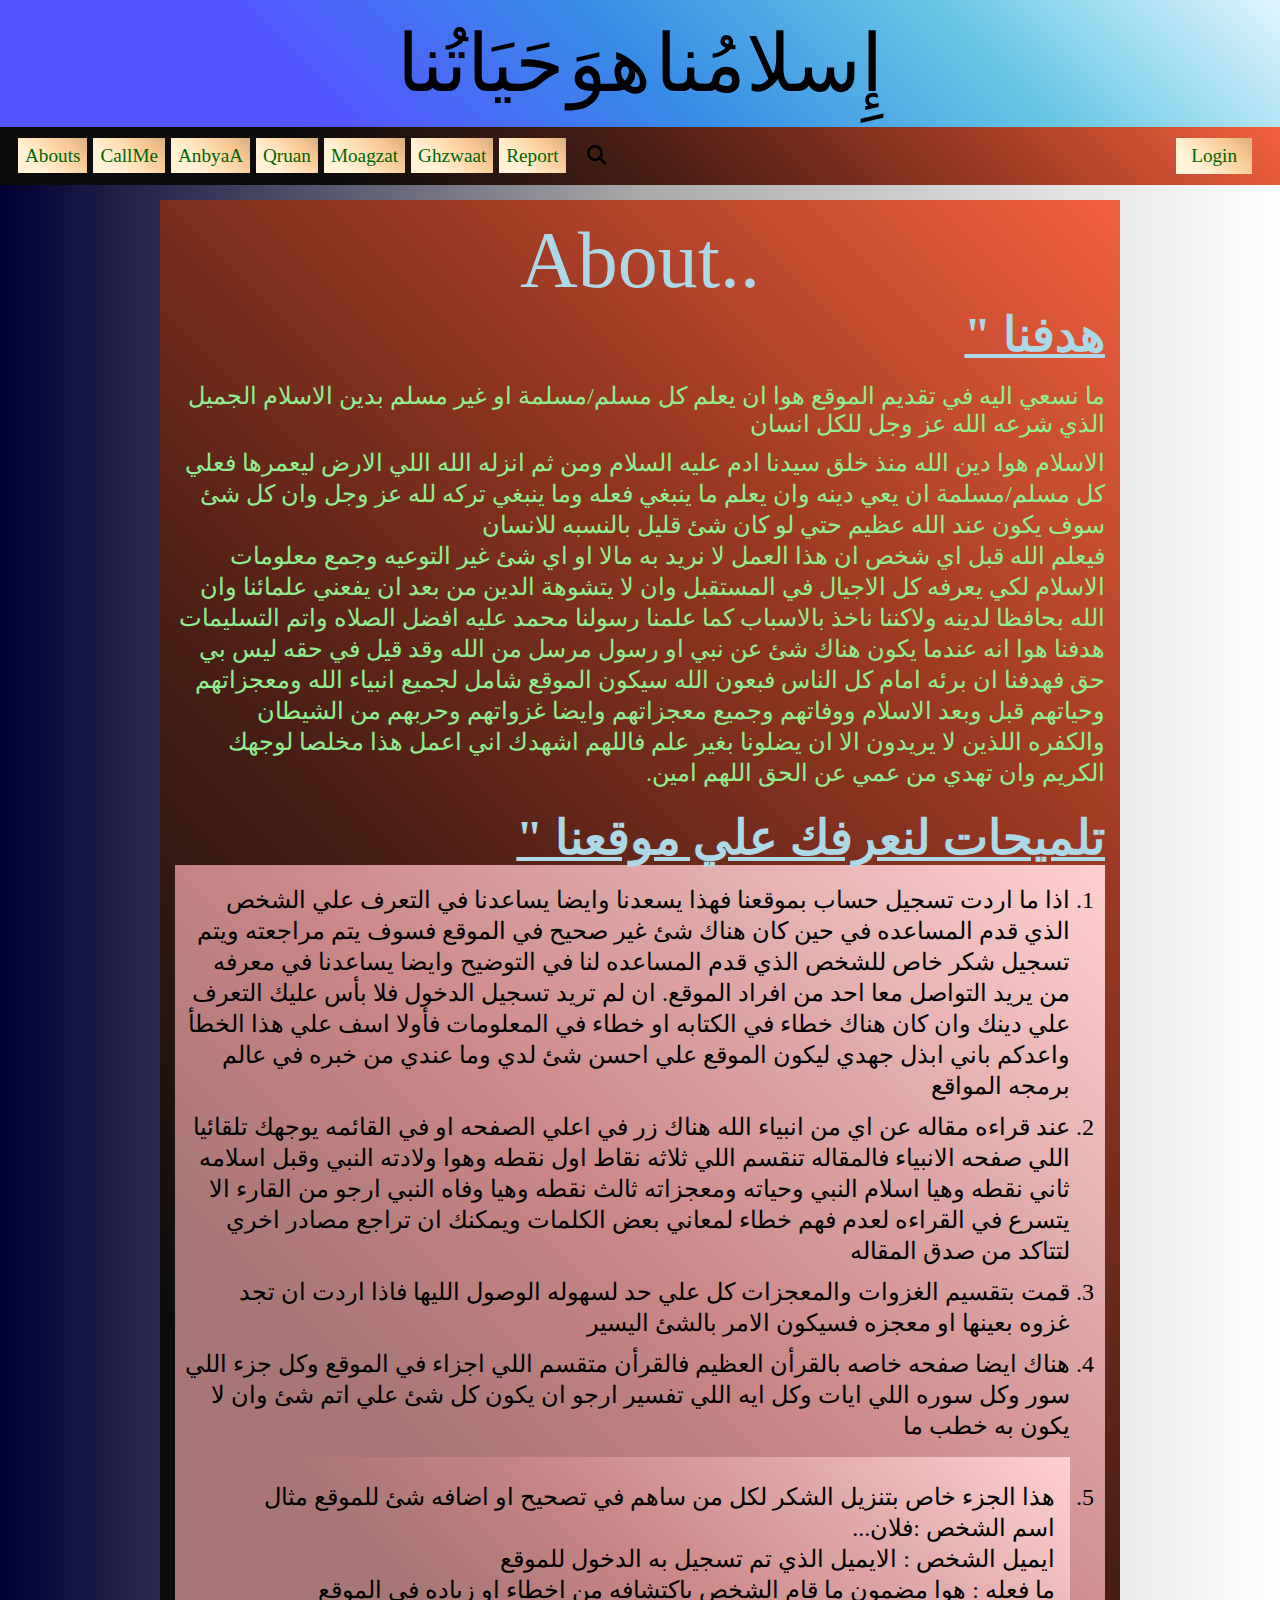
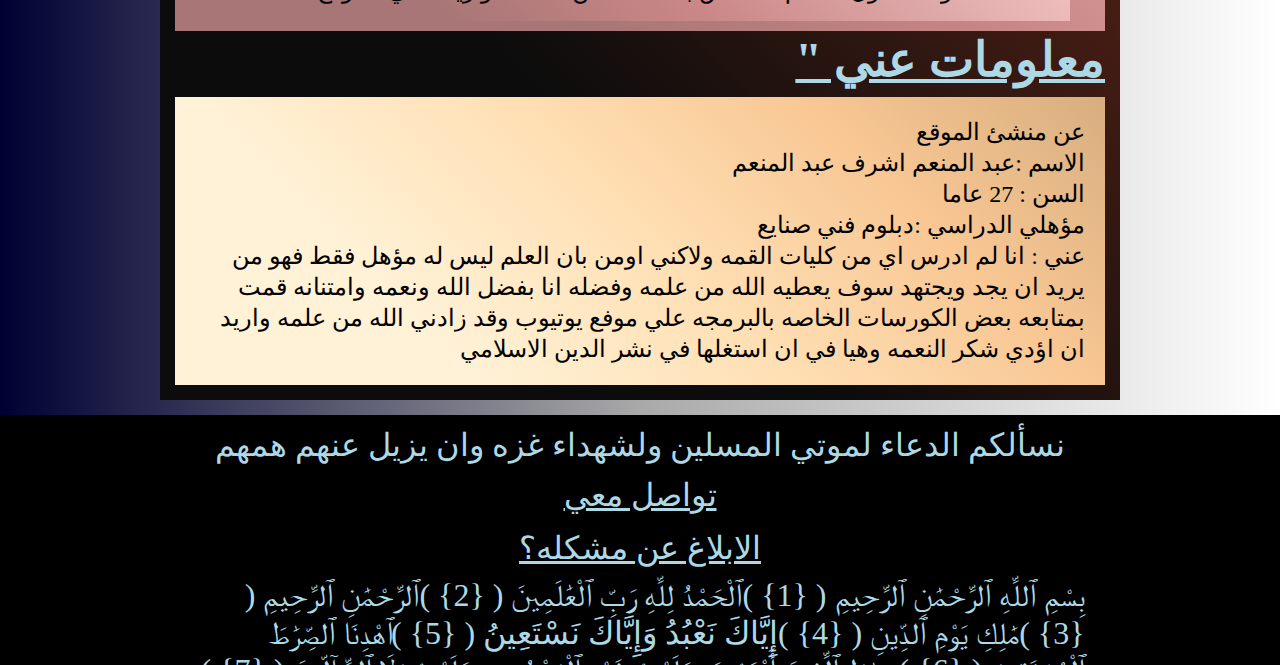
<file: index.html>
<!DOCTYPE html>
<html lang="en">

<head>
    <meta charset="UTF-8">
    <meta name="viewport" content="width=device-width, initial-scale=1.0">
    <link rel="stylesheet" href="css/allClass.css">
    <link rel="stylesheet" href="css/all.min.css">
    <link rel="stylesheet" href="css/test.css">
    <link rel="stylesheet" href="css/eslamstyle.css">
    <link rel="stylesheet" href="css/2.css">
    <title>اسلامنا هوا حياتنا</title>
</head>

<!-- الفتحة: &#1614; أو U+064E
الضمة: &#1615; أو U+064F
الكسرة: &#1616; أو U+0650
السكون: &#1618; أو U+0652
الشدة: &#1617; أو U+0651 -->

<body>
    <div class="d-v over-f-h d-n">

        <div class="div-drop d-  w-50 pos-abs  ">

            <ul class=" p-15 ul-list-dropdown bg-palet-5 ">
                <div class="div-2 w-100 r-t-l pos  d-felx a-start ">
                    <div class="div-close f-s-2-3rem br-s-2 r-50 w-50px h-50px d-felx j-center a-center p-1 m-r-20 ">
                        <!-- <p class="f-s-5rem x-close bg-palet-10 w-35px h-35px r-50 ">x</p> -->
                        <p class="f-s-3rem m-b-7">x</p>
                    </div>
                </div>
                <div class="div-1 w-100 d-felx a-center g-10 wrap-w ">

                    <li class="li-m f-s-1-8rem p-7 w-100 bg-palet-2 text-c lists "><a href="" class="no-line  f-c-1green p-7 lists">About</a></li>
                    <li class="li-m f-s-1-8rem p-7 w-100 bg-palet-2 text-c lists "><a href="" class="no-line  f-c-1green p-7 lists">CallMe</a></li>
                    <li class="li-m f-s-1-8rem p-7 w-100 bg-palet-2 text-c lists"><a href="" class="no-line  f-c-1green p-7 lists">AnbyaA</a></li>
                    <li class="li-m f-s-1-8rem p-7 w-100 bg-palet-2 text-c lists"><a href="" class="no-line  f-c-1green p-7 lists">Qruan</a></li>
                    <li class="li-m f-s-1-8rem p-7 w-100 bg-palet-2 text-c lists"><a href="" class="no-line f-c-1green p-7 lists">Moagzat</a></li>
                    <li class="li-m f-s-1-8rem p-7 w-100 bg-palet-2 text-c lists"><a href="" class="no-line  f-c-1green p-7 lists">Ghzwaat</a></li>
                    <li class="li-m f-s-1-8rem p-7 w-100 bg-palet-2 text-c lists tr"><a href="" class="no-line  f-c-1green p-7 lists tr">Report</a></li>
                </div>
            </ul>
        </div>
    </div>
    <div class="div-nav w-100">
        <nav class="">
            <div class="logo bg-palet-7 d-felx j-center wrap-w p-t-15 p-b-15 over-f-h ">


                <p class="f-s-5rem p-2 logo-0"> &#1573;&#1616;سلام&#1615;نا</p>
                <p class="f-s-5rem p-2 logo-1">هو&#1614;</p>
                <p class="f-s-5rem p-2 logo-2">ح&#1614;ي&#1614;ات&#1615;نا</p>

            </div>
            <div class="list d-felx bg-palet-5 j-between over-f-h">
                <ul class="ul-m p-15 ul-list ">
                    <li class="li-m f-s-1-2rem p-7 lists li-list-icon bg-palet-2 d-n">
                        <i class="fa-solid fa-list p-3 "></i>
                    </li>
                    <li class="li-m f-s-1-2rem p-7 d-f  j-center a-center  d-n li-serch">
                        <i class="fa-solid fa-magnifying-glass lists "></i>

                        <input type="search" class="w-170px h-25px r-5px p-10 m-l-5 text-serching">

                    </li>

                    <div class="div-li-list d-felx j-center">

                        <li class="li-m f-s-1-2rem p-7"><a href="html/Quran.html" target="_blank" class="no-line bg-palet-2 f-c-1green p-7 lists">Abouts</a></li>
                        <li class="li-m f-s-1-2rem p-7 "><a href="" class="no-line bg-palet-2 f-c-1green p-7 lists">CallMe</a></li>
                        <li class="li-m f-s-1-2rem p-7 "><a href="" class="no-line bg-palet-2 f-c-1green p-7 lists">AnbyaA</a></li>
                        <li class="li-m f-s-1-2rem p-7"><a href="" class="no-line bg-palet-2 f-c-1green p-7 lists">Qruan</a></li>
                        <li class="li-m f-s-1-2rem p-7"><a href="" class="no-line bg-palet-2 f-c-1green p-7 lists">Moagzat</a></li>
                        <li class="li-m f-s-1-2rem p-7"><a href="" class="no-line bg-palet-2 f-c-1green p-7 lists">Ghzwaat</a></li>
                        <li class="li-m f-s-1-2rem p-7 tr"><a href="" class="no-line bg-palet-2 f-c-1green p-7 lists tr">Report</a></li>
                    </div>
                    <li class="li-m f-s-1-2rem p-7 d-f  j-center a-center ">
                        <i class="fa-solid fa-magnifying-glass lists"></i>

                        <input type="search" class="w-170px h-25px r-5px p-10 m-l-5  text-serching">

                    </li>

                </ul>
                <div class="div-Login li-m f-s-1-2rem tt d-felx a-center ">
                    <span href="" class="no-line bg-palet-2 f-c-1green login lists p-7 m-r-25 ">Login</span>
                </div>

            </div>
        </nav>
    </div>
    <div class="div-body w-100 d-felx bg-palet-1 j-center p-t-15 p-b-15">
        <div class="div-content w-75 bg-palet-10 p-15 text-auto">
            <p class="f-s-5rem f-c-0blue text-c">About..</p>
            <p class="f-s-3rem f-c-0blue r-t-l line bold ">هدفنا "</p>
            <p class="f-s-1-5rem f-c-0green r-t-l  m-t-20 "> ما نسعي اليه في تقديم الموقع هوا ان يعلم كل مسلم/مسلمة او غير مسلم بدين الاسلام الجميل الذي شرعه الله عز وجل للكل انسان </p>
            <p class="f-s-1-5rem f-c-0green r-t-l m-t-10 line-h-31 ">الاسلام هوا دين الله منذ خلق سيدنا ادم عليه السلام ومن ثم انزله الله اللي الارض ليعمرها فعلي كل مسلم/مسلمة ان يعي دينه وان يعلم ما ينبغي فعله وما ينبغي تركه لله عز وجل وان كل شئ سوف يكون عند الله عظيم حتي لو كان شئ قليل بالنسبه للانسان <br>                فيعلم الله قبل اي شخص ان هذا العمل لا نريد به مالا او اي شئ غير التوعيه وجمع معلومات الاسلام لكي يعرفه كل الاجيال في المستقبل وان لا يتشوهة الدين من بعد ان يفعني علمائنا وان الله بحافظا لدينه ولاكننا ناخذ بالاسباب كما علمنا رسولنا محمد
                عليه افضل الصلاه واتم التسليمات هدفنا هوا انه عندما يكون هناك شئ عن نبي او رسول مرسل من الله وقد قيل في حقه ليس بي حق فهدفنا ان برئه امام كل الناس فبعون الله سيكون الموقع شامل لجميع انبياء الله ومعجزاتهم وحياتهم قبل وبعد الاسلام ووفاتهم
                وجميع معجزاتهم وايضا غزواتهم وحربهم من الشيطان والكفره اللذين لا يريدون الا ان يضلونا بغير علم فاللهم اشهدك اني اعمل هذا مخلصا لوجهك الكريم وان تهدي من عمي عن الحق اللهم امين.
            </p>
            <p class="f-s-3rem f-c-0blue r-t-l line bold m-t-20 ">تلميحات لنعرفك علي موقعنا "</p>
            <ul class="p-t-10 p-b-10 p-l-10 p-r-35 r-t-l ul-for-help bg-palet-3 f-c-0black">
                <li class=" r-t-l f-s-1-5rem f-c-black">
                    <p class="f-s-1-5rem f-c-black r-t-l m-t-10 line-h-31">اذا ما اردت تسجيل حساب بموقعنا فهذا يسعدنا وايضا يساعدنا في التعرف علي الشخص الذي قدم المساعده في حين كان هناك شئ غير صحيح في الموقع فسوف يتم مراجعته ويتم تسجيل شكر خاص للشخص الذي قدم المساعده لنا في التوضيح وايضا يساعدنا في معرفه
                        من يريد التواصل معا احد من افراد الموقع. ان لم تريد تسجيل الدخول فلا بأس عليك التعرف علي دينك وان كان هناك خطاء في الكتابه او خطاء في المعلومات فأولا اسف علي هذا الخطأ واعدكم باني ابذل جهدي ليكون الموقع علي احسن شئ لدي وما عندي
                        من خبره في عالم برمجه المواقع
                    </p>
                </li>
                <li class="r-t-l f-s-1-5rem f-c-black">
                    <p class="f-s-1-5rem f-c-black r-t-l m-t-10 line-h-31">
                        عند قراءه مقاله عن اي من انبياء الله هناك زر في اعلي الصفحه او في القائمه يوجهك تلقائيا اللي صفحه الانبياء فالمقاله تنقسم اللي ثلاثه نقاط اول نقطه وهوا ولادته النبي وقبل اسلامه ثاني نقطه وهيا اسلام النبي وحياته ومعجزاته ثالث نقطه وهيا وفاه النبي ارجو
                        من القارء الا يتسرع في القراءه لعدم فهم خطاء لمعاني بعض الكلمات ويمكنك ان تراجع مصادر اخري لتتاكد من صدق المقاله
                    </p>
                </li>
                <li class="r-t-l f-s-1-5rem f-c-black">
                    <p class="f-s-1-5rem f-c-black r-t-l m-t-10 line-h-31">
                        قمت بتقسيم الغزوات والمعجزات كل علي حد لسهوله الوصول الليها فاذا اردت ان تجد غزوه بعينها او معجزه فسيكون الامر بالشئ اليسير
                    </p>
                </li>
                <li class="r-t-l f-s-1-5rem f-c-black">
                    <p class="f-s-1-5rem f-c-black r-t-l m-t-10 line-h-31">
                        هناك ايضا صفحه خاصه بالقرأن العظيم فالقرأن متقسم اللي اجزاء في الموقع وكل جزء اللي سور وكل سوره اللي ايات وكل ايه اللي تفسير ارجو ان يكون كل شئ علي اتم شئ وان لا يكون به خطب ما
                    </p>

                </li>
                <li class="r-t-l f-s-1-5rem f-c-black bg-palet-3 p-15 m-t-15">
                    <p class="f-s-1-5rem f-c-black r-t-l m-t-10 line-h-31">

                        هذا الجزء خاص بتنزيل الشكر لكل من ساهم في تصحيح او اضافه شئ للموقع مثال <br>اسم الشخص :فلان... <br>ايميل الشخص : الايميل الذي تم تسجيل به الدخول للموقع<br> ما فعله : هوا مضمون ما قام الشخص باكتشافه من اخطاء او زياده في الموقع
                    </p>
                </li>
            </ul>
            <p class="f-s-3rem f-c-0blue r-t-l line bold ">معلومات عني "</p>
            <p class="f-s-1-5rem f-c-black r-t-l m-t-10 line-h-31 bg-palet-2 p-20">
                عن منشئ الموقع <br> الاسم :عبد المنعم اشرف عبد المنعم<br> السن : 27 عاما <br> مؤهلي الدراسي :دبلوم فني صنايع
                <br> عني : انا لم ادرس اي من كليات القمه ولاكني اومن بان العلم ليس له مؤهل فقط فهو من يريد ان يجد ويجتهد سوف يعطيه الله من علمه وفضله انا بفضل الله ونعمه وامتنانه قمت بمتابعه بعض الكورسات الخاصه بالبرمجه علي موفع يوتيوب وقد زادني الله
                من علمه واريد ان اؤدي شكر النعمه وهيا في ان استغلها في نشر الدين الاسلامي

            </p>

        </div>

    </div>
    <footer class="d-felx j-center w-100 h-250px bg-palet-12 f-t-r over-f-h ">
        <div class="div-foter w-70 p-b-25 ">
            <p class="f-s-2rem text-c f-c-0blue r-t-l m-t-10 line-h-31 lists">
                نسألكم الدعاء لموتي المسلين ولشهداء غزه وان يزيل عنهم همهم
                <div class="div-f d-felx j-center wrap-w g-10 m-t-10  ">

                    <a href="" class="f-s-2rem w-100 text-c f-c-0blue m-t-5 lists">تواصل معي</a>
                    <a href="" class="f-s-2rem w100 text-c f-c-0blue m-t-5 lists ">الابلاغ عن مشكله؟</a>
                    <p class="f-s-2rem w100 r-t-l f-c-0blue text-auto lists ">بِسْمِ ٱللَّهِ ٱلرَّحْمَٰنِ ٱلرَّحِيمِ ( {1} )ٱلْحَمْدُ لِلَّهِ رَبِّ ٱلْعَٰلَمِينَ ( {2} )ٱلرَّحْمَٰنِ ٱلرَّحِيمِ ( {3} )مَٰلِكِ يَوْمِ ٱلدِّينِ ( {4} )إِيَّاكَ نَعْبُدُ وَإِيَّاكَ نَسْتَعِينُ ( {5} )ٱهْدِنَا ٱلصِّرَٰطَ ٱلْمُسْتَقِيمَ
                        ( {6} )صِرَٰطَ ٱلَّذِينَ أَنْعَمْتَ عَلَيْهِمْ غَيْرِ ٱلْمَغْضُوبِ عَلَيْهِمْ وَلَا ٱلضَّآلِّينَ ( {7} )</p>
                </div>
            </p>
        </div>
    </footer>
</body>

</html>
</file>
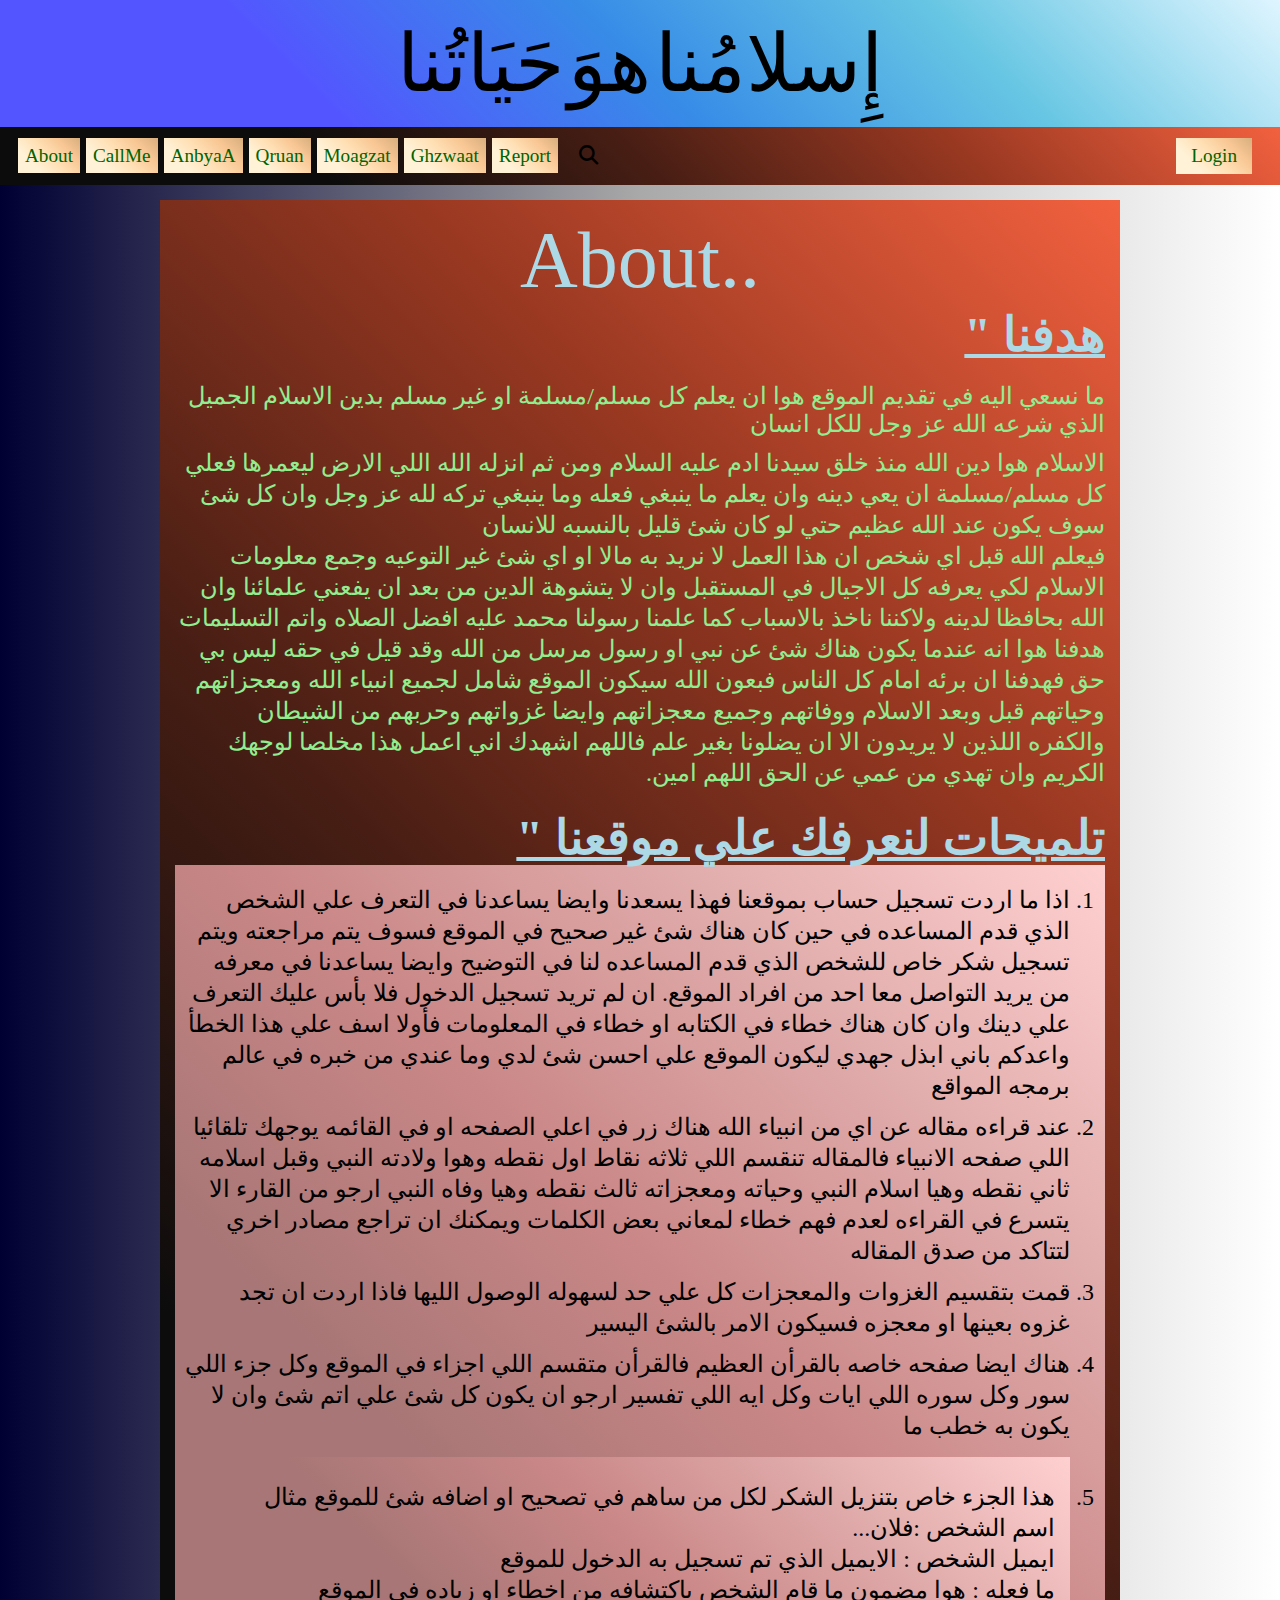
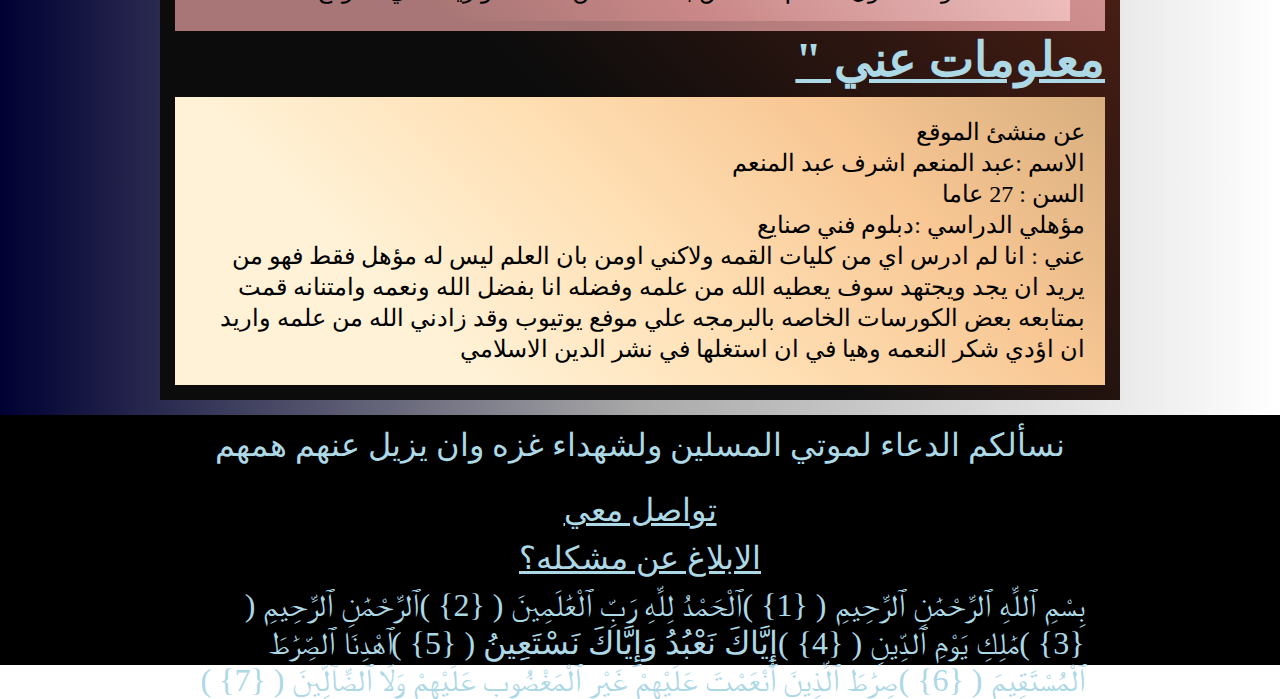
<file: html/index.html>
<!DOCTYPE html>
<html lang="en">

<head>
    <meta charset="UTF-8">
    <meta name="viewport" content="width=device-width, initial-scale=1.0">
    <link rel="stylesheet" href="../css/allClass.css">
    <link rel="stylesheet" href="../css/test.css">
    <link rel="stylesheet" href="../css/eslamstyle.css">
    <link rel="stylesheet" href="../css/2.css">
    <link rel="stylesheet" href="../css/all.min.css">
    <title>اسلامنا هوا حياتنا</title>
</head>

<!-- الفتحة: &#1614; أو U+064E
الضمة: &#1615; أو U+064F
الكسرة: &#1616; أو U+0650
السكون: &#1618; أو U+0652
الشدة: &#1617; أو U+0651 -->

<body>
    <div class="d-v over-f-h">

        <div class="div-drop d-  w-50 pos-abs  ">

            <ul class=" p-15 ul-list-dropdown bg-palet-5 ">
                <div class="div-2 w-100 r-t-l pos  d-felx a-start ">
                    <div class="div-close f-s-2-3rem br-s-2 r-50 w-50px h-50px d-felx j-center a-center p-1 m-r-20 ">
                        <!-- <p class="f-s-5rem x-close bg-palet-10 w-35px h-35px r-50 ">x</p> -->
                        <p class="f-s-3rem m-b-7">x</p>
                    </div>
                </div>
                <div class="div-1 w-100 d-felx a-center g-10 wrap-w ">

                    <li class="li-m f-s-1-8rem p-7 w-100 bg-palet-2 text-c lists "><a href="" class="no-line  f-c-1green p-7 lists">About</a></li>
                    <li class="li-m f-s-1-8rem p-7 w-100 bg-palet-2 text-c lists "><a href="" class="no-line  f-c-1green p-7 lists">CallMe</a></li>
                    <li class="li-m f-s-1-8rem p-7 w-100 bg-palet-2 text-c lists"><a href="" class="no-line  f-c-1green p-7 lists">AnbyaA</a></li>
                    <li class="li-m f-s-1-8rem p-7 w-100 bg-palet-2 text-c lists"><a href="" class="no-line  f-c-1green p-7 lists">Qruan</a></li>
                    <li class="li-m f-s-1-8rem p-7 w-100 bg-palet-2 text-c lists"><a href="" class="no-line f-c-1green p-7 lists">Moagzat</a></li>
                    <li class="li-m f-s-1-8rem p-7 w-100 bg-palet-2 text-c lists"><a href="" class="no-line  f-c-1green p-7 lists">Ghzwaat</a></li>
                    <li class="li-m f-s-1-8rem p-7 w-100 bg-palet-2 text-c lists"><a href="" class="no-line  f-c-1green p-7 lists">Report</a></li>
                </div>
            </ul>
        </div>
    </div>
    <div class="div-nav w-100">
        <nav class="">
            <div class="logo bg-palet-7 d-felx j-center wrap-w p-t-15 p-b-15 over-f-h ">


                <p class="f-s-5rem p-2 logo-0"> &#1573;&#1616;سلام&#1615;نا</p>
                <p class="f-s-5rem p-2 logo-1">هو&#1614;</p>
                <p class="f-s-5rem p-2 logo-2">ح&#1614;ي&#1614;ات&#1615;نا</p>

            </div>
            <div class="list d-felx bg-palet-5 j-between over-f-h">
                <ul class="ul-m p-15 ul-list ">
                    <li class="li-m f-s-1-2rem p-7 lists li-list-icon bg-palet-2 d-n">
                        <i class="fa-solid fa-list p-3 "></i>
                    </li>
                    <li class="li-m f-s-1-2rem p-7 d-f  j-center a-center  d-n li-serch">
                        <i class="fa-solid fa-magnifying-glass lists "></i>

                        <input type="search" class="w-170px h-25px r-5px p-10 m-l-5  text-serching">

                    </li>

                    <div class="div-li-list d-felx j-center">

                        <li class="li-m f-s-1-2rem p-7 "><a href="" class="no-line bg-palet-2 f-c-1green p-7 lists">About</a></li>
                        <li class="li-m f-s-1-2rem p-7 "><a href="" class="no-line bg-palet-2 f-c-1green p-7 lists">CallMe</a></li>
                        <li class="li-m f-s-1-2rem p-7 "><a href="" class="no-line bg-palet-2 f-c-1green p-7 lists">AnbyaA</a></li>
                        <li class="li-m f-s-1-2rem p-7"><a href="" class="no-line bg-palet-2 f-c-1green p-7 lists">Qruan</a></li>
                        <li class="li-m f-s-1-2rem p-7"><a href="" class="no-line bg-palet-2 f-c-1green p-7 lists">Moagzat</a></li>
                        <li class="li-m f-s-1-2rem p-7"><a href="" class="no-line bg-palet-2 f-c-1green p-7 lists">Ghzwaat</a></li>
                        <li class="li-m f-s-1-2rem p-7"><a href="" class="no-line bg-palet-2 f-c-1green p-7 lists">Report</a></li>
                    </div>
                    <li class="li-m f-s-1-2rem p-7 d-f  j-center a-center ">
                        <i class="fa-solid fa-magnifying-glass lists "></i>

                        <input type="search" class="w-170px h-25px r-5px p-10 m-l-5  text-serching">

                    </li>

                </ul>
                <div class="div-Login li-m f-s-1-2rem tt d-felx a-center ">
                    <span href="" class="no-line bg-palet-2 f-c-1green login lists p-7 m-r-25">Login</span>
                </div>

            </div>
        </nav>
    </div>
    <div class="div-body w-100 d-felx bg-palet-1 j-center p-t-15 p-b-15">
        <div class="div-content w-75 bg-palet-10 p-15 text-auto">
            <p class="f-s-5rem f-c-0blue text-c">About..</p>
            <p class="f-s-3rem f-c-0blue r-t-l line bold ">هدفنا "</p>
            <p class="f-s-1-5rem f-c-0green r-t-l  m-t-20"> ما نسعي اليه في تقديم الموقع هوا ان يعلم كل مسلم/مسلمة او غير مسلم بدين الاسلام الجميل الذي شرعه الله عز وجل للكل انسان </p>
            <p class="f-s-1-5rem f-c-0green r-t-l m-t-10 line-h-31 ">الاسلام هوا دين الله منذ خلق سيدنا ادم عليه السلام ومن ثم انزله الله اللي الارض ليعمرها فعلي كل مسلم/مسلمة ان يعي دينه وان يعلم ما ينبغي فعله وما ينبغي تركه لله عز وجل وان كل شئ سوف يكون عند الله عظيم حتي لو كان شئ قليل بالنسبه للانسان <br>                فيعلم الله قبل اي شخص ان هذا العمل لا نريد به مالا او اي شئ غير التوعيه وجمع معلومات الاسلام لكي يعرفه كل الاجيال في المستقبل وان لا يتشوهة الدين من بعد ان يفعني علمائنا وان الله بحافظا لدينه ولاكننا ناخذ بالاسباب كما علمنا رسولنا محمد
                عليه افضل الصلاه واتم التسليمات هدفنا هوا انه عندما يكون هناك شئ عن نبي او رسول مرسل من الله وقد قيل في حقه ليس بي حق فهدفنا ان برئه امام كل الناس فبعون الله سيكون الموقع شامل لجميع انبياء الله ومعجزاتهم وحياتهم قبل وبعد الاسلام ووفاتهم
                وجميع معجزاتهم وايضا غزواتهم وحربهم من الشيطان والكفره اللذين لا يريدون الا ان يضلونا بغير علم فاللهم اشهدك اني اعمل هذا مخلصا لوجهك الكريم وان تهدي من عمي عن الحق اللهم امين.
            </p>
            <p class="f-s-3rem f-c-0blue r-t-l line bold m-t-20 ">تلميحات لنعرفك علي موقعنا "</p>
            <ul class="p-t-10 p-b-10 p-l-10 p-r-35 r-t-l ul-for-help bg-palet-3 f-c-0black">
                <li class=" r-t-l f-s-1-5rem f-c-black">
                    <p class="f-s-1-5rem f-c-black r-t-l m-t-10 line-h-31">اذا ما اردت تسجيل حساب بموقعنا فهذا يسعدنا وايضا يساعدنا في التعرف علي الشخص الذي قدم المساعده في حين كان هناك شئ غير صحيح في الموقع فسوف يتم مراجعته ويتم تسجيل شكر خاص للشخص الذي قدم المساعده لنا في التوضيح وايضا يساعدنا في معرفه
                        من يريد التواصل معا احد من افراد الموقع. ان لم تريد تسجيل الدخول فلا بأس عليك التعرف علي دينك وان كان هناك خطاء في الكتابه او خطاء في المعلومات فأولا اسف علي هذا الخطأ واعدكم باني ابذل جهدي ليكون الموقع علي احسن شئ لدي وما عندي
                        من خبره في عالم برمجه المواقع
                    </p>
                </li>
                <li class="r-t-l f-s-1-5rem f-c-black">
                    <p class="f-s-1-5rem f-c-black r-t-l m-t-10 line-h-31">
                        عند قراءه مقاله عن اي من انبياء الله هناك زر في اعلي الصفحه او في القائمه يوجهك تلقائيا اللي صفحه الانبياء فالمقاله تنقسم اللي ثلاثه نقاط اول نقطه وهوا ولادته النبي وقبل اسلامه ثاني نقطه وهيا اسلام النبي وحياته ومعجزاته ثالث نقطه وهيا وفاه النبي ارجو
                        من القارء الا يتسرع في القراءه لعدم فهم خطاء لمعاني بعض الكلمات ويمكنك ان تراجع مصادر اخري لتتاكد من صدق المقاله
                    </p>
                </li>
                <li class="r-t-l f-s-1-5rem f-c-black">
                    <p class="f-s-1-5rem f-c-black r-t-l m-t-10 line-h-31">
                        قمت بتقسيم الغزوات والمعجزات كل علي حد لسهوله الوصول الليها فاذا اردت ان تجد غزوه بعينها او معجزه فسيكون الامر بالشئ اليسير
                    </p>
                </li>
                <li class="r-t-l f-s-1-5rem f-c-black">
                    <p class="f-s-1-5rem f-c-black r-t-l m-t-10 line-h-31">
                        هناك ايضا صفحه خاصه بالقرأن العظيم فالقرأن متقسم اللي اجزاء في الموقع وكل جزء اللي سور وكل سوره اللي ايات وكل ايه اللي تفسير ارجو ان يكون كل شئ علي اتم شئ وان لا يكون به خطب ما
                    </p>

                </li>
                <li class="r-t-l f-s-1-5rem f-c-black bg-palet-3 p-15 m-t-15">
                    <p class="f-s-1-5rem f-c-black r-t-l m-t-10 line-h-31">

                        هذا الجزء خاص بتنزيل الشكر لكل من ساهم في تصحيح او اضافه شئ للموقع مثال <br>اسم الشخص :فلان... <br>ايميل الشخص : الايميل الذي تم تسجيل به الدخول للموقع<br> ما فعله : هوا مضمون ما قام الشخص باكتشافه من اخطاء او زياده في الموقع
                    </p>
                </li>
            </ul>
            <p class="f-s-3rem f-c-0blue r-t-l line bold ">معلومات عني "</p>
            <p class="f-s-1-5rem f-c-black r-t-l m-t-10 line-h-31 bg-palet-2 p-20">
                عن منشئ الموقع <br> الاسم :عبد المنعم اشرف عبد المنعم<br> السن : 27 عاما <br> مؤهلي الدراسي :دبلوم فني صنايع
                <br> عني : انا لم ادرس اي من كليات القمه ولاكني اومن بان العلم ليس له مؤهل فقط فهو من يريد ان يجد ويجتهد سوف يعطيه الله من علمه وفضله انا بفضل الله ونعمه وامتنانه قمت بمتابعه بعض الكورسات الخاصه بالبرمجه علي موفع يوتيوب وقد زادني الله
                من علمه واريد ان اؤدي شكر النعمه وهيا في ان استغلها في نشر الدين الاسلامي

            </p>

        </div>

    </div>
    <footer class="d-felx j-center w-100 h-250px bg-palet-12">
        <div class="div-foter w-70 ">
            <p class="f-s-2rem text-c f-c-0blue r-t-l m-t-10 line-h-31">
                نسألكم الدعاء لموتي المسلين ولشهداء غزه وان يزيل عنهم همهم
                <div class="div-f d-felx j-center wrap-w g-10 m-t-30 ">

                    <a href="" class="f-s-2rem w-100 text-c f-c-0blue">تواصل معي</a>
                    <a href="" class="f-s-2rem w100 text-c f-c-0blue">الابلاغ عن مشكله؟</a>
                    <p class="f-s-2rem w100 r-t-l f-c-0blue">بِسْمِ ٱللَّهِ ٱلرَّحْمَٰنِ ٱلرَّحِيمِ ( {1} )ٱلْحَمْدُ لِلَّهِ رَبِّ ٱلْعَٰلَمِينَ ( {2} )ٱلرَّحْمَٰنِ ٱلرَّحِيمِ ( {3} )مَٰلِكِ يَوْمِ ٱلدِّينِ ( {4} )إِيَّاكَ نَعْبُدُ وَإِيَّاكَ نَسْتَعِينُ ( {5} )ٱهْدِنَا ٱلصِّرَٰطَ ٱلْمُسْتَقِيمَ
                        ( {6} )صِرَٰطَ ٱلَّذِينَ أَنْعَمْتَ عَلَيْهِمْ غَيْرِ ٱلْمَغْضُوبِ عَلَيْهِمْ وَلَا ٱلضَّآلِّينَ ( {7} )</p>
                </div>
            </p>
        </div>
    </footer>
</body>

</html>
</file>
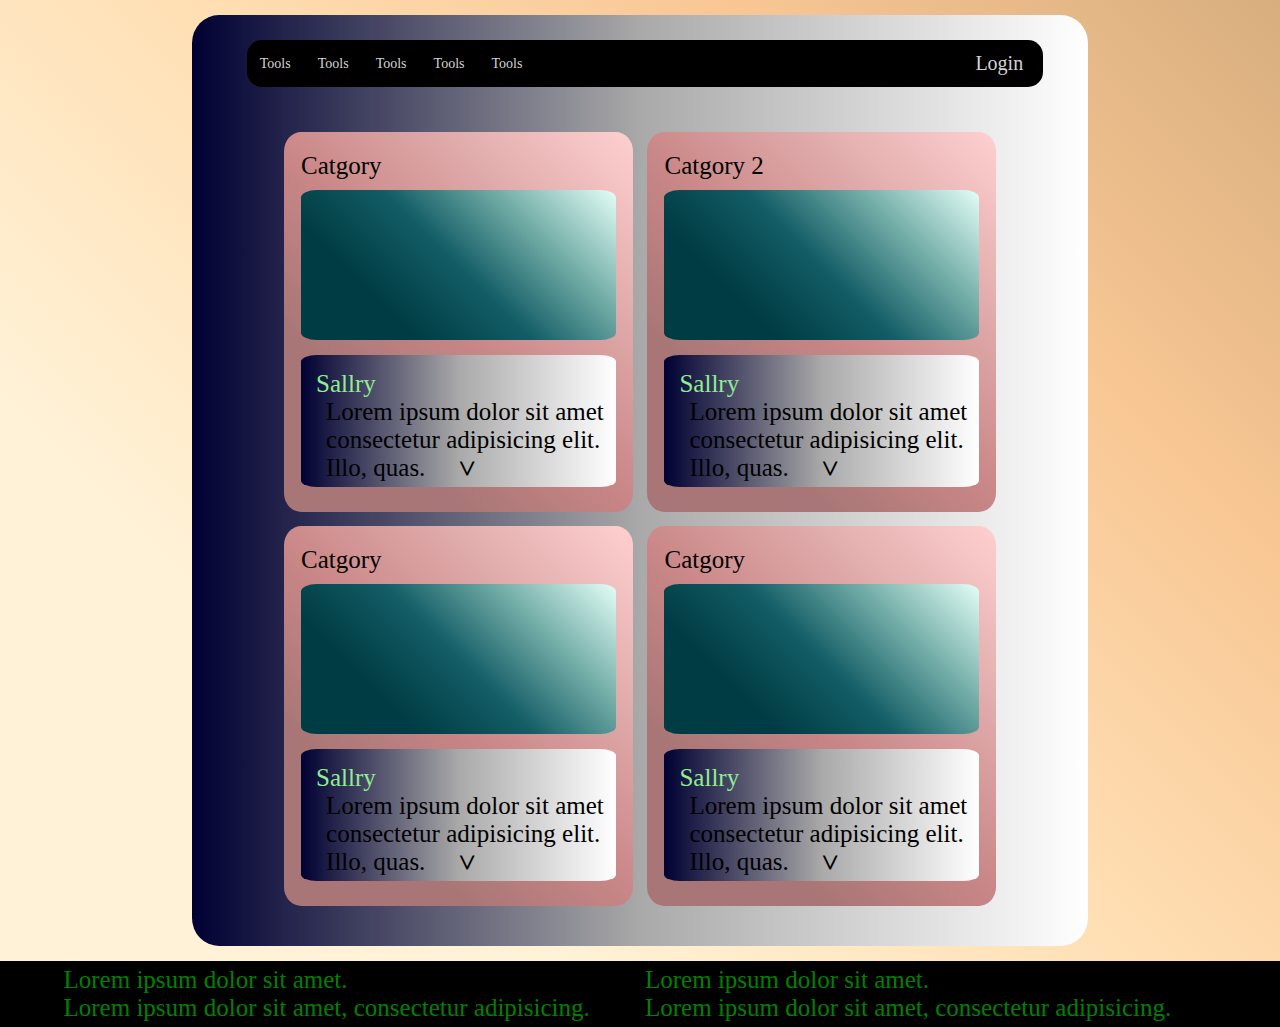
<file: html/1.html>
<!DOCTYPE html>
<html lang="en" class="f-s-20px">

<head>
    <meta charset="UTF-8">
    <meta name="viewport" content="width=device-width, initial-scale=1.0">
    <link rel="stylesheet" href="../css/1.css">
    <link rel="stylesheet" href="../css/2.css">
    <link rel="stylesheet" href="../css/test.css">
    <link rel="stylesheet" href="../css/allClass.css">
    <title>Document</title>
</head>

<body class="">

    <!-- دا الكونتينت الخاص باللود معا كلاس من test.css هوا اللي بيععل خواص اللود -->
    <!-- <div class="loader-container">
        <div class="loader">
            <div></div>
            <div></div>
            <div></div>
            <div></div>
            <div></div>
            <div></div>
        </div>
    </div> -->


    <div class="page bg-palet-2 w-100  d-felx j-center a-center ">
        <div class="container bg-palet-1 w-70 d-felx a-center j-center r-3 wrap-w m-t-15 m-b-15 ">

            <div class="allproduct w-90 d-felx j-between wrap-w g-10 m-t-25 m-b-25  ">
                <div class="nav w-100 m-b-20 m-l-10 r-15px d-felx j-between p-2">
                    <ul class="ul-m  m-l-5">
                        <li class="li-m  d-felx a-center">
                            <p href="" class="no-line f-c-0black p-l-3 p-r-3 f-s-0-7rem">Tools</p>
                        </li>
                        <li class="li-m d-felx a-center">
                            <p href="" class="no-line   f-c-0black p-l-3 p-r-3 f-s-0-7rem">Tools</p>
                        </li>
                        <li class="li-m d-felx a-center">
                            <p href="" class="no-line   f-c-0black p-l-3 p-r-3 f-s-0-7rem">Tools</p>
                        </li>
                        <li class="li-m d-felx a-center">
                            <p href="" class="no-line  f-c-0black p-l-3 p-r-3 f-s-0-7rem">Tools</p>
                        </li>
                        <li class="li-m d-felx a-center">
                            <p href="" class="no-line f-c-0black p-l-3 p-r-3 f-s-0-7rem">Tools</p>
                        </li>
                    </ul>
                    <ul class="ul-m">
                        <li class="li-m m-r-5 p-10">
                            <p href="" class="no-line f-s-20px f-c-0black p-l-3 p-r-3 f-s-0-7rem">Login</p>
                        </li>
                    </ul>
                </div>

                <div class="products w-100 d-felx wrap-w g-14 j-center p-15">



                    <div class="prod w-45 bg-palet-3 d-felx a-center wrap-w j-center p-b-25 p-t-10 r-5  ">
                        <p class="w-90 f-s-25px p-10">Catgory </p>
                        <div class="img w-90 h-150px bg-palet-4  r-5 zoom">

                        </div>
                        <div class="info w-90 bg-palet-1 m-t-15 pos-rel r-5 ">
                            <p class="w-100 f-s-25px f-c-0green m-l-15 m-t-15">Sallry </p>
                            <div class="desc">
                                <p class="f-s-25px f-c-black p-l-25 p-r-10 text-auto p-b-5">
                                    Lorem ipsum dolor sit amet consectetur adipisicing elit. Illo, quas.

                                </p>
                            </div>
                            <p class="w-25px h-25px r-50  p-7 more-det">
                                <</p>
                                    <div class="icons w-100"></div>
                        </div>

                    </div>
                    <!--01-->
                    <div class="prod w-45 bg-palet-3 d-felx a-center wrap-w j-center p-b-25 p-t-10 r-5  ">
                        <p class="w-90 f-s-25px p-10">Catgory 2</p>
                        <div class="img w-90 h-150px bg-palet-4  r-5">

                        </div>
                        <div class="info w-90 bg-palet-1 m-t-15 pos-rel r-5 ">
                            <p class="w-100 f-s-25px f-c-0green m-l-15 m-t-15">Sallry </p>
                            <div class="desc">
                                <p class="f-s-25px f-c-black p-l-25 p-r-10 text-auto p-b-5">
                                    Lorem ipsum dolor sit amet consectetur adipisicing elit. Illo, quas.

                                </p>
                            </div>
                            <p class="w-25px h-25px r-50  p-7 more-det">
                                <</p>
                                    <div class="icons w-100"></div>
                        </div>

                    </div>
                    <!--02-->
                    <div class="prod w-45 bg-palet-3 d-felx a-center wrap-w j-center p-b-25 p-t-10 r-5  ">
                        <p class="w-90 f-s-25px p-10">Catgory </p>
                        <div class="img w-90 h-150px bg-palet-4  r-5">

                        </div>
                        <div class="info w-90 bg-palet-1 m-t-15 pos-rel r-5 ">
                            <p class="w-100 f-s-25px f-c-0green m-l-15 m-t-15">Sallry </p>
                            <div class="desc">
                                <p class="f-s-25px f-c-black p-l-25 p-r-10 text-auto p-b-5">
                                    Lorem ipsum dolor sit amet consectetur adipisicing elit. Illo, quas.

                                </p>
                            </div>
                            <p class="w-25px h-25px r-50  p-7 more-det">
                                <</p>
                                    <div class="icons w-100"></div>
                        </div>

                    </div>
                    <!--03-->
                    <div class="prod w-45 bg-palet-3 d-felx a-center wrap-w j-center p-b-25 p-t-10 r-5  ">
                        <p class="w-90 f-s-25px p-10">Catgory </p>
                        <div class="img w-90 h-150px bg-palet-4  r-5">

                        </div>
                        <div class="info w-90 bg-palet-1 m-t-15 pos-rel r-5 ">
                            <p class="w-100 f-s-25px f-c-0green m-l-15 m-t-15">Sallry </p>
                            <div class="desc">
                                <p class="f-s-25px f-c-black p-l-25 p-r-10 text-auto p-b-5">
                                    Lorem ipsum dolor sit amet consectetur adipisicing elit. Illo, quas.

                                </p>
                            </div>
                            <p class="w-25px h-25px r-50  p-7 more-det">
                                <</p>
                                    <div class="icons w-100"></div>
                        </div>

                    </div>
                </div>
            </div>
        </div>
    </div>
    <footer>
        <div class="div-all">
            <div class="footer-right f-c-green f-s-25px w-45">
                <p class="p-footer">Lorem ipsum dolor sit amet.</p>
                <p class="p-footer">Lorem ipsum dolor sit amet, consectetur adipisicing.</p>
            </div>
            <div class="div-left f-c-green f-s-25px w-45">
                <p class="p-footer">Lorem ipsum dolor sit amet.</p>
                <p class="p-footer">Lorem ipsum dolor sit amet, consectetur adipisicing.</p>
            </div>
        </div>
    </footer>
    <!-- <div class="div2">

        <div class="circont">

            <div class="cir bg-palet-11"></div>
            <div class="cir bg-palet-11"></div>
            <div class="cir  bg-palet-11"></div>
            <div class="cir  bg-palet-11"></div>
            <div class="cir  bg-palet-11"></div>
            <div class="cir  bg-palet-11"></div>
        </div>

    </div> -->

    <!--div class="w-50 h-150px br-s-2 palet">

    </div-->
    <!-- <div class="father-box ">
        <div class="box-load">

            <div class="circle bg-palet-9 br-s-3"></div>
            <div class="circle bg-palet-9 br-s-3"></div>
            <div class="circle bg-palet- bx-c  br-s-3"></div>
        </div>
    </div> -->
    <!-- <div class="bg-palet-1 br-s-2 d-felx j-center a-center w-100 h-100">
        <div class="bg-palet-2  br-s-2 r-2 w-95 d-felx j-center  allpr p-t-50 p-b-50 wrap-w g-25">
            <div class="prod w-45 bg-palet-3 d-felx a-center wrap-w j-center p-b-25 p-t-10 r-7">
                <p class="w-90 f-s-25px p-10">Catgory </p>
                <div class="img w-90 h-150px bg-palet-4  ">

                </div>
                <div class="info w-90 bg-palet-1 m-t-15  ">
                    <p class="w-100 f-s-25px f-c-0green m-l-15 m-t-15">Sallry </p>
                    <p class="w-100 f-s-25px f-c-0blue m-l-15 m-t-15 p-b-10">Discription</p>
                    <div class="icons w-100"></div>
                </div>

            </div>
            <div class="prod w-45 bg-palet-3 d-felx a-center wrap-w j-center p-b-25 p-t-10 r-7">
                <p class="w-90 f-s-25px p-10">Catgory </p>
                <div class="img w-90 h-150px bg-palet-4  ">

                </div>
                <div class="info w-90 bg-palet-1 m-t-15  ">
                    <p class="w-100 f-s-25px f-c-0green m-l-15 m-t-15">Sallry </p>
                    <p class="w-100 f-s-25px f-c-0blue m-l-15 m-t-15 p-b-10">Discription</p>
                    <div class="icons w-100"></div>
                </div>

            </div>
            <div class="prod w-45 bg-palet-3 d-felx a-center wrap-w j-center p-b-25 p-t-10 r-7">
                <p class="w-90 f-s-25px p-10">Catgory </p>
                <div class="img w-90 h-150px bg-palet-4  ">

                </div>
                <div class="info w-90 bg-palet-1 m-t-15  ">
                    <p class="w-100 f-s-25px f-c-0green m-l-15 m-t-15">Sallry </p>
                    <p class="w-100 f-s-25px f-c-0blue m-l-15 m-t-15 p-b-10">Discription</p>
                    <div class="icons w-100"></div>
                </div>

            </div>
            <div class="prod w-45 bg-palet-3 d-felx a-center wrap-w j-center p-b-25 p-t-10 r-7">
                <p class="w-90 f-s-25px p-10">Catgory </p>
                <div class="img w-90 h-150px bg-palet-4  ">

                </div>
                <div class="info w-90 bg-palet-1 m-t-15  ">
                    <p class="w-100 f-s-25px f-c-0green m-l-15 m-t-15">Sallry </p>
                    <p class="w-100 f-s-25px f-c-0blue m-l-15 m-t-15 p-b-10">Discription</p>
                    <div class="icons w-100"></div>
                </div>

            </div>
        </div>
    </div> -->
</body>

</html>
</file>
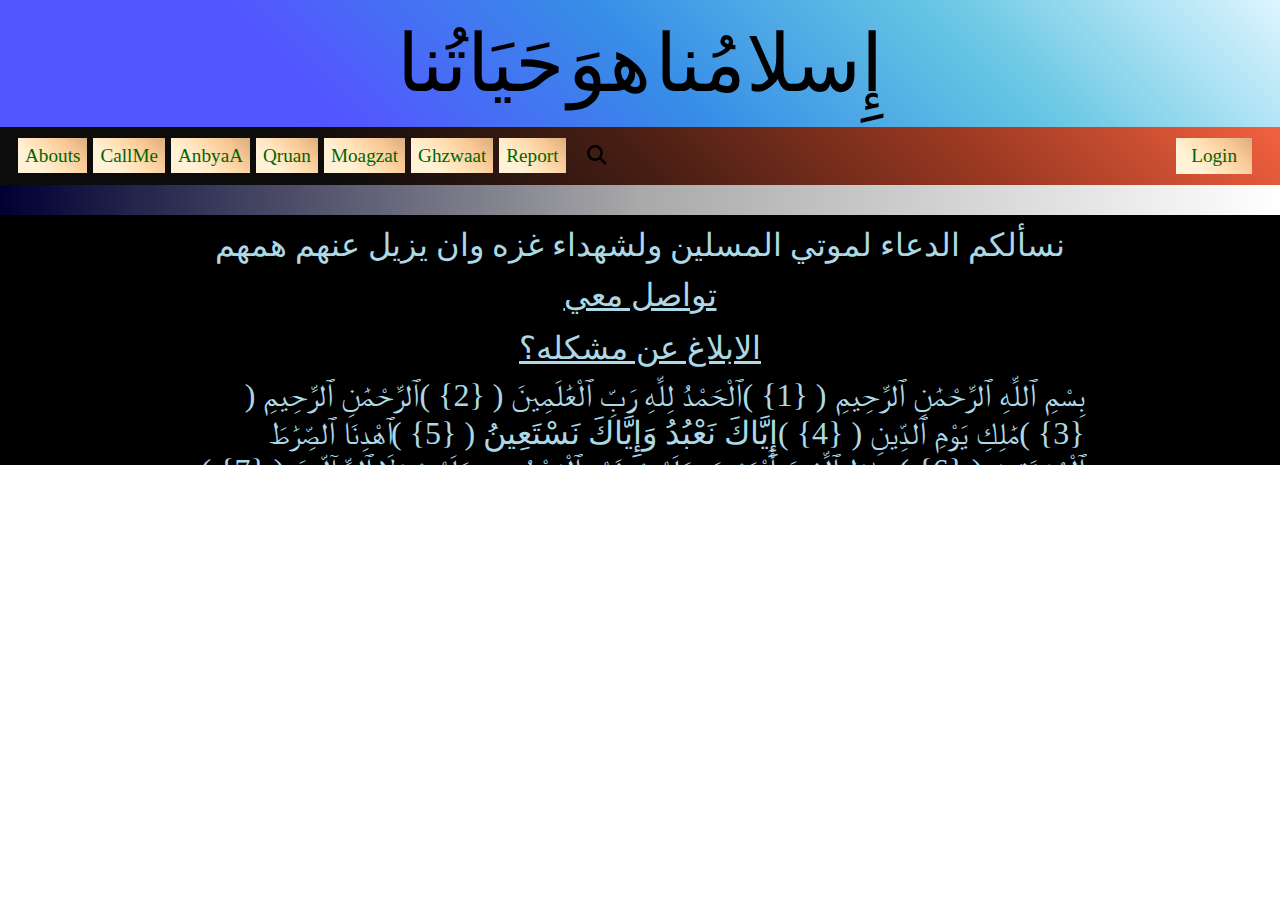
<file: html/Quran.html>
<!DOCTYPE html>
<html lang="en">

<head>
    <meta charset="UTF-8">
    <meta name="viewport" content="width=device-width, initial-scale=1.0">
    <link rel="stylesheet" href="../css/allClass.css">
    <link rel="stylesheet" href="../css/all.min.css">
    <link rel="stylesheet" href="../css/test.css">
    <link rel="stylesheet" href="../css/eslamstyle.css">
    <link rel="stylesheet" href="../css/2.css">
    <title>قران كريم</title>
</head>

<!-- الفتحة: &#1614; أو U+064E
الضمة: &#1615; أو U+064F
الكسرة: &#1616; أو U+0650
السكون: &#1618; أو U+0652
الشدة: &#1617; أو U+0651 -->

<body>
    <div class="d-v over-f-h d-n">

        <div class="div-drop d-  w-50 pos-abs  ">

            <ul class=" p-15 ul-list-dropdown bg-palet-5 ">
                <div class="div-2 w-100 r-t-l pos  d-felx a-start ">
                    <div class="div-close f-s-2-3rem br-s-2 r-50 w-50px h-50px d-felx j-center a-center p-1 m-r-20 ">
                        <!-- <p class="f-s-5rem x-close bg-palet-10 w-35px h-35px r-50 ">x</p> -->
                        <p class="f-s-3rem m-b-7">x</p>
                    </div>
                </div>
                <div class="div-1 w-100 d-felx a-center g-10 wrap-w ">

                    <li class="li-m f-s-1-8rem p-7 w-100 bg-palet-2 text-c lists "><a href="" class="no-line  f-c-1green p-7 lists">About</a></li>
                    <li class="li-m f-s-1-8rem p-7 w-100 bg-palet-2 text-c lists "><a href="" class="no-line  f-c-1green p-7 lists">CallMe</a></li>
                    <li class="li-m f-s-1-8rem p-7 w-100 bg-palet-2 text-c lists"><a href="" class="no-line  f-c-1green p-7 lists">AnbyaA</a></li>
                    <li class="li-m f-s-1-8rem p-7 w-100 bg-palet-2 text-c lists"><a href="" class="no-line  f-c-1green p-7 lists">Qruan</a></li>
                    <li class="li-m f-s-1-8rem p-7 w-100 bg-palet-2 text-c lists"><a href="" class="no-line f-c-1green p-7 lists">Moagzat</a></li>
                    <li class="li-m f-s-1-8rem p-7 w-100 bg-palet-2 text-c lists"><a href="" class="no-line  f-c-1green p-7 lists">Ghzwaat</a></li>
                    <li class="li-m f-s-1-8rem p-7 w-100 bg-palet-2 text-c lists tr"><a href="" class="no-line  f-c-1green p-7 lists">Report</a></li>
                </div>
            </ul>
        </div>
    </div>
    <div class="div-nav w-100">
        <nav class="">
            <div class="logo bg-palet-7 d-felx j-center wrap-w p-t-15 p-b-15 over-f-h ">


                <p class="f-s-5rem p-2 logo-0"> &#1573;&#1616;سلام&#1615;نا</p>
                <p class="f-s-5rem p-2 logo-1">هو&#1614;</p>
                <p class="f-s-5rem p-2 logo-2">ح&#1614;ي&#1614;ات&#1615;نا</p>

            </div>
            <div class="list d-felx bg-palet-5 j-between over-f-h">
                <ul class="ul-m p-15 ul-list ">
                    <li class="li-m f-s-1-2rem p-7 lists li-list-icon bg-palet-2 d-n">
                        <i class="fa-solid fa-list p-3 "></i>
                    </li>
                    <li class="li-m f-s-1-2rem p-7 d-f  j-center a-center  d-n li-serch">
                        <i class="fa-solid fa-magnifying-glass lists "></i>

                        <input type="search" class="w-170px h-25px r-5px p-10 m-l-5 text-serching">

                    </li>

                    <div class="div-li-list d-felx j-center">

                        <li class="li-m f-s-1-2rem p-7"><a href="../html/Quran.html" target="" class="no-line bg-palet-2 f-c-1green p-7 lists">Abouts</a></li>
                        <li class="li-m f-s-1-2rem p-7 "><a href="" class="no-line bg-palet-2 f-c-1green p-7 lists">CallMe</a></li>
                        <li class="li-m f-s-1-2rem p-7 "><a href="" class="no-line bg-palet-2 f-c-1green p-7 lists">AnbyaA</a></li>
                        <li class="li-m f-s-1-2rem p-7"><a href="" class="no-line bg-palet-2 f-c-1green p-7 lists">Qruan</a></li>
                        <li class="li-m f-s-1-2rem p-7"><a href="" class="no-line bg-palet-2 f-c-1green p-7 lists">Moagzat</a></li>
                        <li class="li-m f-s-1-2rem p-7"><a href="" class="no-line bg-palet-2 f-c-1green p-7 lists">Ghzwaat</a></li>
                        <li class="li-m f-s-1-2rem p-7 tr"><a href="" class="no-line bg-palet-2 f-c-1green p-7 lists tr">Report</a></li>
                    </div>
                    <li class="li-m f-s-1-2rem p-7 d-f  j-center a-center ">
                        <i class="fa-solid fa-magnifying-glass lists"></i>

                        <input type="search" class="w-170px h-25px r-5px p-10 m-l-5  text-serching">

                    </li>

                </ul>
                <div class="div-Login li-m f-s-1-2rem tt d-felx a-center ">
                    <span href="" class="no-line bg-palet-2 f-c-1green login lists p-7 m-r-25 ">Login</span>
                </div>

            </div>
        </nav>
    </div>
    <div class="div-body w-100 d-felx bg-palet-1 j-center p-t-15 p-b-15">


    </div>
    <footer class="d-felx j-center w-100 h-250px bg-palet-12 f-t-r over-f-h ">
        <div class="div-foter w-70 p-b-25 ">
            <p class="f-s-2rem text-c f-c-0blue r-t-l m-t-10 line-h-31 lists">
                نسألكم الدعاء لموتي المسلين ولشهداء غزه وان يزيل عنهم همهم
                <div class="div-f d-felx j-center wrap-w g-10 m-t-10  ">

                    <a href="" class="f-s-2rem w-100 text-c f-c-0blue m-t-5 lists">تواصل معي</a>
                    <a href="" class="f-s-2rem w100 text-c f-c-0blue m-t-5 lists ">الابلاغ عن مشكله؟</a>
                    <p class="f-s-2rem w100 r-t-l f-c-0blue text-auto lists ">بِسْمِ ٱللَّهِ ٱلرَّحْمَٰنِ ٱلرَّحِيمِ ( {1} )ٱلْحَمْدُ لِلَّهِ رَبِّ ٱلْعَٰلَمِينَ ( {2} )ٱلرَّحْمَٰنِ ٱلرَّحِيمِ ( {3} )مَٰلِكِ يَوْمِ ٱلدِّينِ ( {4} )إِيَّاكَ نَعْبُدُ وَإِيَّاكَ نَسْتَعِينُ ( {5} )ٱهْدِنَا ٱلصِّرَٰطَ ٱلْمُسْتَقِيمَ
                        ( {6} )صِرَٰطَ ٱلَّذِينَ أَنْعَمْتَ عَلَيْهِمْ غَيْرِ ٱلْمَغْضُوبِ عَلَيْهِمْ وَلَا ٱلضَّآلِّينَ ( {7} )</p>
                </div>
            </p>
        </div>
    </footer>
</body>

</html>
</file>
<file: css/allClass.css>
.f-s-0rem {
    font-size: 0rem;
}

.f-s-0-1rem {
    font-size: 0.1rem;
}

.f-s-0-2rem {
    font-size: 0.2rem;
}

.f-s-0-3rem {
    font-size: 0.3rem;
}

.f-s-0-4rem {
    font-size: 0.4rem;
}

.f-s-0-5rem {
    font-size: 0.5rem;
}

.f-s-0-6rem {
    font-size: 0.6rem;
}

.f-s-0-7rem {
    font-size: 0.7rem;
}

.f-s-0-8rem {
    font-size: 0.8rem;
}

.f-s-0-9rem {
    font-size: 0.9rem;
}

.f-s-0-10rem {
    font-size: 0.10rem;
}

.f-s-1rem {
    font-size: 1rem;
}

.f-s-1-1rem {
    font-size: 1.1rem;
}

.f-s-1-2rem {
    font-size: 1.2rem;
}

.f-s-1-3rem {
    font-size: 1.3rem;
}

.f-s-1-4rem {
    font-size: 1.4rem;
}

.f-s-1-5rem {
    font-size: 1.5rem;
}

.f-s-1-6rem {
    font-size: 1.6rem;
}

.f-s-1-7rem {
    font-size: 1.7rem;
}

.f-s-1-8rem {
    font-size: 1.8rem;
}

.f-s-1-9rem {
    font-size: 1.9rem;
}

.f-s-1-10rem {
    font-size: 1.10rem;
}

.f-s-2rem {
    font-size: 2rem;
}

.f-s-2-1rem {
    font-size: 2.1rem;
}

.f-s-2-2rem {
    font-size: 2.2rem;
}

.f-s-2-3rem {
    font-size: 2.3rem;
}

.f-s-2-4rem {
    font-size: 2.4rem;
}

.f-s-2-5rem {
    font-size: 2.5rem;
}

.f-s-2-6rem {
    font-size: 2.6rem;
}

.f-s-2-7rem {
    font-size: 2.7rem;
}

.f-s-2-8rem {
    font-size: 2.8rem;
}

.f-s-2-9rem {
    font-size: 2.9rem;
}

.f-s-2-10rem {
    font-size: 2.10rem;
}

.f-s-3rem {
    font-size: 3rem;
}

.f-s-3-1rem {
    font-size: 3.1rem;
}

.f-s-3-2rem {
    font-size: 3.2rem;
}

.f-s-3-3rem {
    font-size: 3.3rem;
}

.f-s-3-4rem {
    font-size: 3.4rem;
}

.f-s-3-5rem {
    font-size: 3.5rem;
}

.f-s-3-6rem {
    font-size: 3.6rem;
}

.f-s-3-7rem {
    font-size: 3.7rem;
}

.f-s-3-8rem {
    font-size: 3.8rem;
}

.f-s-3-9rem {
    font-size: 3.9rem;
}

.f-s-3-10rem {
    font-size: 3.10rem;
}

.f-s-4rem {
    font-size: 4rem;
}

.f-s-4-1rem {
    font-size: 4.1rem;
}

.f-s-4-2rem {
    font-size: 4.2rem;
}

.f-s-4-3rem {
    font-size: 4.3rem;
}

.f-s-4-4rem {
    font-size: 4.4rem;
}

.f-s-4-5rem {
    font-size: 4.5rem;
}

.f-s-4-6rem {
    font-size: 4.6rem;
}

.f-s-4-7rem {
    font-size: 4.7rem;
}

.f-s-4-8rem {
    font-size: 4.8rem;
}

.f-s-4-9rem {
    font-size: 4.9rem;
}

.f-s-4-10rem {
    font-size: 4.10rem;
}

.f-s-5rem {
    font-size: 5rem;
}

.f-s-5-1rem {
    font-size: 5.1rem;
}

.f-s-5-2rem {
    font-size: 5.2rem;
}

.f-s-5-3rem {
    font-size: 5.3rem;
}

.f-s-5-4rem {
    font-size: 5.4rem;
}

.f-s-5-5rem {
    font-size: 5.5rem;
}

.f-s-5-6rem {
    font-size: 5.6rem;
}

.f-s-5-7rem {
    font-size: 5.7rem;
}

.f-s-5-8rem {
    font-size: 5.8rem;
}

.f-s-5-9rem {
    font-size: 5.9rem;
}

.f-s-5-10rem {
    font-size: 5.10rem;
}

.f-s-6rem {
    font-size: 6rem;
}

.f-s-6-1rem {
    font-size: 6.1rem;
}

.f-s-6-2rem {
    font-size: 6.2rem;
}

.f-s-6-3rem {
    font-size: 6.3rem;
}

.f-s-6-4rem {
    font-size: 6.4rem;
}

.f-s-6-5rem {
    font-size: 6.5rem;
}

.f-s-6-6rem {
    font-size: 6.6rem;
}

.f-s-6-7rem {
    font-size: 6.7rem;
}

.f-s-6-8rem {
    font-size: 6.8rem;
}

.f-s-6-9rem {
    font-size: 6.9rem;
}

.f-s-6-10rem {
    font-size: 6.10rem;
}

.f-s-7rem {
    font-size: 7rem;
}

.f-s-7-1rem {
    font-size: 7.1rem;
}

.f-s-7-2rem {
    font-size: 7.2rem;
}

.f-s-7-3rem {
    font-size: 7.3rem;
}

.f-s-7-4rem {
    font-size: 7.4rem;
}

.f-s-7-5rem {
    font-size: 7.5rem;
}

.f-s-7-6rem {
    font-size: 7.6rem;
}

.f-s-7-7rem {
    font-size: 7.7rem;
}

.f-s-7-8rem {
    font-size: 7.8rem;
}

.f-s-7-9rem {
    font-size: 7.9rem;
}

.f-s-7-10rem {
    font-size: 7.10rem;
}

.f-s-8rem {
    font-size: 8rem;
}

.f-s-8-1rem {
    font-size: 8.1rem;
}

.f-s-8-2rem {
    font-size: 8.2rem;
}

.f-s-8-3rem {
    font-size: 8.3rem;
}

.f-s-8-4rem {
    font-size: 8.4rem;
}

.f-s-8-5rem {
    font-size: 8.5rem;
}

.f-s-8-6rem {
    font-size: 8.6rem;
}

.f-s-8-7rem {
    font-size: 8.7rem;
}

.f-s-8-8rem {
    font-size: 8.8rem;
}

.f-s-8-9rem {
    font-size: 8.9rem;
}

.f-s-8-10rem {
    font-size: 8.10rem;
}

.f-s-9rem {
    font-size: 9rem;
}

.f-s-9-1rem {
    font-size: 9.1rem;
}

.f-s-9-2rem {
    font-size: 9.2rem;
}

.f-s-9-3rem {
    font-size: 9.3rem;
}

.f-s-9-4rem {
    font-size: 9.4rem;
}

.f-s-9-5rem {
    font-size: 9.5rem;
}

.f-s-9-6rem {
    font-size: 9.6rem;
}

.f-s-9-7rem {
    font-size: 9.7rem;
}

.f-s-9-8rem {
    font-size: 9.8rem;
}

.f-s-9-9rem {
    font-size: 9.9rem;
}

.f-s-9-10rem {
    font-size: 9.10rem;
}

.f-s-10rem {
    font-size: 10rem;
}

.f-s-10-1rem {
    font-size: 10.1rem;
}

.f-s-10-2rem {
    font-size: 10.2rem;
}

.f-s-10-3rem {
    font-size: 10.3rem;
}

.f-s-10-4rem {
    font-size: 10.4rem;
}

.f-s-10-5rem {
    font-size: 10.5rem;
}

.f-s-10-6rem {
    font-size: 10.6rem;
}

.f-s-10-7rem {
    font-size: 10.7rem;
}

.f-s-10-8rem {
    font-size: 10.8rem;
}

.f-s-10-9rem {
    font-size: 10.9rem;
}

.f-s-10-10rem {
    font-size: 10.10rem;
}

.f-s-1px {
    font-size: 1px;
}

.f-s-2px {
    font-size: 2px;
}

.f-s-3px {
    font-size: 3px;
}

.f-s-4px {
    font-size: 4px;
}

.f-s-5px {
    font-size: 5px;
}

.f-s-6px {
    font-size: 6px;
}

.f-s-7px {
    font-size: 7px;
}

.f-s-8px {
    font-size: 8px;
}

.f-s-9px {
    font-size: 9px;
}

.f-s-10px {
    font-size: 10px;
}

.f-s-11px {
    font-size: 11px;
}

.f-s-12px {
    font-size: 12px;
}

.f-s-13px {
    font-size: 13px;
}

.f-s-14px {
    font-size: 14px;
}

.f-s-15px {
    font-size: 15px;
}

.f-s-16px {
    font-size: 16px;
}

.f-s-17px {
    font-size: 17px;
}

.f-s-18px {
    font-size: 18px;
}

.f-s-19px {
    font-size: 19px;
}

.f-s-20px {
    font-size: 20px;
}

.f-s-21px {
    font-size: 21px;
}

.f-s-22px {
    font-size: 22px;
}

.f-s-23px {
    font-size: 23px;
}

.f-s-24px {
    font-size: 24px;
}

.f-s-25px {
    font-size: 25px;
}

.f-s-26px {
    font-size: 26px;
}

.f-s-27px {
    font-size: 27px;
}

.f-s-28px {
    font-size: 28px;
}

.f-s-29px {
    font-size: 29px;
}

.f-s-30px {
    font-size: 30px;
}

.f-s-31px {
    font-size: 31px;
}

.f-s-32px {
    font-size: 32px;
}

.f-s-33px {
    font-size: 33px;
}

.f-s-34px {
    font-size: 34px;
}

.f-s-35px {
    font-size: 35px;
}

.f-s-36px {
    font-size: 36px;
}

.f-s-37px {
    font-size: 37px;
}

.f-s-38px {
    font-size: 38px;
}

.f-s-39px {
    font-size: 39px;
}

.f-s-40px {
    font-size: 40px;
}

.f-s-41px {
    font-size: 41px;
}

.f-s-42px {
    font-size: 42px;
}

.f-s-43px {
    font-size: 43px;
}

.f-s-44px {
    font-size: 44px;
}

.f-s-45px {
    font-size: 45px;
}

.f-s-46px {
    font-size: 46px;
}

.f-s-47px {
    font-size: 47px;
}

.f-s-48px {
    font-size: 48px;
}

.f-s-49px {
    font-size: 49px;
}

.f-s-50px {
    font-size: 50px;
}

.f-s-51px {
    font-size: 51px;
}

.f-s-52px {
    font-size: 52px;
}

.f-s-53px {
    font-size: 53px;
}

.f-s-54px {
    font-size: 54px;
}

.f-s-55px {
    font-size: 55px;
}

.f-s-56px {
    font-size: 56px;
}

.f-s-57px {
    font-size: 57px;
}

.f-s-58px {
    font-size: 58px;
}

.f-s-59px {
    font-size: 59px;
}

.f-s-60px {
    font-size: 60px;
}

.f-s-61px {
    font-size: 61px;
}

.f-s-62px {
    font-size: 62px;
}

.f-s-63px {
    font-size: 63px;
}

.f-s-64px {
    font-size: 64px;
}

.f-s-65px {
    font-size: 65px;
}

.f-s-66px {
    font-size: 66px;
}

.f-s-67px {
    font-size: 67px;
}

.f-s-68px {
    font-size: 68px;
}

.f-s-69px {
    font-size: 69px;
}

.f-s-70px {
    font-size: 70px;
}

.f-s-71px {
    font-size: 71px;
}

.f-s-72px {
    font-size: 72px;
}

.f-s-73px {
    font-size: 73px;
}

.f-s-74px {
    font-size: 74px;
}

.f-s-75px {
    font-size: 75px;
}

.f-s-76px {
    font-size: 76px;
}

.f-s-77px {
    font-size: 77px;
}

.f-s-78px {
    font-size: 78px;
}

.f-s-79px {
    font-size: 79px;
}

.f-s-80px {
    font-size: 80px;
}

.f-s-81px {
    font-size: 81px;
}

.f-s-82px {
    font-size: 82px;
}

.f-s-83px {
    font-size: 83px;
}

.f-s-84px {
    font-size: 84px;
}

.f-s-85px {
    font-size: 85px;
}

.f-s-86px {
    font-size: 86px;
}

.f-s-87px {
    font-size: 87px;
}

.f-s-88px {
    font-size: 88px;
}

.f-s-89px {
    font-size: 89px;
}

.f-s-90px {
    font-size: 90px;
}

.f-s-91px {
    font-size: 91px;
}

.f-s-92px {
    font-size: 92px;
}

.f-s-93px {
    font-size: 93px;
}

.f-s-94px {
    font-size: 94px;
}

.f-s-95px {
    font-size: 95px;
}

.f-s-96px {
    font-size: 96px;
}

.f-s-97px {
    font-size: 97px;
}

.f-s-98px {
    font-size: 98px;
}

.f-s-99px {
    font-size: 99px;
}

.f-s-100px {
    font-size: 100px;
}

.f-s-101px {
    font-size: 101px;
}

.f-s-102px {
    font-size: 102px;
}

.f-s-103px {
    font-size: 103px;
}

.f-s-104px {
    font-size: 104px;
}

.f-s-105px {
    font-size: 105px;
}

.f-s-106px {
    font-size: 106px;
}

.f-s-107px {
    font-size: 107px;
}

.f-s-108px {
    font-size: 108px;
}

.f-s-109px {
    font-size: 109px;
}

.f-s-110px {
    font-size: 110px;
}

.f-s-111px {
    font-size: 111px;
}

.f-s-112px {
    font-size: 112px;
}

.f-s-113px {
    font-size: 113px;
}

.f-s-114px {
    font-size: 114px;
}

.f-s-115px {
    font-size: 115px;
}

.f-s-116px {
    font-size: 116px;
}

.f-s-117px {
    font-size: 117px;
}

.f-s-118px {
    font-size: 118px;
}

.f-s-119px {
    font-size: 119px;
}

.f-s-120px {
    font-size: 120px;
}

.f-s-121px {
    font-size: 121px;
}

.f-s-122px {
    font-size: 122px;
}

.f-s-123px {
    font-size: 123px;
}

.f-s-124px {
    font-size: 124px;
}

.f-s-125px {
    font-size: 125px;
}

.f-s-126px {
    font-size: 126px;
}

.f-s-127px {
    font-size: 127px;
}

.f-s-128px {
    font-size: 128px;
}

.f-s-129px {
    font-size: 129px;
}

.f-s-130px {
    font-size: 130px;
}

.f-s-131px {
    font-size: 131px;
}

.f-s-132px {
    font-size: 132px;
}

.f-s-133px {
    font-size: 133px;
}

.f-s-134px {
    font-size: 134px;
}

.f-s-135px {
    font-size: 135px;
}

.f-s-136px {
    font-size: 136px;
}

.f-s-137px {
    font-size: 137px;
}

.f-s-138px {
    font-size: 138px;
}

.f-s-139px {
    font-size: 139px;
}

.f-s-140px {
    font-size: 140px;
}

.f-s-141px {
    font-size: 141px;
}

.f-s-142px {
    font-size: 142px;
}

.f-s-143px {
    font-size: 143px;
}

.f-s-144px {
    font-size: 144px;
}

.f-s-145px {
    font-size: 145px;
}

.f-s-146px {
    font-size: 146px;
}

.f-s-147px {
    font-size: 147px;
}

.f-s-148px {
    font-size: 148px;
}

.f-s-149px {
    font-size: 149px;
}

.f-s-150px {
    font-size: 150px;
}

.f-s-151px {
    font-size: 151px;
}

.f-s-152px {
    font-size: 152px;
}

.f-s-153px {
    font-size: 153px;
}

.f-s-154px {
    font-size: 154px;
}

.f-s-155px {
    font-size: 155px;
}

.f-s-156px {
    font-size: 156px;
}

.f-s-157px {
    font-size: 157px;
}

.f-s-158px {
    font-size: 158px;
}

.f-s-159px {
    font-size: 159px;
}

.f-s-160px {
    font-size: 160px;
}

.f-s-161px {
    font-size: 161px;
}

.f-s-162px {
    font-size: 162px;
}

.f-s-163px {
    font-size: 163px;
}

.f-s-164px {
    font-size: 164px;
}

.f-s-165px {
    font-size: 165px;
}

.f-s-166px {
    font-size: 166px;
}

.f-s-167px {
    font-size: 167px;
}

.f-s-168px {
    font-size: 168px;
}

.f-s-169px {
    font-size: 169px;
}

.f-s-170px {
    font-size: 170px;
}

.f-s-171px {
    font-size: 171px;
}

.f-s-172px {
    font-size: 172px;
}

.f-s-173px {
    font-size: 173px;
}

.f-s-174px {
    font-size: 174px;
}

.f-s-175px {
    font-size: 175px;
}

.f-s-176px {
    font-size: 176px;
}

.f-s-177px {
    font-size: 177px;
}

.f-s-178px {
    font-size: 178px;
}

.f-s-179px {
    font-size: 179px;
}

.f-s-180px {
    font-size: 180px;
}

.f-s-181px {
    font-size: 181px;
}

.f-s-182px {
    font-size: 182px;
}

.f-s-183px {
    font-size: 183px;
}

.f-s-184px {
    font-size: 184px;
}

.f-s-185px {
    font-size: 185px;
}

.f-s-186px {
    font-size: 186px;
}

.f-s-187px {
    font-size: 187px;
}

.f-s-188px {
    font-size: 188px;
}

.f-s-189px {
    font-size: 189px;
}

.f-s-190px {
    font-size: 190px;
}

.f-s-191px {
    font-size: 191px;
}

.f-s-192px {
    font-size: 192px;
}

.f-s-193px {
    font-size: 193px;
}

.f-s-194px {
    font-size: 194px;
}

.f-s-195px {
    font-size: 195px;
}

.f-s-196px {
    font-size: 196px;
}

.f-s-197px {
    font-size: 197px;
}

.f-s-198px {
    font-size: 198px;
}

.f-s-199px {
    font-size: 199px;
}

.f-s-200px {
    font-size: 200px;
}

.f-s-201px {
    font-size: 201px;
}

.f-s-202px {
    font-size: 202px;
}

.f-s-203px {
    font-size: 203px;
}

.f-s-204px {
    font-size: 204px;
}

.f-s-205px {
    font-size: 205px;
}

.f-s-206px {
    font-size: 206px;
}

.f-s-207px {
    font-size: 207px;
}

.f-s-208px {
    font-size: 208px;
}

.f-s-209px {
    font-size: 209px;
}

.f-s-210px {
    font-size: 210px;
}

.f-s-211px {
    font-size: 211px;
}

.f-s-212px {
    font-size: 212px;
}

.f-s-213px {
    font-size: 213px;
}

.f-s-214px {
    font-size: 214px;
}

.f-s-215px {
    font-size: 215px;
}

.f-s-216px {
    font-size: 216px;
}

.f-s-217px {
    font-size: 217px;
}

.f-s-218px {
    font-size: 218px;
}

.f-s-219px {
    font-size: 219px;
}

.f-s-220px {
    font-size: 220px;
}

.f-s-221px {
    font-size: 221px;
}

.f-s-222px {
    font-size: 222px;
}

.f-s-223px {
    font-size: 223px;
}

.f-s-224px {
    font-size: 224px;
}

.f-s-225px {
    font-size: 225px;
}

.f-s-226px {
    font-size: 226px;
}

.f-s-227px {
    font-size: 227px;
}

.f-s-228px {
    font-size: 228px;
}

.f-s-229px {
    font-size: 229px;
}

.f-s-230px {
    font-size: 230px;
}

.f-s-231px {
    font-size: 231px;
}

.f-s-232px {
    font-size: 232px;
}

.f-s-233px {
    font-size: 233px;
}

.f-s-234px {
    font-size: 234px;
}

.f-s-235px {
    font-size: 235px;
}

.f-s-236px {
    font-size: 236px;
}

.f-s-237px {
    font-size: 237px;
}

.f-s-238px {
    font-size: 238px;
}

.f-s-239px {
    font-size: 239px;
}

.f-s-240px {
    font-size: 240px;
}

.f-s-241px {
    font-size: 241px;
}

.f-s-242px {
    font-size: 242px;
}

.f-s-243px {
    font-size: 243px;
}

.f-s-244px {
    font-size: 244px;
}

.f-s-245px {
    font-size: 245px;
}

.f-s-246px {
    font-size: 246px;
}

.f-s-247px {
    font-size: 247px;
}

.f-s-248px {
    font-size: 248px;
}

.f-s-249px {
    font-size: 249px;
}

.f-s-250px {
    font-size: 250px;
}

.f-s-251px {
    font-size: 251px;
}

.f-s-252px {
    font-size: 252px;
}

.f-s-253px {
    font-size: 253px;
}

.f-s-254px {
    font-size: 254px;
}

.f-s-255px {
    font-size: 255px;
}

.f-s-256px {
    font-size: 256px;
}

.f-s-257px {
    font-size: 257px;
}

.f-s-258px {
    font-size: 258px;
}

.f-s-259px {
    font-size: 259px;
}

.f-s-260px {
    font-size: 260px;
}

.f-s-261px {
    font-size: 261px;
}

.f-s-262px {
    font-size: 262px;
}

.f-s-263px {
    font-size: 263px;
}

.f-s-264px {
    font-size: 264px;
}

.f-s-265px {
    font-size: 265px;
}

.f-s-266px {
    font-size: 266px;
}

.f-s-267px {
    font-size: 267px;
}

.f-s-268px {
    font-size: 268px;
}

.f-s-269px {
    font-size: 269px;
}

.f-s-270px {
    font-size: 270px;
}

.f-s-271px {
    font-size: 271px;
}

.f-s-272px {
    font-size: 272px;
}

.f-s-273px {
    font-size: 273px;
}

.f-s-274px {
    font-size: 274px;
}

.f-s-275px {
    font-size: 275px;
}

.f-s-276px {
    font-size: 276px;
}

.f-s-277px {
    font-size: 277px;
}

.f-s-278px {
    font-size: 278px;
}

.f-s-279px {
    font-size: 279px;
}

.f-s-280px {
    font-size: 280px;
}

.f-s-281px {
    font-size: 281px;
}

.f-s-282px {
    font-size: 282px;
}

.f-s-283px {
    font-size: 283px;
}

.f-s-284px {
    font-size: 284px;
}

.f-s-285px {
    font-size: 285px;
}

.f-s-286px {
    font-size: 286px;
}

.f-s-287px {
    font-size: 287px;
}

.f-s-288px {
    font-size: 288px;
}

.f-s-289px {
    font-size: 289px;
}

.f-s-290px {
    font-size: 290px;
}

.f-s-291px {
    font-size: 291px;
}

.f-s-292px {
    font-size: 292px;
}

.f-s-293px {
    font-size: 293px;
}

.f-s-294px {
    font-size: 294px;
}

.f-s-295px {
    font-size: 295px;
}

.f-s-296px {
    font-size: 296px;
}

.f-s-297px {
    font-size: 297px;
}

.f-s-298px {
    font-size: 298px;
}

.f-s-299px {
    font-size: 299px;
}

.f-s-300px {
    font-size: 300px;
}

.f-s-301px {
    font-size: 301px;
}

.f-s-302px {
    font-size: 302px;
}

.f-s-303px {
    font-size: 303px;
}

.f-s-304px {
    font-size: 304px;
}

.f-s-305px {
    font-size: 305px;
}

.f-s-306px {
    font-size: 306px;
}

.f-s-307px {
    font-size: 307px;
}

.f-s-308px {
    font-size: 308px;
}

.f-s-309px {
    font-size: 309px;
}

.f-s-310px {
    font-size: 310px;
}

.f-s-311px {
    font-size: 311px;
}

.f-s-312px {
    font-size: 312px;
}

.f-s-313px {
    font-size: 313px;
}

.f-s-314px {
    font-size: 314px;
}

.f-s-315px {
    font-size: 315px;
}

.f-s-316px {
    font-size: 316px;
}

.f-s-317px {
    font-size: 317px;
}

.f-s-318px {
    font-size: 318px;
}

.f-s-319px {
    font-size: 319px;
}

.f-s-320px {
    font-size: 320px;
}

.f-s-321px {
    font-size: 321px;
}

.f-s-322px {
    font-size: 322px;
}

.f-s-323px {
    font-size: 323px;
}

.f-s-324px {
    font-size: 324px;
}

.f-s-325px {
    font-size: 325px;
}

.f-s-326px {
    font-size: 326px;
}

.f-s-327px {
    font-size: 327px;
}

.f-s-328px {
    font-size: 328px;
}

.f-s-329px {
    font-size: 329px;
}

.f-s-330px {
    font-size: 330px;
}

.f-s-331px {
    font-size: 331px;
}

.f-s-332px {
    font-size: 332px;
}

.f-s-333px {
    font-size: 333px;
}

.f-s-334px {
    font-size: 334px;
}

.f-s-335px {
    font-size: 335px;
}

.f-s-336px {
    font-size: 336px;
}

.f-s-337px {
    font-size: 337px;
}

.f-s-338px {
    font-size: 338px;
}

.f-s-339px {
    font-size: 339px;
}

.f-s-340px {
    font-size: 340px;
}

.f-s-341px {
    font-size: 341px;
}

.f-s-342px {
    font-size: 342px;
}

.f-s-343px {
    font-size: 343px;
}

.f-s-344px {
    font-size: 344px;
}

.f-s-345px {
    font-size: 345px;
}

.f-s-346px {
    font-size: 346px;
}

.f-s-347px {
    font-size: 347px;
}

.f-s-348px {
    font-size: 348px;
}

.f-s-349px {
    font-size: 349px;
}

.f-s-350px {
    font-size: 350px;
}

.f-s-351px {
    font-size: 351px;
}

.f-s-352px {
    font-size: 352px;
}

.f-s-353px {
    font-size: 353px;
}

.f-s-354px {
    font-size: 354px;
}

.f-s-355px {
    font-size: 355px;
}

.f-s-356px {
    font-size: 356px;
}

.f-s-357px {
    font-size: 357px;
}

.f-s-358px {
    font-size: 358px;
}

.f-s-359px {
    font-size: 359px;
}

.f-s-360px {
    font-size: 360px;
}

.f-s-361px {
    font-size: 361px;
}

.f-s-362px {
    font-size: 362px;
}

.f-s-363px {
    font-size: 363px;
}

.f-s-364px {
    font-size: 364px;
}

.f-s-365px {
    font-size: 365px;
}

.f-s-366px {
    font-size: 366px;
}

.f-s-367px {
    font-size: 367px;
}

.f-s-368px {
    font-size: 368px;
}

.f-s-369px {
    font-size: 369px;
}

.f-s-370px {
    font-size: 370px;
}

.f-s-371px {
    font-size: 371px;
}

.f-s-372px {
    font-size: 372px;
}

.f-s-373px {
    font-size: 373px;
}

.f-s-374px {
    font-size: 374px;
}

.f-s-375px {
    font-size: 375px;
}

.f-s-376px {
    font-size: 376px;
}

.f-s-377px {
    font-size: 377px;
}

.f-s-378px {
    font-size: 378px;
}

.f-s-379px {
    font-size: 379px;
}

.f-s-380px {
    font-size: 380px;
}

.f-s-381px {
    font-size: 381px;
}

.f-s-382px {
    font-size: 382px;
}

.f-s-383px {
    font-size: 383px;
}

.f-s-384px {
    font-size: 384px;
}

.f-s-385px {
    font-size: 385px;
}

.f-s-386px {
    font-size: 386px;
}

.f-s-387px {
    font-size: 387px;
}

.f-s-388px {
    font-size: 388px;
}

.f-s-389px {
    font-size: 389px;
}

.f-s-390px {
    font-size: 390px;
}

.f-s-391px {
    font-size: 391px;
}

.f-s-392px {
    font-size: 392px;
}

.f-s-393px {
    font-size: 393px;
}

.f-s-394px {
    font-size: 394px;
}

.f-s-395px {
    font-size: 395px;
}

.f-s-396px {
    font-size: 396px;
}

.f-s-397px {
    font-size: 397px;
}

.f-s-398px {
    font-size: 398px;
}

.f-s-399px {
    font-size: 399px;
}

.f-s-400px {
    font-size: 400px;
}

.f-s-401px {
    font-size: 401px;
}

.f-s-402px {
    font-size: 402px;
}

.f-s-403px {
    font-size: 403px;
}

.f-s-404px {
    font-size: 404px;
}

.f-s-405px {
    font-size: 405px;
}

.f-s-406px {
    font-size: 406px;
}

.f-s-407px {
    font-size: 407px;
}

.f-s-408px {
    font-size: 408px;
}

.f-s-409px {
    font-size: 409px;
}

.f-s-410px {
    font-size: 410px;
}

.f-s-411px {
    font-size: 411px;
}

.f-s-412px {
    font-size: 412px;
}

.f-s-413px {
    font-size: 413px;
}

.f-s-414px {
    font-size: 414px;
}

.f-s-415px {
    font-size: 415px;
}

.f-s-416px {
    font-size: 416px;
}

.f-s-417px {
    font-size: 417px;
}

.f-s-418px {
    font-size: 418px;
}

.f-s-419px {
    font-size: 419px;
}

.f-s-420px {
    font-size: 420px;
}

.f-s-421px {
    font-size: 421px;
}

.f-s-422px {
    font-size: 422px;
}

.f-s-423px {
    font-size: 423px;
}

.f-s-424px {
    font-size: 424px;
}

.f-s-425px {
    font-size: 425px;
}

.f-s-426px {
    font-size: 426px;
}

.f-s-427px {
    font-size: 427px;
}

.f-s-428px {
    font-size: 428px;
}

.f-s-429px {
    font-size: 429px;
}

.f-s-430px {
    font-size: 430px;
}

.f-s-431px {
    font-size: 431px;
}

.f-s-432px {
    font-size: 432px;
}

.f-s-433px {
    font-size: 433px;
}

.f-s-434px {
    font-size: 434px;
}

.f-s-435px {
    font-size: 435px;
}

.f-s-436px {
    font-size: 436px;
}

.f-s-437px {
    font-size: 437px;
}

.f-s-438px {
    font-size: 438px;
}

.f-s-439px {
    font-size: 439px;
}

.f-s-440px {
    font-size: 440px;
}

.f-s-441px {
    font-size: 441px;
}

.f-s-442px {
    font-size: 442px;
}

.f-s-443px {
    font-size: 443px;
}

.f-s-444px {
    font-size: 444px;
}

.f-s-445px {
    font-size: 445px;
}

.f-s-446px {
    font-size: 446px;
}

.f-s-447px {
    font-size: 447px;
}

.f-s-448px {
    font-size: 448px;
}

.f-s-449px {
    font-size: 449px;
}

.f-s-450px {
    font-size: 450px;
}

.f-s-451px {
    font-size: 451px;
}

.f-s-452px {
    font-size: 452px;
}

.f-s-453px {
    font-size: 453px;
}

.f-s-454px {
    font-size: 454px;
}

.f-s-455px {
    font-size: 455px;
}

.f-s-456px {
    font-size: 456px;
}

.f-s-457px {
    font-size: 457px;
}

.f-s-458px {
    font-size: 458px;
}

.f-s-459px {
    font-size: 459px;
}

.f-s-460px {
    font-size: 460px;
}

.f-s-461px {
    font-size: 461px;
}

.f-s-462px {
    font-size: 462px;
}

.f-s-463px {
    font-size: 463px;
}

.f-s-464px {
    font-size: 464px;
}

.f-s-465px {
    font-size: 465px;
}

.f-s-466px {
    font-size: 466px;
}

.f-s-467px {
    font-size: 467px;
}

.f-s-468px {
    font-size: 468px;
}

.f-s-469px {
    font-size: 469px;
}

.f-s-470px {
    font-size: 470px;
}

.f-s-471px {
    font-size: 471px;
}

.f-s-472px {
    font-size: 472px;
}

.f-s-473px {
    font-size: 473px;
}

.f-s-474px {
    font-size: 474px;
}

.f-s-475px {
    font-size: 475px;
}

.f-s-476px {
    font-size: 476px;
}

.f-s-477px {
    font-size: 477px;
}

.f-s-478px {
    font-size: 478px;
}

.f-s-479px {
    font-size: 479px;
}

.f-s-480px {
    font-size: 480px;
}

.f-s-481px {
    font-size: 481px;
}

.f-s-482px {
    font-size: 482px;
}

.f-s-483px {
    font-size: 483px;
}

.f-s-484px {
    font-size: 484px;
}

.f-s-485px {
    font-size: 485px;
}

.f-s-486px {
    font-size: 486px;
}

.f-s-487px {
    font-size: 487px;
}

.f-s-488px {
    font-size: 488px;
}

.f-s-489px {
    font-size: 489px;
}

.f-s-490px {
    font-size: 490px;
}

.f-s-491px {
    font-size: 491px;
}

.f-s-492px {
    font-size: 492px;
}

.f-s-493px {
    font-size: 493px;
}

.f-s-494px {
    font-size: 494px;
}

.f-s-495px {
    font-size: 495px;
}

.f-s-496px {
    font-size: 496px;
}

.f-s-497px {
    font-size: 497px;
}

.f-s-498px {
    font-size: 498px;
}

.f-s-499px {
    font-size: 499px;
}

.f-s-500px {
    font-size: 500px;
}

.f-s-0 {
    font-size: 0%;
}

.f-s-1 {
    font-size: 1%;
}

.f-s-2 {
    font-size: 2%;
}

.f-s-3 {
    font-size: 3%;
}

.f-s-4 {
    font-size: 4%;
}

.f-s-5 {
    font-size: 5%;
}

.f-s-6 {
    font-size: 6%;
}

.f-s-7 {
    font-size: 7%;
}

.f-s-8 {
    font-size: 8%;
}

.f-s-9 {
    font-size: 9%;
}

.f-s-10 {
    font-size: 10%;
}

.f-s-11 {
    font-size: 11%;
}

.f-s-12 {
    font-size: 12%;
}

.f-s-13 {
    font-size: 13%;
}

.f-s-14 {
    font-size: 14%;
}

.f-s-15 {
    font-size: 15%;
}

.f-s-16 {
    font-size: 16%;
}

.f-s-17 {
    font-size: 17%;
}

.f-s-18 {
    font-size: 18%;
}

.f-s-19 {
    font-size: 19%;
}

.f-s-20 {
    font-size: 20%;
}

.f-s-21 {
    font-size: 21%;
}

.f-s-22 {
    font-size: 22%;
}

.f-s-23 {
    font-size: 23%;
}

.f-s-24 {
    font-size: 24%;
}

.f-s-25 {
    font-size: 25%;
}

.f-s-26 {
    font-size: 26%;
}

.f-s-27 {
    font-size: 27%;
}

.f-s-28 {
    font-size: 28%;
}

.f-s-29 {
    font-size: 29%;
}

.f-s-30 {
    font-size: 30%;
}

.f-s-31 {
    font-size: 31%;
}

.f-s-32 {
    font-size: 32%;
}

.f-s-33 {
    font-size: 33%;
}

.f-s-34 {
    font-size: 34%;
}

.f-s-35 {
    font-size: 35%;
}

.f-s-36 {
    font-size: 36%;
}

.f-s-37 {
    font-size: 37%;
}

.f-s-38 {
    font-size: 38%;
}

.f-s-39 {
    font-size: 39%;
}

.f-s-40 {
    font-size: 40%;
}

.f-s-41 {
    font-size: 41%;
}

.f-s-42 {
    font-size: 42%;
}

.f-s-43 {
    font-size: 43%;
}

.f-s-44 {
    font-size: 44%;
}

.f-s-45 {
    font-size: 45%;
}

.f-s-46 {
    font-size: 46%;
}

.f-s-47 {
    font-size: 47%;
}

.f-s-48 {
    font-size: 48%;
}

.f-s-49 {
    font-size: 49%;
}

.f-s-50 {
    font-size: 50%;
}

.f-s-51 {
    font-size: 51%;
}

.f-s-52 {
    font-size: 52%;
}

.f-s-53 {
    font-size: 53%;
}

.f-s-54 {
    font-size: 54%;
}

.f-s-55 {
    font-size: 55%;
}

.f-s-56 {
    font-size: 56%;
}

.f-s-57 {
    font-size: 57%;
}

.f-s-58 {
    font-size: 58%;
}

.f-s-59 {
    font-size: 59%;
}

.f-s-60 {
    font-size: 60%;
}

.f-s-61 {
    font-size: 61%;
}

.f-s-62 {
    font-size: 62%;
}

.f-s-63 {
    font-size: 63%;
}

.f-s-64 {
    font-size: 64%;
}

.f-s-65 {
    font-size: 65%;
}

.f-s-66 {
    font-size: 66%;
}

.f-s-67 {
    font-size: 67%;
}

.f-s-68 {
    font-size: 68%;
}

.f-s-69 {
    font-size: 69%;
}

.f-s-70 {
    font-size: 70%;
}

.f-s-71 {
    font-size: 71%;
}

.f-s-72 {
    font-size: 72%;
}

.f-s-73 {
    font-size: 73%;
}

.f-s-74 {
    font-size: 74%;
}

.f-s-75 {
    font-size: 75%;
}

.f-s-76 {
    font-size: 76%;
}

.f-s-77 {
    font-size: 77%;
}

.f-s-78 {
    font-size: 78%;
}

.f-s-79 {
    font-size: 79%;
}

.f-s-80 {
    font-size: 80%;
}

.f-s-81 {
    font-size: 81%;
}

.f-s-82 {
    font-size: 82%;
}

.f-s-83 {
    font-size: 83%;
}

.f-s-84 {
    font-size: 84%;
}

.f-s-85 {
    font-size: 85%;
}

.f-s-86 {
    font-size: 86%;
}

.f-s-87 {
    font-size: 87%;
}

.f-s-88 {
    font-size: 88%;
}

.f-s-89 {
    font-size: 89%;
}

.f-s-90 {
    font-size: 90%;
}

.f-s-91 {
    font-size: 91%;
}

.f-s-92 {
    font-size: 92%;
}

.f-s-93 {
    font-size: 93%;
}

.f-s-94 {
    font-size: 94%;
}

.f-s-95 {
    font-size: 95%;
}

.f-s-96 {
    font-size: 96%;
}

.f-s-97 {
    font-size: 97%;
}

.f-s-98 {
    font-size: 98%;
}

.f-s-99 {
    font-size: 99%;
}

.f-s-100 {
    font-size: 100%;
}

.f-w-0 {
    font-weight: 0px;
}

.f-w-1 {
    font-weight: 1px;
}

.f-w-2 {
    font-weight: 2px;
}

.f-w-3 {
    font-weight: 3px;
}

.f-w-4 {
    font-weight: 4px;
}

.f-w-5 {
    font-weight: 5px;
}

.f-w-6 {
    font-weight: 6px;
}

.f-w-7 {
    font-weight: 7px;
}

.f-w-8 {
    font-weight: 8px;
}

.f-w-9 {
    font-weight: 9px;
}

.f-w-10 {
    font-weight: 10px;
}

.f-w-11 {
    font-weight: 11px;
}

.f-w-12 {
    font-weight: 12px;
}

.f-w-13 {
    font-weight: 13px;
}

.f-w-14 {
    font-weight: 14px;
}

.f-w-15 {
    font-weight: 15px;
}

.f-w-16 {
    font-weight: 16px;
}

.f-w-17 {
    font-weight: 17px;
}

.f-w-18 {
    font-weight: 18px;
}

.f-w-19 {
    font-weight: 19px;
}

.f-w-20 {
    font-weight: 20px;
}

.f-w-21 {
    font-weight: 21px;
}

.f-w-22 {
    font-weight: 22px;
}

.f-w-23 {
    font-weight: 23px;
}

.f-w-24 {
    font-weight: 24px;
}

.f-w-25 {
    font-weight: 25px;
}

.f-w-26 {
    font-weight: 26px;
}

.f-w-27 {
    font-weight: 27px;
}

.f-w-28 {
    font-weight: 28px;
}

.f-w-29 {
    font-weight: 29px;
}

.f-w-30 {
    font-weight: 30px;
}

.f-w-31 {
    font-weight: 31px;
}

.f-w-32 {
    font-weight: 32px;
}

.f-w-33 {
    font-weight: 33px;
}

.f-w-34 {
    font-weight: 34px;
}

.f-w-35 {
    font-weight: 35px;
}

.f-w-36 {
    font-weight: 36px;
}

.f-w-37 {
    font-weight: 37px;
}

.f-w-38 {
    font-weight: 38px;
}

.f-w-39 {
    font-weight: 39px;
}

.f-w-40 {
    font-weight: 40px;
}

.f-w-41 {
    font-weight: 41px;
}

.f-w-42 {
    font-weight: 42px;
}

.f-w-43 {
    font-weight: 43px;
}

.f-w-44 {
    font-weight: 44px;
}

.f-w-45 {
    font-weight: 45px;
}

.f-w-46 {
    font-weight: 46px;
}

.f-w-47 {
    font-weight: 47px;
}

.f-w-48 {
    font-weight: 48px;
}

.f-w-49 {
    font-weight: 49px;
}

.f-w-50 {
    font-weight: 50px;
}

.f-w-51 {
    font-weight: 51px;
}

.f-w-52 {
    font-weight: 52px;
}

.f-w-53 {
    font-weight: 53px;
}

.f-w-54 {
    font-weight: 54px;
}

.f-w-55 {
    font-weight: 55px;
}

.f-w-56 {
    font-weight: 56px;
}

.f-w-57 {
    font-weight: 57px;
}

.f-w-58 {
    font-weight: 58px;
}

.f-w-59 {
    font-weight: 59px;
}

.f-w-60 {
    font-weight: 60px;
}

.f-w-61 {
    font-weight: 61px;
}

.f-w-62 {
    font-weight: 62px;
}

.f-w-63 {
    font-weight: 63px;
}

.f-w-64 {
    font-weight: 64px;
}

.f-w-65 {
    font-weight: 65px;
}

.f-w-66 {
    font-weight: 66px;
}

.f-w-67 {
    font-weight: 67px;
}

.f-w-68 {
    font-weight: 68px;
}

.f-w-69 {
    font-weight: 69px;
}

.f-w-70 {
    font-weight: 70px;
}

.f-w-71 {
    font-weight: 71px;
}

.f-w-72 {
    font-weight: 72px;
}

.f-w-73 {
    font-weight: 73px;
}

.f-w-74 {
    font-weight: 74px;
}

.f-w-75 {
    font-weight: 75px;
}

.f-w-76 {
    font-weight: 76px;
}

.f-w-77 {
    font-weight: 77px;
}

.f-w-78 {
    font-weight: 78px;
}

.f-w-79 {
    font-weight: 79px;
}

.f-w-80 {
    font-weight: 80px;
}

.f-w-81 {
    font-weight: 81px;
}

.f-w-82 {
    font-weight: 82px;
}

.f-w-83 {
    font-weight: 83px;
}

.f-w-84 {
    font-weight: 84px;
}

.f-w-85 {
    font-weight: 85px;
}

.f-w-86 {
    font-weight: 86px;
}

.f-w-87 {
    font-weight: 87px;
}

.f-w-88 {
    font-weight: 88px;
}

.f-w-89 {
    font-weight: 89px;
}

.f-w-90 {
    font-weight: 90px;
}

.f-w-91 {
    font-weight: 91px;
}

.f-w-92 {
    font-weight: 92px;
}

.f-w-93 {
    font-weight: 93px;
}

.f-w-94 {
    font-weight: 94px;
}

.f-w-95 {
    font-weight: 95px;
}

.f-w-96 {
    font-weight: 96px;
}

.f-w-97 {
    font-weight: 97px;
}

.f-w-98 {
    font-weight: 98px;
}

.f-w-99 {
    font-weight: 99px;
}

.f-w-100 {
    font-weight: 100px;
}

.f-c-red {
    color: red;
}

.f-c-blue {
    color: blue;
}

.f-c-black {
    color: #000;
}

.f-c-0blue {
    color: lightblue;
}

.f-c-1blue {
    color: darkblue;
}

.f-c-1red {
    color: darkred
}

.f-c-0black {
    color: lightgray;
}

.f-c-green {
    color: green;
}

.f-c-0green {
    color: lightgreen;
}

.f-c-1green {
    color: darkgreen;
}

.f-c-yellow {
    color: yellow;
}

.f-c-0yellow {
    color: lightyellow;
}

.f-bg-red {
    background-color: red;
}

.f-bg-blue {
    background-color: blue;
}

.f-bg-black {
    background-color: #000;
}

.f-bg-0blue {
    background-color: lightblue;
}

.f-bg-1blue {
    background-color: darkblue;
}

.f-bg-1red {
    background-color: darkred
}

.f-bg-0black {
    background-color: lightgray;
}

.f-bg-green {
    background-color: green;
}

.f-bg-0green {
    background-color: lightgreen;
}

.f-bg-1green {
    background-color: darkgreen;
}

.f-bg-yellow {
    background-color: yellow;
}

.f-bg-0yellow {
    background-color: lightyellow;
}

.m-r-0 {
    margin-right: 0px;
}

.m-r-1 {
    margin-right: 1px;
}

.m-r-2 {
    margin-right: 2px;
}

.m-r-3 {
    margin-right: 3px;
}

.m-r-4 {
    margin-right: 4px;
}

.m-r-5 {
    margin-right: 5px;
}

.m-r-6 {
    margin-right: 6px;
}

.m-r-7 {
    margin-right: 7px;
}

.m-r-8 {
    margin-right: 8px;
}

.m-r-9 {
    margin-right: 9px;
}

.m-r-10 {
    margin-right: 10px;
}

.m-r-11 {
    margin-right: 11px;
}

.m-r-12 {
    margin-right: 12px;
}

.m-r-13 {
    margin-right: 13px;
}

.m-r-14 {
    margin-right: 14px;
}

.m-r-15 {
    margin-right: 15px;
}

.m-r-16 {
    margin-right: 16px;
}

.m-r-17 {
    margin-right: 17px;
}

.m-r-18 {
    margin-right: 18px;
}

.m-r-19 {
    margin-right: 19px;
}

.m-r-20 {
    margin-right: 20px;
}

.m-r-21 {
    margin-right: 21px;
}

.m-r-22 {
    margin-right: 22px;
}

.m-r-23 {
    margin-right: 23px;
}

.m-r-24 {
    margin-right: 24px;
}

.m-r-25 {
    margin-right: 25px;
}

.m-r-26 {
    margin-right: 26px;
}

.m-r-27 {
    margin-right: 27px;
}

.m-r-28 {
    margin-right: 28px;
}

.m-r-29 {
    margin-right: 29px;
}

.m-r-30 {
    margin-right: 30px;
}

.m-r-31 {
    margin-right: 31px;
}

.m-r-32 {
    margin-right: 32px;
}

.m-r-33 {
    margin-right: 33px;
}

.m-r-34 {
    margin-right: 34px;
}

.m-r-35 {
    margin-right: 35px;
}

.m-r-36 {
    margin-right: 36px;
}

.m-r-37 {
    margin-right: 37px;
}

.m-r-38 {
    margin-right: 38px;
}

.m-r-39 {
    margin-right: 39px;
}

.m-r-40 {
    margin-right: 40px;
}

.m-r-41 {
    margin-right: 41px;
}

.m-r-42 {
    margin-right: 42px;
}

.m-r-43 {
    margin-right: 43px;
}

.m-r-44 {
    margin-right: 44px;
}

.m-r-45 {
    margin-right: 45px;
}

.m-r-46 {
    margin-right: 46px;
}

.m-r-47 {
    margin-right: 47px;
}

.m-r-48 {
    margin-right: 48px;
}

.m-r-49 {
    margin-right: 49px;
}

.m-r-50 {
    margin-right: 50px;
}

.m-r-51 {
    margin-right: 51px;
}

.m-r-52 {
    margin-right: 52px;
}

.m-r-53 {
    margin-right: 53px;
}

.m-r-54 {
    margin-right: 54px;
}

.m-r-55 {
    margin-right: 55px;
}

.m-r-56 {
    margin-right: 56px;
}

.m-r-57 {
    margin-right: 57px;
}

.m-r-58 {
    margin-right: 58px;
}

.m-r-59 {
    margin-right: 59px;
}

.m-r-60 {
    margin-right: 60px;
}

.m-r-61 {
    margin-right: 61px;
}

.m-r-62 {
    margin-right: 62px;
}

.m-r-63 {
    margin-right: 63px;
}

.m-r-64 {
    margin-right: 64px;
}

.m-r-65 {
    margin-right: 65px;
}

.m-r-66 {
    margin-right: 66px;
}

.m-r-67 {
    margin-right: 67px;
}

.m-r-68 {
    margin-right: 68px;
}

.m-r-69 {
    margin-right: 69px;
}

.m-r-70 {
    margin-right: 70px;
}

.m-r-71 {
    margin-right: 71px;
}

.m-r-72 {
    margin-right: 72px;
}

.m-r-73 {
    margin-right: 73px;
}

.m-r-74 {
    margin-right: 74px;
}

.m-r-75 {
    margin-right: 75px;
}

.m-r-76 {
    margin-right: 76px;
}

.m-r-77 {
    margin-right: 77px;
}

.m-r-78 {
    margin-right: 78px;
}

.m-r-79 {
    margin-right: 79px;
}

.m-r-80 {
    margin-right: 80px;
}

.m-r-81 {
    margin-right: 81px;
}

.m-r-82 {
    margin-right: 82px;
}

.m-r-83 {
    margin-right: 83px;
}

.m-r-84 {
    margin-right: 84px;
}

.m-r-85 {
    margin-right: 85px;
}

.m-r-86 {
    margin-right: 86px;
}

.m-r-87 {
    margin-right: 87px;
}

.m-r-88 {
    margin-right: 88px;
}

.m-r-89 {
    margin-right: 89px;
}

.m-r-90 {
    margin-right: 90px;
}

.m-r-91 {
    margin-right: 91px;
}

.m-r-92 {
    margin-right: 92px;
}

.m-r-93 {
    margin-right: 93px;
}

.m-r-94 {
    margin-right: 94px;
}

.m-r-95 {
    margin-right: 95px;
}

.m-r-96 {
    margin-right: 96px;
}

.m-r-97 {
    margin-right: 97px;
}

.m-r-98 {
    margin-right: 98px;
}

.m-r-99 {
    margin-right: 99px;
}

.m-r-100 {
    margin-right: 100px;
}

.m-r-101 {
    margin-right: 101px;
}

.m-r-102 {
    margin-right: 102px;
}

.m-r-103 {
    margin-right: 103px;
}

.m-r-104 {
    margin-right: 104px;
}

.m-r-105 {
    margin-right: 105px;
}

.m-r-106 {
    margin-right: 106px;
}

.m-r-107 {
    margin-right: 107px;
}

.m-r-108 {
    margin-right: 108px;
}

.m-r-109 {
    margin-right: 109px;
}

.m-r-110 {
    margin-right: 110px;
}

.m-r-111 {
    margin-right: 111px;
}

.m-r-112 {
    margin-right: 112px;
}

.m-r-113 {
    margin-right: 113px;
}

.m-r-114 {
    margin-right: 114px;
}

.m-r-115 {
    margin-right: 115px;
}

.m-r-116 {
    margin-right: 116px;
}

.m-r-117 {
    margin-right: 117px;
}

.m-r-118 {
    margin-right: 118px;
}

.m-r-119 {
    margin-right: 119px;
}

.m-r-120 {
    margin-right: 120px;
}

.m-r-121 {
    margin-right: 121px;
}

.m-r-122 {
    margin-right: 122px;
}

.m-r-123 {
    margin-right: 123px;
}

.m-r-124 {
    margin-right: 124px;
}

.m-r-125 {
    margin-right: 125px;
}

.m-r-126 {
    margin-right: 126px;
}

.m-r-127 {
    margin-right: 127px;
}

.m-r-128 {
    margin-right: 128px;
}

.m-r-129 {
    margin-right: 129px;
}

.m-r-130 {
    margin-right: 130px;
}

.m-r-131 {
    margin-right: 131px;
}

.m-r-132 {
    margin-right: 132px;
}

.m-r-133 {
    margin-right: 133px;
}

.m-r-134 {
    margin-right: 134px;
}

.m-r-135 {
    margin-right: 135px;
}

.m-r-136 {
    margin-right: 136px;
}

.m-r-137 {
    margin-right: 137px;
}

.m-r-138 {
    margin-right: 138px;
}

.m-r-139 {
    margin-right: 139px;
}

.m-r-140 {
    margin-right: 140px;
}

.m-r-141 {
    margin-right: 141px;
}

.m-r-142 {
    margin-right: 142px;
}

.m-r-143 {
    margin-right: 143px;
}

.m-r-144 {
    margin-right: 144px;
}

.m-r-145 {
    margin-right: 145px;
}

.m-r-146 {
    margin-right: 146px;
}

.m-r-147 {
    margin-right: 147px;
}

.m-r-148 {
    margin-right: 148px;
}

.m-r-149 {
    margin-right: 149px;
}

.m-r-150 {
    margin-right: 150px;
}

.m-r-151 {
    margin-right: 151px;
}

.m-r-152 {
    margin-right: 152px;
}

.m-r-153 {
    margin-right: 153px;
}

.m-r-154 {
    margin-right: 154px;
}

.m-r-155 {
    margin-right: 155px;
}

.m-r-156 {
    margin-right: 156px;
}

.m-r-157 {
    margin-right: 157px;
}

.m-r-158 {
    margin-right: 158px;
}

.m-r-159 {
    margin-right: 159px;
}

.m-r-160 {
    margin-right: 160px;
}

.m-r-161 {
    margin-right: 161px;
}

.m-r-162 {
    margin-right: 162px;
}

.m-r-163 {
    margin-right: 163px;
}

.m-r-164 {
    margin-right: 164px;
}

.m-r-165 {
    margin-right: 165px;
}

.m-r-166 {
    margin-right: 166px;
}

.m-r-167 {
    margin-right: 167px;
}

.m-r-168 {
    margin-right: 168px;
}

.m-r-169 {
    margin-right: 169px;
}

.m-r-170 {
    margin-right: 170px;
}

.m-r-171 {
    margin-right: 171px;
}

.m-r-172 {
    margin-right: 172px;
}

.m-r-173 {
    margin-right: 173px;
}

.m-r-174 {
    margin-right: 174px;
}

.m-r-175 {
    margin-right: 175px;
}

.m-r-176 {
    margin-right: 176px;
}

.m-r-177 {
    margin-right: 177px;
}

.m-r-178 {
    margin-right: 178px;
}

.m-r-179 {
    margin-right: 179px;
}

.m-r-180 {
    margin-right: 180px;
}

.m-r-181 {
    margin-right: 181px;
}

.m-r-182 {
    margin-right: 182px;
}

.m-r-183 {
    margin-right: 183px;
}

.m-r-184 {
    margin-right: 184px;
}

.m-r-185 {
    margin-right: 185px;
}

.m-r-186 {
    margin-right: 186px;
}

.m-r-187 {
    margin-right: 187px;
}

.m-r-188 {
    margin-right: 188px;
}

.m-r-189 {
    margin-right: 189px;
}

.m-r-190 {
    margin-right: 190px;
}

.m-r-191 {
    margin-right: 191px;
}

.m-r-192 {
    margin-right: 192px;
}

.m-r-193 {
    margin-right: 193px;
}

.m-r-194 {
    margin-right: 194px;
}

.m-r-195 {
    margin-right: 195px;
}

.m-r-196 {
    margin-right: 196px;
}

.m-r-197 {
    margin-right: 197px;
}

.m-r-198 {
    margin-right: 198px;
}

.m-r-199 {
    margin-right: 199px;
}

.m-r-200 {
    margin-right: 200px;
}

.m-r-201 {
    margin-right: 201px;
}

.m-r-202 {
    margin-right: 202px;
}

.m-r-203 {
    margin-right: 203px;
}

.m-r-204 {
    margin-right: 204px;
}

.m-r-205 {
    margin-right: 205px;
}

.m-r-206 {
    margin-right: 206px;
}

.m-r-207 {
    margin-right: 207px;
}

.m-r-208 {
    margin-right: 208px;
}

.m-r-209 {
    margin-right: 209px;
}

.m-r-210 {
    margin-right: 210px;
}

.m-r-211 {
    margin-right: 211px;
}

.m-r-212 {
    margin-right: 212px;
}

.m-r-213 {
    margin-right: 213px;
}

.m-r-214 {
    margin-right: 214px;
}

.m-r-215 {
    margin-right: 215px;
}

.m-r-216 {
    margin-right: 216px;
}

.m-r-217 {
    margin-right: 217px;
}

.m-r-218 {
    margin-right: 218px;
}

.m-r-219 {
    margin-right: 219px;
}

.m-r-220 {
    margin-right: 220px;
}

.m-r-221 {
    margin-right: 221px;
}

.m-r-222 {
    margin-right: 222px;
}

.m-r-223 {
    margin-right: 223px;
}

.m-r-224 {
    margin-right: 224px;
}

.m-r-225 {
    margin-right: 225px;
}

.m-r-226 {
    margin-right: 226px;
}

.m-r-227 {
    margin-right: 227px;
}

.m-r-228 {
    margin-right: 228px;
}

.m-r-229 {
    margin-right: 229px;
}

.m-r-230 {
    margin-right: 230px;
}

.m-r-231 {
    margin-right: 231px;
}

.m-r-232 {
    margin-right: 232px;
}

.m-r-233 {
    margin-right: 233px;
}

.m-r-234 {
    margin-right: 234px;
}

.m-r-235 {
    margin-right: 235px;
}

.m-r-236 {
    margin-right: 236px;
}

.m-r-237 {
    margin-right: 237px;
}

.m-r-238 {
    margin-right: 238px;
}

.m-r-239 {
    margin-right: 239px;
}

.m-r-240 {
    margin-right: 240px;
}

.m-r-241 {
    margin-right: 241px;
}

.m-r-242 {
    margin-right: 242px;
}

.m-r-243 {
    margin-right: 243px;
}

.m-r-244 {
    margin-right: 244px;
}

.m-r-245 {
    margin-right: 245px;
}

.m-r-246 {
    margin-right: 246px;
}

.m-r-247 {
    margin-right: 247px;
}

.m-r-248 {
    margin-right: 248px;
}

.m-r-249 {
    margin-right: 249px;
}

.m-r-250 {
    margin-right: 250px;
}

.m-r-251 {
    margin-right: 251px;
}

.m-r-252 {
    margin-right: 252px;
}

.m-r-253 {
    margin-right: 253px;
}

.m-r-254 {
    margin-right: 254px;
}

.m-r-255 {
    margin-right: 255px;
}

.m-r-256 {
    margin-right: 256px;
}

.m-r-257 {
    margin-right: 257px;
}

.m-r-258 {
    margin-right: 258px;
}

.m-r-259 {
    margin-right: 259px;
}

.m-r-260 {
    margin-right: 260px;
}

.m-r-261 {
    margin-right: 261px;
}

.m-r-262 {
    margin-right: 262px;
}

.m-r-263 {
    margin-right: 263px;
}

.m-r-264 {
    margin-right: 264px;
}

.m-r-265 {
    margin-right: 265px;
}

.m-r-266 {
    margin-right: 266px;
}

.m-r-267 {
    margin-right: 267px;
}

.m-r-268 {
    margin-right: 268px;
}

.m-r-269 {
    margin-right: 269px;
}

.m-r-270 {
    margin-right: 270px;
}

.m-r-271 {
    margin-right: 271px;
}

.m-r-272 {
    margin-right: 272px;
}

.m-r-273 {
    margin-right: 273px;
}

.m-r-274 {
    margin-right: 274px;
}

.m-r-275 {
    margin-right: 275px;
}

.m-r-276 {
    margin-right: 276px;
}

.m-r-277 {
    margin-right: 277px;
}

.m-r-278 {
    margin-right: 278px;
}

.m-r-279 {
    margin-right: 279px;
}

.m-r-280 {
    margin-right: 280px;
}

.m-r-281 {
    margin-right: 281px;
}

.m-r-282 {
    margin-right: 282px;
}

.m-r-283 {
    margin-right: 283px;
}

.m-r-284 {
    margin-right: 284px;
}

.m-r-285 {
    margin-right: 285px;
}

.m-r-286 {
    margin-right: 286px;
}

.m-r-287 {
    margin-right: 287px;
}

.m-r-288 {
    margin-right: 288px;
}

.m-r-289 {
    margin-right: 289px;
}

.m-r-290 {
    margin-right: 290px;
}

.m-r-291 {
    margin-right: 291px;
}

.m-r-292 {
    margin-right: 292px;
}

.m-r-293 {
    margin-right: 293px;
}

.m-r-294 {
    margin-right: 294px;
}

.m-r-295 {
    margin-right: 295px;
}

.m-r-296 {
    margin-right: 296px;
}

.m-r-297 {
    margin-right: 297px;
}

.m-r-298 {
    margin-right: 298px;
}

.m-r-299 {
    margin-right: 299px;
}

.m-r-300 {
    margin-right: 300px;
}

.m-l-0 {
    margin-left: 0px;
}

.m-l-1 {
    margin-left: 1px;
}

.m-l-2 {
    margin-left: 2px;
}

.m-l-3 {
    margin-left: 3px;
}

.m-l-4 {
    margin-left: 4px;
}

.m-l-5 {
    margin-left: 5px;
}

.m-l-6 {
    margin-left: 6px;
}

.m-l-7 {
    margin-left: 7px;
}

.m-l-8 {
    margin-left: 8px;
}

.m-l-9 {
    margin-left: 9px;
}

.m-l-10 {
    margin-left: 10px;
}

.m-l-11 {
    margin-left: 11px;
}

.m-l-12 {
    margin-left: 12px;
}

.m-l-13 {
    margin-left: 13px;
}

.m-l-14 {
    margin-left: 14px;
}

.m-l-15 {
    margin-left: 15px;
}

.m-l-16 {
    margin-left: 16px;
}

.m-l-17 {
    margin-left: 17px;
}

.m-l-18 {
    margin-left: 18px;
}

.m-l-19 {
    margin-left: 19px;
}

.m-l-20 {
    margin-left: 20px;
}

.m-l-21 {
    margin-left: 21px;
}

.m-l-22 {
    margin-left: 22px;
}

.m-l-23 {
    margin-left: 23px;
}

.m-l-24 {
    margin-left: 24px;
}

.m-l-25 {
    margin-left: 25px;
}

.m-l-26 {
    margin-left: 26px;
}

.m-l-27 {
    margin-left: 27px;
}

.m-l-28 {
    margin-left: 28px;
}

.m-l-29 {
    margin-left: 29px;
}

.m-l-30 {
    margin-left: 30px;
}

.m-l-31 {
    margin-left: 31px;
}

.m-l-32 {
    margin-left: 32px;
}

.m-l-33 {
    margin-left: 33px;
}

.m-l-34 {
    margin-left: 34px;
}

.m-l-35 {
    margin-left: 35px;
}

.m-l-36 {
    margin-left: 36px;
}

.m-l-37 {
    margin-left: 37px;
}

.m-l-38 {
    margin-left: 38px;
}

.m-l-39 {
    margin-left: 39px;
}

.m-l-40 {
    margin-left: 40px;
}

.m-l-41 {
    margin-left: 41px;
}

.m-l-42 {
    margin-left: 42px;
}

.m-l-43 {
    margin-left: 43px;
}

.m-l-44 {
    margin-left: 44px;
}

.m-l-45 {
    margin-left: 45px;
}

.m-l-46 {
    margin-left: 46px;
}

.m-l-47 {
    margin-left: 47px;
}

.m-l-48 {
    margin-left: 48px;
}

.m-l-49 {
    margin-left: 49px;
}

.m-l-50 {
    margin-left: 50px;
}

.m-l-51 {
    margin-left: 51px;
}

.m-l-52 {
    margin-left: 52px;
}

.m-l-53 {
    margin-left: 53px;
}

.m-l-54 {
    margin-left: 54px;
}

.m-l-55 {
    margin-left: 55px;
}

.m-l-56 {
    margin-left: 56px;
}

.m-l-57 {
    margin-left: 57px;
}

.m-l-58 {
    margin-left: 58px;
}

.m-l-59 {
    margin-left: 59px;
}

.m-l-60 {
    margin-left: 60px;
}

.m-l-61 {
    margin-left: 61px;
}

.m-l-62 {
    margin-left: 62px;
}

.m-l-63 {
    margin-left: 63px;
}

.m-l-64 {
    margin-left: 64px;
}

.m-l-65 {
    margin-left: 65px;
}

.m-l-66 {
    margin-left: 66px;
}

.m-l-67 {
    margin-left: 67px;
}

.m-l-68 {
    margin-left: 68px;
}

.m-l-69 {
    margin-left: 69px;
}

.m-l-70 {
    margin-left: 70px;
}

.m-l-71 {
    margin-left: 71px;
}

.m-l-72 {
    margin-left: 72px;
}

.m-l-73 {
    margin-left: 73px;
}

.m-l-74 {
    margin-left: 74px;
}

.m-l-75 {
    margin-left: 75px;
}

.m-l-76 {
    margin-left: 76px;
}

.m-l-77 {
    margin-left: 77px;
}

.m-l-78 {
    margin-left: 78px;
}

.m-l-79 {
    margin-left: 79px;
}

.m-l-80 {
    margin-left: 80px;
}

.m-l-81 {
    margin-left: 81px;
}

.m-l-82 {
    margin-left: 82px;
}

.m-l-83 {
    margin-left: 83px;
}

.m-l-84 {
    margin-left: 84px;
}

.m-l-85 {
    margin-left: 85px;
}

.m-l-86 {
    margin-left: 86px;
}

.m-l-87 {
    margin-left: 87px;
}

.m-l-88 {
    margin-left: 88px;
}

.m-l-89 {
    margin-left: 89px;
}

.m-l-90 {
    margin-left: 90px;
}

.m-l-91 {
    margin-left: 91px;
}

.m-l-92 {
    margin-left: 92px;
}

.m-l-93 {
    margin-left: 93px;
}

.m-l-94 {
    margin-left: 94px;
}

.m-l-95 {
    margin-left: 95px;
}

.m-l-96 {
    margin-left: 96px;
}

.m-l-97 {
    margin-left: 97px;
}

.m-l-98 {
    margin-left: 98px;
}

.m-l-99 {
    margin-left: 99px;
}

.m-l-100 {
    margin-left: 100px;
}

.m-l-101 {
    margin-left: 101px;
}

.m-l-102 {
    margin-left: 102px;
}

.m-l-103 {
    margin-left: 103px;
}

.m-l-104 {
    margin-left: 104px;
}

.m-l-105 {
    margin-left: 105px;
}

.m-l-106 {
    margin-left: 106px;
}

.m-l-107 {
    margin-left: 107px;
}

.m-l-108 {
    margin-left: 108px;
}

.m-l-109 {
    margin-left: 109px;
}

.m-l-110 {
    margin-left: 110px;
}

.m-l-111 {
    margin-left: 111px;
}

.m-l-112 {
    margin-left: 112px;
}

.m-l-113 {
    margin-left: 113px;
}

.m-l-114 {
    margin-left: 114px;
}

.m-l-115 {
    margin-left: 115px;
}

.m-l-116 {
    margin-left: 116px;
}

.m-l-117 {
    margin-left: 117px;
}

.m-l-118 {
    margin-left: 118px;
}

.m-l-119 {
    margin-left: 119px;
}

.m-l-120 {
    margin-left: 120px;
}

.m-l-121 {
    margin-left: 121px;
}

.m-l-122 {
    margin-left: 122px;
}

.m-l-123 {
    margin-left: 123px;
}

.m-l-124 {
    margin-left: 124px;
}

.m-l-125 {
    margin-left: 125px;
}

.m-l-126 {
    margin-left: 126px;
}

.m-l-127 {
    margin-left: 127px;
}

.m-l-128 {
    margin-left: 128px;
}

.m-l-129 {
    margin-left: 129px;
}

.m-l-130 {
    margin-left: 130px;
}

.m-l-131 {
    margin-left: 131px;
}

.m-l-132 {
    margin-left: 132px;
}

.m-l-133 {
    margin-left: 133px;
}

.m-l-134 {
    margin-left: 134px;
}

.m-l-135 {
    margin-left: 135px;
}

.m-l-136 {
    margin-left: 136px;
}

.m-l-137 {
    margin-left: 137px;
}

.m-l-138 {
    margin-left: 138px;
}

.m-l-139 {
    margin-left: 139px;
}

.m-l-140 {
    margin-left: 140px;
}

.m-l-141 {
    margin-left: 141px;
}

.m-l-142 {
    margin-left: 142px;
}

.m-l-143 {
    margin-left: 143px;
}

.m-l-144 {
    margin-left: 144px;
}

.m-l-145 {
    margin-left: 145px;
}

.m-l-146 {
    margin-left: 146px;
}

.m-l-147 {
    margin-left: 147px;
}

.m-l-148 {
    margin-left: 148px;
}

.m-l-149 {
    margin-left: 149px;
}

.m-l-150 {
    margin-left: 150px;
}

.m-l-151 {
    margin-left: 151px;
}

.m-l-152 {
    margin-left: 152px;
}

.m-l-153 {
    margin-left: 153px;
}

.m-l-154 {
    margin-left: 154px;
}

.m-l-155 {
    margin-left: 155px;
}

.m-l-156 {
    margin-left: 156px;
}

.m-l-157 {
    margin-left: 157px;
}

.m-l-158 {
    margin-left: 158px;
}

.m-l-159 {
    margin-left: 159px;
}

.m-l-160 {
    margin-left: 160px;
}

.m-l-161 {
    margin-left: 161px;
}

.m-l-162 {
    margin-left: 162px;
}

.m-l-163 {
    margin-left: 163px;
}

.m-l-164 {
    margin-left: 164px;
}

.m-l-165 {
    margin-left: 165px;
}

.m-l-166 {
    margin-left: 166px;
}

.m-l-167 {
    margin-left: 167px;
}

.m-l-168 {
    margin-left: 168px;
}

.m-l-169 {
    margin-left: 169px;
}

.m-l-170 {
    margin-left: 170px;
}

.m-l-171 {
    margin-left: 171px;
}

.m-l-172 {
    margin-left: 172px;
}

.m-l-173 {
    margin-left: 173px;
}

.m-l-174 {
    margin-left: 174px;
}

.m-l-175 {
    margin-left: 175px;
}

.m-l-176 {
    margin-left: 176px;
}

.m-l-177 {
    margin-left: 177px;
}

.m-l-178 {
    margin-left: 178px;
}

.m-l-179 {
    margin-left: 179px;
}

.m-l-180 {
    margin-left: 180px;
}

.m-l-181 {
    margin-left: 181px;
}

.m-l-182 {
    margin-left: 182px;
}

.m-l-183 {
    margin-left: 183px;
}

.m-l-184 {
    margin-left: 184px;
}

.m-l-185 {
    margin-left: 185px;
}

.m-l-186 {
    margin-left: 186px;
}

.m-l-187 {
    margin-left: 187px;
}

.m-l-188 {
    margin-left: 188px;
}

.m-l-189 {
    margin-left: 189px;
}

.m-l-190 {
    margin-left: 190px;
}

.m-l-191 {
    margin-left: 191px;
}

.m-l-192 {
    margin-left: 192px;
}

.m-l-193 {
    margin-left: 193px;
}

.m-l-194 {
    margin-left: 194px;
}

.m-l-195 {
    margin-left: 195px;
}

.m-l-196 {
    margin-left: 196px;
}

.m-l-197 {
    margin-left: 197px;
}

.m-l-198 {
    margin-left: 198px;
}

.m-l-199 {
    margin-left: 199px;
}

.m-l-200 {
    margin-left: 200px;
}

.m-l-201 {
    margin-left: 201px;
}

.m-l-202 {
    margin-left: 202px;
}

.m-l-203 {
    margin-left: 203px;
}

.m-l-204 {
    margin-left: 204px;
}

.m-l-205 {
    margin-left: 205px;
}

.m-l-206 {
    margin-left: 206px;
}

.m-l-207 {
    margin-left: 207px;
}

.m-l-208 {
    margin-left: 208px;
}

.m-l-209 {
    margin-left: 209px;
}

.m-l-210 {
    margin-left: 210px;
}

.m-l-211 {
    margin-left: 211px;
}

.m-l-212 {
    margin-left: 212px;
}

.m-l-213 {
    margin-left: 213px;
}

.m-l-214 {
    margin-left: 214px;
}

.m-l-215 {
    margin-left: 215px;
}

.m-l-216 {
    margin-left: 216px;
}

.m-l-217 {
    margin-left: 217px;
}

.m-l-218 {
    margin-left: 218px;
}

.m-l-219 {
    margin-left: 219px;
}

.m-l-220 {
    margin-left: 220px;
}

.m-l-221 {
    margin-left: 221px;
}

.m-l-222 {
    margin-left: 222px;
}

.m-l-223 {
    margin-left: 223px;
}

.m-l-224 {
    margin-left: 224px;
}

.m-l-225 {
    margin-left: 225px;
}

.m-l-226 {
    margin-left: 226px;
}

.m-l-227 {
    margin-left: 227px;
}

.m-l-228 {
    margin-left: 228px;
}

.m-l-229 {
    margin-left: 229px;
}

.m-l-230 {
    margin-left: 230px;
}

.m-l-231 {
    margin-left: 231px;
}

.m-l-232 {
    margin-left: 232px;
}

.m-l-233 {
    margin-left: 233px;
}

.m-l-234 {
    margin-left: 234px;
}

.m-l-235 {
    margin-left: 235px;
}

.m-l-236 {
    margin-left: 236px;
}

.m-l-237 {
    margin-left: 237px;
}

.m-l-238 {
    margin-left: 238px;
}

.m-l-239 {
    margin-left: 239px;
}

.m-l-240 {
    margin-left: 240px;
}

.m-l-241 {
    margin-left: 241px;
}

.m-l-242 {
    margin-left: 242px;
}

.m-l-243 {
    margin-left: 243px;
}

.m-l-244 {
    margin-left: 244px;
}

.m-l-245 {
    margin-left: 245px;
}

.m-l-246 {
    margin-left: 246px;
}

.m-l-247 {
    margin-left: 247px;
}

.m-l-248 {
    margin-left: 248px;
}

.m-l-249 {
    margin-left: 249px;
}

.m-l-250 {
    margin-left: 250px;
}

.m-l-251 {
    margin-left: 251px;
}

.m-l-252 {
    margin-left: 252px;
}

.m-l-253 {
    margin-left: 253px;
}

.m-l-254 {
    margin-left: 254px;
}

.m-l-255 {
    margin-left: 255px;
}

.m-l-256 {
    margin-left: 256px;
}

.m-l-257 {
    margin-left: 257px;
}

.m-l-258 {
    margin-left: 258px;
}

.m-l-259 {
    margin-left: 259px;
}

.m-l-260 {
    margin-left: 260px;
}

.m-l-261 {
    margin-left: 261px;
}

.m-l-262 {
    margin-left: 262px;
}

.m-l-263 {
    margin-left: 263px;
}

.m-l-264 {
    margin-left: 264px;
}

.m-l-265 {
    margin-left: 265px;
}

.m-l-266 {
    margin-left: 266px;
}

.m-l-267 {
    margin-left: 267px;
}

.m-l-268 {
    margin-left: 268px;
}

.m-l-269 {
    margin-left: 269px;
}

.m-l-270 {
    margin-left: 270px;
}

.m-l-271 {
    margin-left: 271px;
}

.m-l-272 {
    margin-left: 272px;
}

.m-l-273 {
    margin-left: 273px;
}

.m-l-274 {
    margin-left: 274px;
}

.m-l-275 {
    margin-left: 275px;
}

.m-l-276 {
    margin-left: 276px;
}

.m-l-277 {
    margin-left: 277px;
}

.m-l-278 {
    margin-left: 278px;
}

.m-l-279 {
    margin-left: 279px;
}

.m-l-280 {
    margin-left: 280px;
}

.m-l-281 {
    margin-left: 281px;
}

.m-l-282 {
    margin-left: 282px;
}

.m-l-283 {
    margin-left: 283px;
}

.m-l-284 {
    margin-left: 284px;
}

.m-l-285 {
    margin-left: 285px;
}

.m-l-286 {
    margin-left: 286px;
}

.m-l-287 {
    margin-left: 287px;
}

.m-l-288 {
    margin-left: 288px;
}

.m-l-289 {
    margin-left: 289px;
}

.m-l-290 {
    margin-left: 290px;
}

.m-l-291 {
    margin-left: 291px;
}

.m-l-292 {
    margin-left: 292px;
}

.m-l-293 {
    margin-left: 293px;
}

.m-l-294 {
    margin-left: 294px;
}

.m-l-295 {
    margin-left: 295px;
}

.m-l-296 {
    margin-left: 296px;
}

.m-l-297 {
    margin-left: 297px;
}

.m-l-298 {
    margin-left: 298px;
}

.m-l-299 {
    margin-left: 299px;
}

.m-l-300 {
    margin-left: 300px;
}

.m-t-0 {
    margin-top: 0px;
}

.m-t-1 {
    margin-top: 1px;
}

.m-t-2 {
    margin-top: 2px;
}

.m-t-3 {
    margin-top: 3px;
}

.m-t-4 {
    margin-top: 4px;
}

.m-t-5 {
    margin-top: 5px;
}

.m-t-6 {
    margin-top: 6px;
}

.m-t-7 {
    margin-top: 7px;
}

.m-t-8 {
    margin-top: 8px;
}

.m-t-9 {
    margin-top: 9px;
}

.m-t-10 {
    margin-top: 10px;
}

.m-t-11 {
    margin-top: 11px;
}

.m-t-12 {
    margin-top: 12px;
}

.m-t-13 {
    margin-top: 13px;
}

.m-t-14 {
    margin-top: 14px;
}

.m-t-15 {
    margin-top: 15px;
}

.m-t-16 {
    margin-top: 16px;
}

.m-t-17 {
    margin-top: 17px;
}

.m-t-18 {
    margin-top: 18px;
}

.m-t-19 {
    margin-top: 19px;
}

.m-t-20 {
    margin-top: 20px;
}

.m-t-21 {
    margin-top: 21px;
}

.m-t-22 {
    margin-top: 22px;
}

.m-t-23 {
    margin-top: 23px;
}

.m-t-24 {
    margin-top: 24px;
}

.m-t-25 {
    margin-top: 25px;
}

.m-t-26 {
    margin-top: 26px;
}

.m-t-27 {
    margin-top: 27px;
}

.m-t-28 {
    margin-top: 28px;
}

.m-t-29 {
    margin-top: 29px;
}

.m-t-30 {
    margin-top: 30px;
}

.m-t-31 {
    margin-top: 31px;
}

.m-t-32 {
    margin-top: 32px;
}

.m-t-33 {
    margin-top: 33px;
}

.m-t-34 {
    margin-top: 34px;
}

.m-t-35 {
    margin-top: 35px;
}

.m-t-36 {
    margin-top: 36px;
}

.m-t-37 {
    margin-top: 37px;
}

.m-t-38 {
    margin-top: 38px;
}

.m-t-39 {
    margin-top: 39px;
}

.m-t-40 {
    margin-top: 40px;
}

.m-t-41 {
    margin-top: 41px;
}

.m-t-42 {
    margin-top: 42px;
}

.m-t-43 {
    margin-top: 43px;
}

.m-t-44 {
    margin-top: 44px;
}

.m-t-45 {
    margin-top: 45px;
}

.m-t-46 {
    margin-top: 46px;
}

.m-t-47 {
    margin-top: 47px;
}

.m-t-48 {
    margin-top: 48px;
}

.m-t-49 {
    margin-top: 49px;
}

.m-t-50 {
    margin-top: 50px;
}

.m-t-51 {
    margin-top: 51px;
}

.m-t-52 {
    margin-top: 52px;
}

.m-t-53 {
    margin-top: 53px;
}

.m-t-54 {
    margin-top: 54px;
}

.m-t-55 {
    margin-top: 55px;
}

.m-t-56 {
    margin-top: 56px;
}

.m-t-57 {
    margin-top: 57px;
}

.m-t-58 {
    margin-top: 58px;
}

.m-t-59 {
    margin-top: 59px;
}

.m-t-60 {
    margin-top: 60px;
}

.m-t-61 {
    margin-top: 61px;
}

.m-t-62 {
    margin-top: 62px;
}

.m-t-63 {
    margin-top: 63px;
}

.m-t-64 {
    margin-top: 64px;
}

.m-t-65 {
    margin-top: 65px;
}

.m-t-66 {
    margin-top: 66px;
}

.m-t-67 {
    margin-top: 67px;
}

.m-t-68 {
    margin-top: 68px;
}

.m-t-69 {
    margin-top: 69px;
}

.m-t-70 {
    margin-top: 70px;
}

.m-t-71 {
    margin-top: 71px;
}

.m-t-72 {
    margin-top: 72px;
}

.m-t-73 {
    margin-top: 73px;
}

.m-t-74 {
    margin-top: 74px;
}

.m-t-75 {
    margin-top: 75px;
}

.m-t-76 {
    margin-top: 76px;
}

.m-t-77 {
    margin-top: 77px;
}

.m-t-78 {
    margin-top: 78px;
}

.m-t-79 {
    margin-top: 79px;
}

.m-t-80 {
    margin-top: 80px;
}

.m-t-81 {
    margin-top: 81px;
}

.m-t-82 {
    margin-top: 82px;
}

.m-t-83 {
    margin-top: 83px;
}

.m-t-84 {
    margin-top: 84px;
}

.m-t-85 {
    margin-top: 85px;
}

.m-t-86 {
    margin-top: 86px;
}

.m-t-87 {
    margin-top: 87px;
}

.m-t-88 {
    margin-top: 88px;
}

.m-t-89 {
    margin-top: 89px;
}

.m-t-90 {
    margin-top: 90px;
}

.m-t-91 {
    margin-top: 91px;
}

.m-t-92 {
    margin-top: 92px;
}

.m-t-93 {
    margin-top: 93px;
}

.m-t-94 {
    margin-top: 94px;
}

.m-t-95 {
    margin-top: 95px;
}

.m-t-96 {
    margin-top: 96px;
}

.m-t-97 {
    margin-top: 97px;
}

.m-t-98 {
    margin-top: 98px;
}

.m-t-99 {
    margin-top: 99px;
}

.m-t-100 {
    margin-top: 100px;
}

.m-t-101 {
    margin-top: 101px;
}

.m-t-102 {
    margin-top: 102px;
}

.m-t-103 {
    margin-top: 103px;
}

.m-t-104 {
    margin-top: 104px;
}

.m-t-105 {
    margin-top: 105px;
}

.m-t-106 {
    margin-top: 106px;
}

.m-t-107 {
    margin-top: 107px;
}

.m-t-108 {
    margin-top: 108px;
}

.m-t-109 {
    margin-top: 109px;
}

.m-t-110 {
    margin-top: 110px;
}

.m-t-111 {
    margin-top: 111px;
}

.m-t-112 {
    margin-top: 112px;
}

.m-t-113 {
    margin-top: 113px;
}

.m-t-114 {
    margin-top: 114px;
}

.m-t-115 {
    margin-top: 115px;
}

.m-t-116 {
    margin-top: 116px;
}

.m-t-117 {
    margin-top: 117px;
}

.m-t-118 {
    margin-top: 118px;
}

.m-t-119 {
    margin-top: 119px;
}

.m-t-120 {
    margin-top: 120px;
}

.m-t-121 {
    margin-top: 121px;
}

.m-t-122 {
    margin-top: 122px;
}

.m-t-123 {
    margin-top: 123px;
}

.m-t-124 {
    margin-top: 124px;
}

.m-t-125 {
    margin-top: 125px;
}

.m-t-126 {
    margin-top: 126px;
}

.m-t-127 {
    margin-top: 127px;
}

.m-t-128 {
    margin-top: 128px;
}

.m-t-129 {
    margin-top: 129px;
}

.m-t-130 {
    margin-top: 130px;
}

.m-t-131 {
    margin-top: 131px;
}

.m-t-132 {
    margin-top: 132px;
}

.m-t-133 {
    margin-top: 133px;
}

.m-t-134 {
    margin-top: 134px;
}

.m-t-135 {
    margin-top: 135px;
}

.m-t-136 {
    margin-top: 136px;
}

.m-t-137 {
    margin-top: 137px;
}

.m-t-138 {
    margin-top: 138px;
}

.m-t-139 {
    margin-top: 139px;
}

.m-t-140 {
    margin-top: 140px;
}

.m-t-141 {
    margin-top: 141px;
}

.m-t-142 {
    margin-top: 142px;
}

.m-t-143 {
    margin-top: 143px;
}

.m-t-144 {
    margin-top: 144px;
}

.m-t-145 {
    margin-top: 145px;
}

.m-t-146 {
    margin-top: 146px;
}

.m-t-147 {
    margin-top: 147px;
}

.m-t-148 {
    margin-top: 148px;
}

.m-t-149 {
    margin-top: 149px;
}

.m-t-150 {
    margin-top: 150px;
}

.m-t-151 {
    margin-top: 151px;
}

.m-t-152 {
    margin-top: 152px;
}

.m-t-153 {
    margin-top: 153px;
}

.m-t-154 {
    margin-top: 154px;
}

.m-t-155 {
    margin-top: 155px;
}

.m-t-156 {
    margin-top: 156px;
}

.m-t-157 {
    margin-top: 157px;
}

.m-t-158 {
    margin-top: 158px;
}

.m-t-159 {
    margin-top: 159px;
}

.m-t-160 {
    margin-top: 160px;
}

.m-t-161 {
    margin-top: 161px;
}

.m-t-162 {
    margin-top: 162px;
}

.m-t-163 {
    margin-top: 163px;
}

.m-t-164 {
    margin-top: 164px;
}

.m-t-165 {
    margin-top: 165px;
}

.m-t-166 {
    margin-top: 166px;
}

.m-t-167 {
    margin-top: 167px;
}

.m-t-168 {
    margin-top: 168px;
}

.m-t-169 {
    margin-top: 169px;
}

.m-t-170 {
    margin-top: 170px;
}

.m-t-171 {
    margin-top: 171px;
}

.m-t-172 {
    margin-top: 172px;
}

.m-t-173 {
    margin-top: 173px;
}

.m-t-174 {
    margin-top: 174px;
}

.m-t-175 {
    margin-top: 175px;
}

.m-t-176 {
    margin-top: 176px;
}

.m-t-177 {
    margin-top: 177px;
}

.m-t-178 {
    margin-top: 178px;
}

.m-t-179 {
    margin-top: 179px;
}

.m-t-180 {
    margin-top: 180px;
}

.m-t-181 {
    margin-top: 181px;
}

.m-t-182 {
    margin-top: 182px;
}

.m-t-183 {
    margin-top: 183px;
}

.m-t-184 {
    margin-top: 184px;
}

.m-t-185 {
    margin-top: 185px;
}

.m-t-186 {
    margin-top: 186px;
}

.m-t-187 {
    margin-top: 187px;
}

.m-t-188 {
    margin-top: 188px;
}

.m-t-189 {
    margin-top: 189px;
}

.m-t-190 {
    margin-top: 190px;
}

.m-t-191 {
    margin-top: 191px;
}

.m-t-192 {
    margin-top: 192px;
}

.m-t-193 {
    margin-top: 193px;
}

.m-t-194 {
    margin-top: 194px;
}

.m-t-195 {
    margin-top: 195px;
}

.m-t-196 {
    margin-top: 196px;
}

.m-t-197 {
    margin-top: 197px;
}

.m-t-198 {
    margin-top: 198px;
}

.m-t-199 {
    margin-top: 199px;
}

.m-t-200 {
    margin-top: 200px;
}

.m-t-201 {
    margin-top: 201px;
}

.m-t-202 {
    margin-top: 202px;
}

.m-t-203 {
    margin-top: 203px;
}

.m-t-204 {
    margin-top: 204px;
}

.m-t-205 {
    margin-top: 205px;
}

.m-t-206 {
    margin-top: 206px;
}

.m-t-207 {
    margin-top: 207px;
}

.m-t-208 {
    margin-top: 208px;
}

.m-t-209 {
    margin-top: 209px;
}

.m-t-210 {
    margin-top: 210px;
}

.m-t-211 {
    margin-top: 211px;
}

.m-t-212 {
    margin-top: 212px;
}

.m-t-213 {
    margin-top: 213px;
}

.m-t-214 {
    margin-top: 214px;
}

.m-t-215 {
    margin-top: 215px;
}

.m-t-216 {
    margin-top: 216px;
}

.m-t-217 {
    margin-top: 217px;
}

.m-t-218 {
    margin-top: 218px;
}

.m-t-219 {
    margin-top: 219px;
}

.m-t-220 {
    margin-top: 220px;
}

.m-t-221 {
    margin-top: 221px;
}

.m-t-222 {
    margin-top: 222px;
}

.m-t-223 {
    margin-top: 223px;
}

.m-t-224 {
    margin-top: 224px;
}

.m-t-225 {
    margin-top: 225px;
}

.m-t-226 {
    margin-top: 226px;
}

.m-t-227 {
    margin-top: 227px;
}

.m-t-228 {
    margin-top: 228px;
}

.m-t-229 {
    margin-top: 229px;
}

.m-t-230 {
    margin-top: 230px;
}

.m-t-231 {
    margin-top: 231px;
}

.m-t-232 {
    margin-top: 232px;
}

.m-t-233 {
    margin-top: 233px;
}

.m-t-234 {
    margin-top: 234px;
}

.m-t-235 {
    margin-top: 235px;
}

.m-t-236 {
    margin-top: 236px;
}

.m-t-237 {
    margin-top: 237px;
}

.m-t-238 {
    margin-top: 238px;
}

.m-t-239 {
    margin-top: 239px;
}

.m-t-240 {
    margin-top: 240px;
}

.m-t-241 {
    margin-top: 241px;
}

.m-t-242 {
    margin-top: 242px;
}

.m-t-243 {
    margin-top: 243px;
}

.m-t-244 {
    margin-top: 244px;
}

.m-t-245 {
    margin-top: 245px;
}

.m-t-246 {
    margin-top: 246px;
}

.m-t-247 {
    margin-top: 247px;
}

.m-t-248 {
    margin-top: 248px;
}

.m-t-249 {
    margin-top: 249px;
}

.m-t-250 {
    margin-top: 250px;
}

.m-t-251 {
    margin-top: 251px;
}

.m-t-252 {
    margin-top: 252px;
}

.m-t-253 {
    margin-top: 253px;
}

.m-t-254 {
    margin-top: 254px;
}

.m-t-255 {
    margin-top: 255px;
}

.m-t-256 {
    margin-top: 256px;
}

.m-t-257 {
    margin-top: 257px;
}

.m-t-258 {
    margin-top: 258px;
}

.m-t-259 {
    margin-top: 259px;
}

.m-t-260 {
    margin-top: 260px;
}

.m-t-261 {
    margin-top: 261px;
}

.m-t-262 {
    margin-top: 262px;
}

.m-t-263 {
    margin-top: 263px;
}

.m-t-264 {
    margin-top: 264px;
}

.m-t-265 {
    margin-top: 265px;
}

.m-t-266 {
    margin-top: 266px;
}

.m-t-267 {
    margin-top: 267px;
}

.m-t-268 {
    margin-top: 268px;
}

.m-t-269 {
    margin-top: 269px;
}

.m-t-270 {
    margin-top: 270px;
}

.m-t-271 {
    margin-top: 271px;
}

.m-t-272 {
    margin-top: 272px;
}

.m-t-273 {
    margin-top: 273px;
}

.m-t-274 {
    margin-top: 274px;
}

.m-t-275 {
    margin-top: 275px;
}

.m-t-276 {
    margin-top: 276px;
}

.m-t-277 {
    margin-top: 277px;
}

.m-t-278 {
    margin-top: 278px;
}

.m-t-279 {
    margin-top: 279px;
}

.m-t-280 {
    margin-top: 280px;
}

.m-t-281 {
    margin-top: 281px;
}

.m-t-282 {
    margin-top: 282px;
}

.m-t-283 {
    margin-top: 283px;
}

.m-t-284 {
    margin-top: 284px;
}

.m-t-285 {
    margin-top: 285px;
}

.m-t-286 {
    margin-top: 286px;
}

.m-t-287 {
    margin-top: 287px;
}

.m-t-288 {
    margin-top: 288px;
}

.m-t-289 {
    margin-top: 289px;
}

.m-t-290 {
    margin-top: 290px;
}

.m-t-291 {
    margin-top: 291px;
}

.m-t-292 {
    margin-top: 292px;
}

.m-t-293 {
    margin-top: 293px;
}

.m-t-294 {
    margin-top: 294px;
}

.m-t-295 {
    margin-top: 295px;
}

.m-t-296 {
    margin-top: 296px;
}

.m-t-297 {
    margin-top: 297px;
}

.m-t-298 {
    margin-top: 298px;
}

.m-t-299 {
    margin-top: 299px;
}

.m-t-300 {
    margin-top: 300px;
}

.m-b-1 {
    margin-bottom: 1px;
}

.m-b-2 {
    margin-bottom: 2px;
}

.m-b-3 {
    margin-bottom: 3px;
}

.m-b-4 {
    margin-bottom: 4px;
}

.m-b-5 {
    margin-bottom: 5px;
}

.m-b-6 {
    margin-bottom: 6px;
}

.m-b-7 {
    margin-bottom: 7px;
}

.m-b-8 {
    margin-bottom: 8px;
}

.m-b-9 {
    margin-bottom: 9px;
}

.m-b-10 {
    margin-bottom: 10px;
}

.m-b-11 {
    margin-bottom: 11px;
}

.m-b-12 {
    margin-bottom: 12px;
}

.m-b-13 {
    margin-bottom: 13px;
}

.m-b-14 {
    margin-bottom: 14px;
}

.m-b-15 {
    margin-bottom: 15px;
}

.m-b-16 {
    margin-bottom: 16px;
}

.m-b-17 {
    margin-bottom: 17px;
}

.m-b-18 {
    margin-bottom: 18px;
}

.m-b-19 {
    margin-bottom: 19px;
}

.m-b-20 {
    margin-bottom: 20px;
}

.m-b-21 {
    margin-bottom: 21px;
}

.m-b-22 {
    margin-bottom: 22px;
}

.m-b-23 {
    margin-bottom: 23px;
}

.m-b-24 {
    margin-bottom: 24px;
}

.m-b-25 {
    margin-bottom: 25px;
}

.m-b-26 {
    margin-bottom: 26px;
}

.m-b-27 {
    margin-bottom: 27px;
}

.m-b-28 {
    margin-bottom: 28px;
}

.m-b-29 {
    margin-bottom: 29px;
}

.m-b-30 {
    margin-bottom: 30px;
}

.m-b-31 {
    margin-bottom: 31px;
}

.m-b-32 {
    margin-bottom: 32px;
}

.m-b-33 {
    margin-bottom: 33px;
}

.m-b-34 {
    margin-bottom: 34px;
}

.m-b-35 {
    margin-bottom: 35px;
}

.m-b-36 {
    margin-bottom: 36px;
}

.m-b-37 {
    margin-bottom: 37px;
}

.m-b-38 {
    margin-bottom: 38px;
}

.m-b-39 {
    margin-bottom: 39px;
}

.m-b-40 {
    margin-bottom: 40px;
}

.m-b-41 {
    margin-bottom: 41px;
}

.m-b-42 {
    margin-bottom: 42px;
}

.m-b-43 {
    margin-bottom: 43px;
}

.m-b-44 {
    margin-bottom: 44px;
}

.m-b-45 {
    margin-bottom: 45px;
}

.m-b-46 {
    margin-bottom: 46px;
}

.m-b-47 {
    margin-bottom: 47px;
}

.m-b-48 {
    margin-bottom: 48px;
}

.m-b-49 {
    margin-bottom: 49px;
}

.m-b-50 {
    margin-bottom: 50px;
}

.m-b-51 {
    margin-bottom: 51px;
}

.m-b-52 {
    margin-bottom: 52px;
}

.m-b-53 {
    margin-bottom: 53px;
}

.m-b-54 {
    margin-bottom: 54px;
}

.m-b-55 {
    margin-bottom: 55px;
}

.m-b-56 {
    margin-bottom: 56px;
}

.m-b-57 {
    margin-bottom: 57px;
}

.m-b-58 {
    margin-bottom: 58px;
}

.m-b-59 {
    margin-bottom: 59px;
}

.m-b-60 {
    margin-bottom: 60px;
}

.m-b-61 {
    margin-bottom: 61px;
}

.m-b-62 {
    margin-bottom: 62px;
}

.m-b-63 {
    margin-bottom: 63px;
}

.m-b-64 {
    margin-bottom: 64px;
}

.m-b-65 {
    margin-bottom: 65px;
}

.m-b-66 {
    margin-bottom: 66px;
}

.m-b-67 {
    margin-bottom: 67px;
}

.m-b-68 {
    margin-bottom: 68px;
}

.m-b-69 {
    margin-bottom: 69px;
}

.m-b-70 {
    margin-bottom: 70px;
}

.m-b-71 {
    margin-bottom: 71px;
}

.m-b-72 {
    margin-bottom: 72px;
}

.m-b-73 {
    margin-bottom: 73px;
}

.m-b-74 {
    margin-bottom: 74px;
}

.m-b-75 {
    margin-bottom: 75px;
}

.m-b-76 {
    margin-bottom: 76px;
}

.m-b-77 {
    margin-bottom: 77px;
}

.m-b-78 {
    margin-bottom: 78px;
}

.m-b-79 {
    margin-bottom: 79px;
}

.m-b-80 {
    margin-bottom: 80px;
}

.m-b-81 {
    margin-bottom: 81px;
}

.m-b-82 {
    margin-bottom: 82px;
}

.m-b-83 {
    margin-bottom: 83px;
}

.m-b-84 {
    margin-bottom: 84px;
}

.m-b-85 {
    margin-bottom: 85px;
}

.m-b-86 {
    margin-bottom: 86px;
}

.m-b-87 {
    margin-bottom: 87px;
}

.m-b-88 {
    margin-bottom: 88px;
}

.m-b-89 {
    margin-bottom: 89px;
}

.m-b-90 {
    margin-bottom: 90px;
}

.m-b-91 {
    margin-bottom: 91px;
}

.m-b-92 {
    margin-bottom: 92px;
}

.m-b-93 {
    margin-bottom: 93px;
}

.m-b-94 {
    margin-bottom: 94px;
}

.m-b-95 {
    margin-bottom: 95px;
}

.m-b-96 {
    margin-bottom: 96px;
}

.m-b-97 {
    margin-bottom: 97px;
}

.m-b-98 {
    margin-bottom: 98px;
}

.m-b-99 {
    margin-bottom: 99px;
}

.m-b-100 {
    margin-bottom: 100px;
}

.m-b-101 {
    margin-bottom: 101px;
}

.m-b-102 {
    margin-bottom: 102px;
}

.m-b-103 {
    margin-bottom: 103px;
}

.m-b-104 {
    margin-bottom: 104px;
}

.m-b-105 {
    margin-bottom: 105px;
}

.m-b-106 {
    margin-bottom: 106px;
}

.m-b-107 {
    margin-bottom: 107px;
}

.m-b-108 {
    margin-bottom: 108px;
}

.m-b-109 {
    margin-bottom: 109px;
}

.m-b-110 {
    margin-bottom: 110px;
}

.m-b-111 {
    margin-bottom: 111px;
}

.m-b-112 {
    margin-bottom: 112px;
}

.m-b-113 {
    margin-bottom: 113px;
}

.m-b-114 {
    margin-bottom: 114px;
}

.m-b-115 {
    margin-bottom: 115px;
}

.m-b-116 {
    margin-bottom: 116px;
}

.m-b-117 {
    margin-bottom: 117px;
}

.m-b-118 {
    margin-bottom: 118px;
}

.m-b-119 {
    margin-bottom: 119px;
}

.m-b-120 {
    margin-bottom: 120px;
}

.m-b-121 {
    margin-bottom: 121px;
}

.m-b-122 {
    margin-bottom: 122px;
}

.m-b-123 {
    margin-bottom: 123px;
}

.m-b-124 {
    margin-bottom: 124px;
}

.m-b-125 {
    margin-bottom: 125px;
}

.m-b-126 {
    margin-bottom: 126px;
}

.m-b-127 {
    margin-bottom: 127px;
}

.m-b-128 {
    margin-bottom: 128px;
}

.m-b-129 {
    margin-bottom: 129px;
}

.m-b-130 {
    margin-bottom: 130px;
}

.m-b-131 {
    margin-bottom: 131px;
}

.m-b-132 {
    margin-bottom: 132px;
}

.m-b-133 {
    margin-bottom: 133px;
}

.m-b-134 {
    margin-bottom: 134px;
}

.m-b-135 {
    margin-bottom: 135px;
}

.m-b-136 {
    margin-bottom: 136px;
}

.m-b-137 {
    margin-bottom: 137px;
}

.m-b-138 {
    margin-bottom: 138px;
}

.m-b-139 {
    margin-bottom: 139px;
}

.m-b-140 {
    margin-bottom: 140px;
}

.m-b-141 {
    margin-bottom: 141px;
}

.m-b-142 {
    margin-bottom: 142px;
}

.m-b-143 {
    margin-bottom: 143px;
}

.m-b-144 {
    margin-bottom: 144px;
}

.m-b-145 {
    margin-bottom: 145px;
}

.m-b-146 {
    margin-bottom: 146px;
}

.m-b-147 {
    margin-bottom: 147px;
}

.m-b-148 {
    margin-bottom: 148px;
}

.m-b-149 {
    margin-bottom: 149px;
}

.m-b-150 {
    margin-bottom: 150px;
}

.m-b-151 {
    margin-bottom: 151px;
}

.m-b-152 {
    margin-bottom: 152px;
}

.m-b-153 {
    margin-bottom: 153px;
}

.m-b-154 {
    margin-bottom: 154px;
}

.m-b-155 {
    margin-bottom: 155px;
}

.m-b-156 {
    margin-bottom: 156px;
}

.m-b-157 {
    margin-bottom: 157px;
}

.m-b-158 {
    margin-bottom: 158px;
}

.m-b-159 {
    margin-bottom: 159px;
}

.m-b-160 {
    margin-bottom: 160px;
}

.m-b-161 {
    margin-bottom: 161px;
}

.m-b-162 {
    margin-bottom: 162px;
}

.m-b-163 {
    margin-bottom: 163px;
}

.m-b-164 {
    margin-bottom: 164px;
}

.m-b-165 {
    margin-bottom: 165px;
}

.m-b-166 {
    margin-bottom: 166px;
}

.m-b-167 {
    margin-bottom: 167px;
}

.m-b-168 {
    margin-bottom: 168px;
}

.m-b-169 {
    margin-bottom: 169px;
}

.m-b-170 {
    margin-bottom: 170px;
}

.m-b-171 {
    margin-bottom: 171px;
}

.m-b-172 {
    margin-bottom: 172px;
}

.m-b-173 {
    margin-bottom: 173px;
}

.m-b-174 {
    margin-bottom: 174px;
}

.m-b-175 {
    margin-bottom: 175px;
}

.m-b-176 {
    margin-bottom: 176px;
}

.m-b-177 {
    margin-bottom: 177px;
}

.m-b-178 {
    margin-bottom: 178px;
}

.m-b-179 {
    margin-bottom: 179px;
}

.m-b-180 {
    margin-bottom: 180px;
}

.m-b-181 {
    margin-bottom: 181px;
}

.m-b-182 {
    margin-bottom: 182px;
}

.m-b-183 {
    margin-bottom: 183px;
}

.m-b-184 {
    margin-bottom: 184px;
}

.m-b-185 {
    margin-bottom: 185px;
}

.m-b-186 {
    margin-bottom: 186px;
}

.m-b-187 {
    margin-bottom: 187px;
}

.m-b-188 {
    margin-bottom: 188px;
}

.m-b-189 {
    margin-bottom: 189px;
}

.m-b-190 {
    margin-bottom: 190px;
}

.m-b-191 {
    margin-bottom: 191px;
}

.m-b-192 {
    margin-bottom: 192px;
}

.m-b-193 {
    margin-bottom: 193px;
}

.m-b-194 {
    margin-bottom: 194px;
}

.m-b-195 {
    margin-bottom: 195px;
}

.m-b-196 {
    margin-bottom: 196px;
}

.m-b-197 {
    margin-bottom: 197px;
}

.m-b-198 {
    margin-bottom: 198px;
}

.m-b-199 {
    margin-bottom: 199px;
}

.m-b-200 {
    margin-bottom: 200px;
}

.m-b-201 {
    margin-bottom: 201px;
}

.m-b-202 {
    margin-bottom: 202px;
}

.m-b-203 {
    margin-bottom: 203px;
}

.m-b-204 {
    margin-bottom: 204px;
}

.m-b-205 {
    margin-bottom: 205px;
}

.m-b-206 {
    margin-bottom: 206px;
}

.m-b-207 {
    margin-bottom: 207px;
}

.m-b-208 {
    margin-bottom: 208px;
}

.m-b-209 {
    margin-bottom: 209px;
}

.m-b-210 {
    margin-bottom: 210px;
}

.m-b-211 {
    margin-bottom: 211px;
}

.m-b-212 {
    margin-bottom: 212px;
}

.m-b-213 {
    margin-bottom: 213px;
}

.m-b-214 {
    margin-bottom: 214px;
}

.m-b-215 {
    margin-bottom: 215px;
}

.m-b-216 {
    margin-bottom: 216px;
}

.m-b-217 {
    margin-bottom: 217px;
}

.m-b-218 {
    margin-bottom: 218px;
}

.m-b-219 {
    margin-bottom: 219px;
}

.m-b-220 {
    margin-bottom: 220px;
}

.m-b-221 {
    margin-bottom: 221px;
}

.m-b-222 {
    margin-bottom: 222px;
}

.m-b-223 {
    margin-bottom: 223px;
}

.m-b-224 {
    margin-bottom: 224px;
}

.m-b-225 {
    margin-bottom: 225px;
}

.m-b-226 {
    margin-bottom: 226px;
}

.m-b-227 {
    margin-bottom: 227px;
}

.m-b-228 {
    margin-bottom: 228px;
}

.m-b-229 {
    margin-bottom: 229px;
}

.m-b-230 {
    margin-bottom: 230px;
}

.m-b-231 {
    margin-bottom: 231px;
}

.m-b-232 {
    margin-bottom: 232px;
}

.m-b-233 {
    margin-bottom: 233px;
}

.m-b-234 {
    margin-bottom: 234px;
}

.m-b-235 {
    margin-bottom: 235px;
}

.m-b-236 {
    margin-bottom: 236px;
}

.m-b-237 {
    margin-bottom: 237px;
}

.m-b-238 {
    margin-bottom: 238px;
}

.m-b-239 {
    margin-bottom: 239px;
}

.m-b-240 {
    margin-bottom: 240px;
}

.m-b-241 {
    margin-bottom: 241px;
}

.m-b-242 {
    margin-bottom: 242px;
}

.m-b-243 {
    margin-bottom: 243px;
}

.m-b-244 {
    margin-bottom: 244px;
}

.m-b-245 {
    margin-bottom: 245px;
}

.m-b-246 {
    margin-bottom: 246px;
}

.m-b-247 {
    margin-bottom: 247px;
}

.m-b-248 {
    margin-bottom: 248px;
}

.m-b-249 {
    margin-bottom: 249px;
}

.m-b-250 {
    margin-bottom: 250px;
}

.m-b-251 {
    margin-bottom: 251px;
}

.m-b-252 {
    margin-bottom: 252px;
}

.m-b-253 {
    margin-bottom: 253px;
}

.m-b-254 {
    margin-bottom: 254px;
}

.m-b-255 {
    margin-bottom: 255px;
}

.m-b-256 {
    margin-bottom: 256px;
}

.m-b-257 {
    margin-bottom: 257px;
}

.m-b-258 {
    margin-bottom: 258px;
}

.m-b-259 {
    margin-bottom: 259px;
}

.m-b-260 {
    margin-bottom: 260px;
}

.m-b-261 {
    margin-bottom: 261px;
}

.m-b-262 {
    margin-bottom: 262px;
}

.m-b-263 {
    margin-bottom: 263px;
}

.m-b-264 {
    margin-bottom: 264px;
}

.m-b-265 {
    margin-bottom: 265px;
}

.m-b-266 {
    margin-bottom: 266px;
}

.m-b-267 {
    margin-bottom: 267px;
}

.m-b-268 {
    margin-bottom: 268px;
}

.m-b-269 {
    margin-bottom: 269px;
}

.m-b-270 {
    margin-bottom: 270px;
}

.m-b-271 {
    margin-bottom: 271px;
}

.m-b-272 {
    margin-bottom: 272px;
}

.m-b-273 {
    margin-bottom: 273px;
}

.m-b-274 {
    margin-bottom: 274px;
}

.m-b-275 {
    margin-bottom: 275px;
}

.m-b-276 {
    margin-bottom: 276px;
}

.m-b-277 {
    margin-bottom: 277px;
}

.m-b-278 {
    margin-bottom: 278px;
}

.m-b-279 {
    margin-bottom: 279px;
}

.m-b-280 {
    margin-bottom: 280px;
}

.m-b-281 {
    margin-bottom: 281px;
}

.m-b-282 {
    margin-bottom: 282px;
}

.m-b-283 {
    margin-bottom: 283px;
}

.m-b-284 {
    margin-bottom: 284px;
}

.m-b-285 {
    margin-bottom: 285px;
}

.m-b-286 {
    margin-bottom: 286px;
}

.m-b-287 {
    margin-bottom: 287px;
}

.m-b-288 {
    margin-bottom: 288px;
}

.m-b-289 {
    margin-bottom: 289px;
}

.m-b-290 {
    margin-bottom: 290px;
}

.m-b-291 {
    margin-bottom: 291px;
}

.m-b-292 {
    margin-bottom: 292px;
}

.m-b-293 {
    margin-bottom: 293px;
}

.m-b-294 {
    margin-bottom: 294px;
}

.m-b-295 {
    margin-bottom: 295px;
}

.m-b-296 {
    margin-bottom: 296px;
}

.m-b-297 {
    margin-bottom: 297px;
}

.m-b-298 {
    margin-bottom: 298px;
}

.m-b-299 {
    margin-bottom: 299px;
}

.m-b-300 {
    margin-bottom: 300px;
}

.p-r-1 {
    padding-right: 1px;
}

.p-r-2 {
    padding-right: 2px;
}

.p-r-3 {
    padding-right: 3px;
}

.p-r-4 {
    padding-right: 4px;
}

.p-r-5 {
    padding-right: 5px;
}

.p-r-6 {
    padding-right: 6px;
}

.p-r-7 {
    padding-right: 7px;
}

.p-r-8 {
    padding-right: 8px;
}

.p-r-9 {
    padding-right: 9px;
}

.p-r-10 {
    padding-right: 10px;
}

.p-r-11 {
    padding-right: 11px;
}

.p-r-12 {
    padding-right: 12px;
}

.p-r-13 {
    padding-right: 13px;
}

.p-r-14 {
    padding-right: 14px;
}

.p-r-15 {
    padding-right: 15px;
}

.p-r-16 {
    padding-right: 16px;
}

.p-r-17 {
    padding-right: 17px;
}

.p-r-18 {
    padding-right: 18px;
}

.p-r-19 {
    padding-right: 19px;
}

.p-r-20 {
    padding-right: 20px;
}

.p-r-21 {
    padding-right: 21px;
}

.p-r-22 {
    padding-right: 22px;
}

.p-r-23 {
    padding-right: 23px;
}

.p-r-24 {
    padding-right: 24px;
}

.p-r-25 {
    padding-right: 25px;
}

.p-r-26 {
    padding-right: 26px;
}

.p-r-27 {
    padding-right: 27px;
}

.p-r-28 {
    padding-right: 28px;
}

.p-r-29 {
    padding-right: 29px;
}

.p-r-30 {
    padding-right: 30px;
}

.p-r-31 {
    padding-right: 31px;
}

.p-r-32 {
    padding-right: 32px;
}

.p-r-33 {
    padding-right: 33px;
}

.p-r-34 {
    padding-right: 34px;
}

.p-r-35 {
    padding-right: 35px;
}

.p-r-36 {
    padding-right: 36px;
}

.p-r-37 {
    padding-right: 37px;
}

.p-r-38 {
    padding-right: 38px;
}

.p-r-39 {
    padding-right: 39px;
}

.p-r-40 {
    padding-right: 40px;
}

.p-r-41 {
    padding-right: 41px;
}

.p-r-42 {
    padding-right: 42px;
}

.p-r-43 {
    padding-right: 43px;
}

.p-r-44 {
    padding-right: 44px;
}

.p-r-45 {
    padding-right: 45px;
}

.p-r-46 {
    padding-right: 46px;
}

.p-r-47 {
    padding-right: 47px;
}

.p-r-48 {
    padding-right: 48px;
}

.p-r-49 {
    padding-right: 49px;
}

.p-r-50 {
    padding-right: 50px;
}

.p-r-51 {
    padding-right: 51px;
}

.p-r-52 {
    padding-right: 52px;
}

.p-r-53 {
    padding-right: 53px;
}

.p-r-54 {
    padding-right: 54px;
}

.p-r-55 {
    padding-right: 55px;
}

.p-r-56 {
    padding-right: 56px;
}

.p-r-57 {
    padding-right: 57px;
}

.p-r-58 {
    padding-right: 58px;
}

.p-r-59 {
    padding-right: 59px;
}

.p-r-60 {
    padding-right: 60px;
}

.p-r-61 {
    padding-right: 61px;
}

.p-r-62 {
    padding-right: 62px;
}

.p-r-63 {
    padding-right: 63px;
}

.p-r-64 {
    padding-right: 64px;
}

.p-r-65 {
    padding-right: 65px;
}

.p-r-66 {
    padding-right: 66px;
}

.p-r-67 {
    padding-right: 67px;
}

.p-r-68 {
    padding-right: 68px;
}

.p-r-69 {
    padding-right: 69px;
}

.p-r-70 {
    padding-right: 70px;
}

.p-r-71 {
    padding-right: 71px;
}

.p-r-72 {
    padding-right: 72px;
}

.p-r-73 {
    padding-right: 73px;
}

.p-r-74 {
    padding-right: 74px;
}

.p-r-75 {
    padding-right: 75px;
}

.p-r-76 {
    padding-right: 76px;
}

.p-r-77 {
    padding-right: 77px;
}

.p-r-78 {
    padding-right: 78px;
}

.p-r-79 {
    padding-right: 79px;
}

.p-r-80 {
    padding-right: 80px;
}

.p-r-81 {
    padding-right: 81px;
}

.p-r-82 {
    padding-right: 82px;
}

.p-r-83 {
    padding-right: 83px;
}

.p-r-84 {
    padding-right: 84px;
}

.p-r-85 {
    padding-right: 85px;
}

.p-r-86 {
    padding-right: 86px;
}

.p-r-87 {
    padding-right: 87px;
}

.p-r-88 {
    padding-right: 88px;
}

.p-r-89 {
    padding-right: 89px;
}

.p-r-90 {
    padding-right: 90px;
}

.p-r-91 {
    padding-right: 91px;
}

.p-r-92 {
    padding-right: 92px;
}

.p-r-93 {
    padding-right: 93px;
}

.p-r-94 {
    padding-right: 94px;
}

.p-r-95 {
    padding-right: 95px;
}

.p-r-96 {
    padding-right: 96px;
}

.p-r-97 {
    padding-right: 97px;
}

.p-r-98 {
    padding-right: 98px;
}

.p-r-99 {
    padding-right: 99px;
}

.p-r-100 {
    padding-right: 100px;
}

.p-r-101 {
    padding-right: 101px;
}

.p-r-102 {
    padding-right: 102px;
}

.p-r-103 {
    padding-right: 103px;
}

.p-r-104 {
    padding-right: 104px;
}

.p-r-105 {
    padding-right: 105px;
}

.p-r-106 {
    padding-right: 106px;
}

.p-r-107 {
    padding-right: 107px;
}

.p-r-108 {
    padding-right: 108px;
}

.p-r-109 {
    padding-right: 109px;
}

.p-r-110 {
    padding-right: 110px;
}

.p-r-111 {
    padding-right: 111px;
}

.p-r-112 {
    padding-right: 112px;
}

.p-r-113 {
    padding-right: 113px;
}

.p-r-114 {
    padding-right: 114px;
}

.p-r-115 {
    padding-right: 115px;
}

.p-r-116 {
    padding-right: 116px;
}

.p-r-117 {
    padding-right: 117px;
}

.p-r-118 {
    padding-right: 118px;
}

.p-r-119 {
    padding-right: 119px;
}

.p-r-120 {
    padding-right: 120px;
}

.p-r-121 {
    padding-right: 121px;
}

.p-r-122 {
    padding-right: 122px;
}

.p-r-123 {
    padding-right: 123px;
}

.p-r-124 {
    padding-right: 124px;
}

.p-r-125 {
    padding-right: 125px;
}

.p-r-126 {
    padding-right: 126px;
}

.p-r-127 {
    padding-right: 127px;
}

.p-r-128 {
    padding-right: 128px;
}

.p-r-129 {
    padding-right: 129px;
}

.p-r-130 {
    padding-right: 130px;
}

.p-r-131 {
    padding-right: 131px;
}

.p-r-132 {
    padding-right: 132px;
}

.p-r-133 {
    padding-right: 133px;
}

.p-r-134 {
    padding-right: 134px;
}

.p-r-135 {
    padding-right: 135px;
}

.p-r-136 {
    padding-right: 136px;
}

.p-r-137 {
    padding-right: 137px;
}

.p-r-138 {
    padding-right: 138px;
}

.p-r-139 {
    padding-right: 139px;
}

.p-r-140 {
    padding-right: 140px;
}

.p-r-141 {
    padding-right: 141px;
}

.p-r-142 {
    padding-right: 142px;
}

.p-r-143 {
    padding-right: 143px;
}

.p-r-144 {
    padding-right: 144px;
}

.p-r-145 {
    padding-right: 145px;
}

.p-r-146 {
    padding-right: 146px;
}

.p-r-147 {
    padding-right: 147px;
}

.p-r-148 {
    padding-right: 148px;
}

.p-r-149 {
    padding-right: 149px;
}

.p-r-150 {
    padding-right: 150px;
}

.p-r-151 {
    padding-right: 151px;
}

.p-r-152 {
    padding-right: 152px;
}

.p-r-153 {
    padding-right: 153px;
}

.p-r-154 {
    padding-right: 154px;
}

.p-r-155 {
    padding-right: 155px;
}

.p-r-156 {
    padding-right: 156px;
}

.p-r-157 {
    padding-right: 157px;
}

.p-r-158 {
    padding-right: 158px;
}

.p-r-159 {
    padding-right: 159px;
}

.p-r-160 {
    padding-right: 160px;
}

.p-r-161 {
    padding-right: 161px;
}

.p-r-162 {
    padding-right: 162px;
}

.p-r-163 {
    padding-right: 163px;
}

.p-r-164 {
    padding-right: 164px;
}

.p-r-165 {
    padding-right: 165px;
}

.p-r-166 {
    padding-right: 166px;
}

.p-r-167 {
    padding-right: 167px;
}

.p-r-168 {
    padding-right: 168px;
}

.p-r-169 {
    padding-right: 169px;
}

.p-r-170 {
    padding-right: 170px;
}

.p-r-171 {
    padding-right: 171px;
}

.p-r-172 {
    padding-right: 172px;
}

.p-r-173 {
    padding-right: 173px;
}

.p-r-174 {
    padding-right: 174px;
}

.p-r-175 {
    padding-right: 175px;
}

.p-r-176 {
    padding-right: 176px;
}

.p-r-177 {
    padding-right: 177px;
}

.p-r-178 {
    padding-right: 178px;
}

.p-r-179 {
    padding-right: 179px;
}

.p-r-180 {
    padding-right: 180px;
}

.p-r-181 {
    padding-right: 181px;
}

.p-r-182 {
    padding-right: 182px;
}

.p-r-183 {
    padding-right: 183px;
}

.p-r-184 {
    padding-right: 184px;
}

.p-r-185 {
    padding-right: 185px;
}

.p-r-186 {
    padding-right: 186px;
}

.p-r-187 {
    padding-right: 187px;
}

.p-r-188 {
    padding-right: 188px;
}

.p-r-189 {
    padding-right: 189px;
}

.p-r-190 {
    padding-right: 190px;
}

.p-r-191 {
    padding-right: 191px;
}

.p-r-192 {
    padding-right: 192px;
}

.p-r-193 {
    padding-right: 193px;
}

.p-r-194 {
    padding-right: 194px;
}

.p-r-195 {
    padding-right: 195px;
}

.p-r-196 {
    padding-right: 196px;
}

.p-r-197 {
    padding-right: 197px;
}

.p-r-198 {
    padding-right: 198px;
}

.p-r-199 {
    padding-right: 199px;
}

.p-r-200 {
    padding-right: 200px;
}

.p-r-201 {
    padding-right: 201px;
}

.p-r-202 {
    padding-right: 202px;
}

.p-r-203 {
    padding-right: 203px;
}

.p-r-204 {
    padding-right: 204px;
}

.p-r-205 {
    padding-right: 205px;
}

.p-r-206 {
    padding-right: 206px;
}

.p-r-207 {
    padding-right: 207px;
}

.p-r-208 {
    padding-right: 208px;
}

.p-r-209 {
    padding-right: 209px;
}

.p-r-210 {
    padding-right: 210px;
}

.p-r-211 {
    padding-right: 211px;
}

.p-r-212 {
    padding-right: 212px;
}

.p-r-213 {
    padding-right: 213px;
}

.p-r-214 {
    padding-right: 214px;
}

.p-r-215 {
    padding-right: 215px;
}

.p-r-216 {
    padding-right: 216px;
}

.p-r-217 {
    padding-right: 217px;
}

.p-r-218 {
    padding-right: 218px;
}

.p-r-219 {
    padding-right: 219px;
}

.p-r-220 {
    padding-right: 220px;
}

.p-r-221 {
    padding-right: 221px;
}

.p-r-222 {
    padding-right: 222px;
}

.p-r-223 {
    padding-right: 223px;
}

.p-r-224 {
    padding-right: 224px;
}

.p-r-225 {
    padding-right: 225px;
}

.p-r-226 {
    padding-right: 226px;
}

.p-r-227 {
    padding-right: 227px;
}

.p-r-228 {
    padding-right: 228px;
}

.p-r-229 {
    padding-right: 229px;
}

.p-r-230 {
    padding-right: 230px;
}

.p-r-231 {
    padding-right: 231px;
}

.p-r-232 {
    padding-right: 232px;
}

.p-r-233 {
    padding-right: 233px;
}

.p-r-234 {
    padding-right: 234px;
}

.p-r-235 {
    padding-right: 235px;
}

.p-r-236 {
    padding-right: 236px;
}

.p-r-237 {
    padding-right: 237px;
}

.p-r-238 {
    padding-right: 238px;
}

.p-r-239 {
    padding-right: 239px;
}

.p-r-240 {
    padding-right: 240px;
}

.p-r-241 {
    padding-right: 241px;
}

.p-r-242 {
    padding-right: 242px;
}

.p-r-243 {
    padding-right: 243px;
}

.p-r-244 {
    padding-right: 244px;
}

.p-r-245 {
    padding-right: 245px;
}

.p-r-246 {
    padding-right: 246px;
}

.p-r-247 {
    padding-right: 247px;
}

.p-r-248 {
    padding-right: 248px;
}

.p-r-249 {
    padding-right: 249px;
}

.p-r-250 {
    padding-right: 250px;
}

.p-r-251 {
    padding-right: 251px;
}

.p-r-252 {
    padding-right: 252px;
}

.p-r-253 {
    padding-right: 253px;
}

.p-r-254 {
    padding-right: 254px;
}

.p-r-255 {
    padding-right: 255px;
}

.p-r-256 {
    padding-right: 256px;
}

.p-r-257 {
    padding-right: 257px;
}

.p-r-258 {
    padding-right: 258px;
}

.p-r-259 {
    padding-right: 259px;
}

.p-r-260 {
    padding-right: 260px;
}

.p-r-261 {
    padding-right: 261px;
}

.p-r-262 {
    padding-right: 262px;
}

.p-r-263 {
    padding-right: 263px;
}

.p-r-264 {
    padding-right: 264px;
}

.p-r-265 {
    padding-right: 265px;
}

.p-r-266 {
    padding-right: 266px;
}

.p-r-267 {
    padding-right: 267px;
}

.p-r-268 {
    padding-right: 268px;
}

.p-r-269 {
    padding-right: 269px;
}

.p-r-270 {
    padding-right: 270px;
}

.p-r-271 {
    padding-right: 271px;
}

.p-r-272 {
    padding-right: 272px;
}

.p-r-273 {
    padding-right: 273px;
}

.p-r-274 {
    padding-right: 274px;
}

.p-r-275 {
    padding-right: 275px;
}

.p-r-276 {
    padding-right: 276px;
}

.p-r-277 {
    padding-right: 277px;
}

.p-r-278 {
    padding-right: 278px;
}

.p-r-279 {
    padding-right: 279px;
}

.p-r-280 {
    padding-right: 280px;
}

.p-r-281 {
    padding-right: 281px;
}

.p-r-282 {
    padding-right: 282px;
}

.p-r-283 {
    padding-right: 283px;
}

.p-r-284 {
    padding-right: 284px;
}

.p-r-285 {
    padding-right: 285px;
}

.p-r-286 {
    padding-right: 286px;
}

.p-r-287 {
    padding-right: 287px;
}

.p-r-288 {
    padding-right: 288px;
}

.p-r-289 {
    padding-right: 289px;
}

.p-r-290 {
    padding-right: 290px;
}

.p-r-291 {
    padding-right: 291px;
}

.p-r-292 {
    padding-right: 292px;
}

.p-r-293 {
    padding-right: 293px;
}

.p-r-294 {
    padding-right: 294px;
}

.p-r-295 {
    padding-right: 295px;
}

.p-r-296 {
    padding-right: 296px;
}

.p-r-297 {
    padding-right: 297px;
}

.p-r-298 {
    padding-right: 298px;
}

.p-r-299 {
    padding-right: 299px;
}

.p-r-300 {
    padding-right: 300px;
}

.p-t-1 {
    padding-top: 1px;
}

.p-t-2 {
    padding-top: 2px;
}

.p-t-3 {
    padding-top: 3px;
}

.p-t-4 {
    padding-top: 4px;
}

.p-t-5 {
    padding-top: 5px;
}

.p-t-6 {
    padding-top: 6px;
}

.p-t-7 {
    padding-top: 7px;
}

.p-t-8 {
    padding-top: 8px;
}

.p-t-9 {
    padding-top: 9px;
}

.p-t-10 {
    padding-top: 10px;
}

.p-t-11 {
    padding-top: 11px;
}

.p-t-12 {
    padding-top: 12px;
}

.p-t-13 {
    padding-top: 13px;
}

.p-t-14 {
    padding-top: 14px;
}

.p-t-15 {
    padding-top: 15px;
}

.p-t-16 {
    padding-top: 16px;
}

.p-t-17 {
    padding-top: 17px;
}

.p-t-18 {
    padding-top: 18px;
}

.p-t-19 {
    padding-top: 19px;
}

.p-t-20 {
    padding-top: 20px;
}

.p-t-21 {
    padding-top: 21px;
}

.p-t-22 {
    padding-top: 22px;
}

.p-t-23 {
    padding-top: 23px;
}

.p-t-24 {
    padding-top: 24px;
}

.p-t-25 {
    padding-top: 25px;
}

.p-t-26 {
    padding-top: 26px;
}

.p-t-27 {
    padding-top: 27px;
}

.p-t-28 {
    padding-top: 28px;
}

.p-t-29 {
    padding-top: 29px;
}

.p-t-30 {
    padding-top: 30px;
}

.p-t-31 {
    padding-top: 31px;
}

.p-t-32 {
    padding-top: 32px;
}

.p-t-33 {
    padding-top: 33px;
}

.p-t-34 {
    padding-top: 34px;
}

.p-t-35 {
    padding-top: 35px;
}

.p-t-36 {
    padding-top: 36px;
}

.p-t-37 {
    padding-top: 37px;
}

.p-t-38 {
    padding-top: 38px;
}

.p-t-39 {
    padding-top: 39px;
}

.p-t-40 {
    padding-top: 40px;
}

.p-t-41 {
    padding-top: 41px;
}

.p-t-42 {
    padding-top: 42px;
}

.p-t-43 {
    padding-top: 43px;
}

.p-t-44 {
    padding-top: 44px;
}

.p-t-45 {
    padding-top: 45px;
}

.p-t-46 {
    padding-top: 46px;
}

.p-t-47 {
    padding-top: 47px;
}

.p-t-48 {
    padding-top: 48px;
}

.p-t-49 {
    padding-top: 49px;
}

.p-t-50 {
    padding-top: 50px;
}

.p-t-51 {
    padding-top: 51px;
}

.p-t-52 {
    padding-top: 52px;
}

.p-t-53 {
    padding-top: 53px;
}

.p-t-54 {
    padding-top: 54px;
}

.p-t-55 {
    padding-top: 55px;
}

.p-t-56 {
    padding-top: 56px;
}

.p-t-57 {
    padding-top: 57px;
}

.p-t-58 {
    padding-top: 58px;
}

.p-t-59 {
    padding-top: 59px;
}

.p-t-60 {
    padding-top: 60px;
}

.p-t-61 {
    padding-top: 61px;
}

.p-t-62 {
    padding-top: 62px;
}

.p-t-63 {
    padding-top: 63px;
}

.p-t-64 {
    padding-top: 64px;
}

.p-t-65 {
    padding-top: 65px;
}

.p-t-66 {
    padding-top: 66px;
}

.p-t-67 {
    padding-top: 67px;
}

.p-t-68 {
    padding-top: 68px;
}

.p-t-69 {
    padding-top: 69px;
}

.p-t-70 {
    padding-top: 70px;
}

.p-t-71 {
    padding-top: 71px;
}

.p-t-72 {
    padding-top: 72px;
}

.p-t-73 {
    padding-top: 73px;
}

.p-t-74 {
    padding-top: 74px;
}

.p-t-75 {
    padding-top: 75px;
}

.p-t-76 {
    padding-top: 76px;
}

.p-t-77 {
    padding-top: 77px;
}

.p-t-78 {
    padding-top: 78px;
}

.p-t-79 {
    padding-top: 79px;
}

.p-t-80 {
    padding-top: 80px;
}

.p-t-81 {
    padding-top: 81px;
}

.p-t-82 {
    padding-top: 82px;
}

.p-t-83 {
    padding-top: 83px;
}

.p-t-84 {
    padding-top: 84px;
}

.p-t-85 {
    padding-top: 85px;
}

.p-t-86 {
    padding-top: 86px;
}

.p-t-87 {
    padding-top: 87px;
}

.p-t-88 {
    padding-top: 88px;
}

.p-t-89 {
    padding-top: 89px;
}

.p-t-90 {
    padding-top: 90px;
}

.p-t-91 {
    padding-top: 91px;
}

.p-t-92 {
    padding-top: 92px;
}

.p-t-93 {
    padding-top: 93px;
}

.p-t-94 {
    padding-top: 94px;
}

.p-t-95 {
    padding-top: 95px;
}

.p-t-96 {
    padding-top: 96px;
}

.p-t-97 {
    padding-top: 97px;
}

.p-t-98 {
    padding-top: 98px;
}

.p-t-99 {
    padding-top: 99px;
}

.p-t-100 {
    padding-top: 100px;
}

.p-t-101 {
    padding-top: 101px;
}

.p-t-102 {
    padding-top: 102px;
}

.p-t-103 {
    padding-top: 103px;
}

.p-t-104 {
    padding-top: 104px;
}

.p-t-105 {
    padding-top: 105px;
}

.p-t-106 {
    padding-top: 106px;
}

.p-t-107 {
    padding-top: 107px;
}

.p-t-108 {
    padding-top: 108px;
}

.p-t-109 {
    padding-top: 109px;
}

.p-t-110 {
    padding-top: 110px;
}

.p-t-111 {
    padding-top: 111px;
}

.p-t-112 {
    padding-top: 112px;
}

.p-t-113 {
    padding-top: 113px;
}

.p-t-114 {
    padding-top: 114px;
}

.p-t-115 {
    padding-top: 115px;
}

.p-t-116 {
    padding-top: 116px;
}

.p-t-117 {
    padding-top: 117px;
}

.p-t-118 {
    padding-top: 118px;
}

.p-t-119 {
    padding-top: 119px;
}

.p-t-120 {
    padding-top: 120px;
}

.p-t-121 {
    padding-top: 121px;
}

.p-t-122 {
    padding-top: 122px;
}

.p-t-123 {
    padding-top: 123px;
}

.p-t-124 {
    padding-top: 124px;
}

.p-t-125 {
    padding-top: 125px;
}

.p-t-126 {
    padding-top: 126px;
}

.p-t-127 {
    padding-top: 127px;
}

.p-t-128 {
    padding-top: 128px;
}

.p-t-129 {
    padding-top: 129px;
}

.p-t-130 {
    padding-top: 130px;
}

.p-t-131 {
    padding-top: 131px;
}

.p-t-132 {
    padding-top: 132px;
}

.p-t-133 {
    padding-top: 133px;
}

.p-t-134 {
    padding-top: 134px;
}

.p-t-135 {
    padding-top: 135px;
}

.p-t-136 {
    padding-top: 136px;
}

.p-t-137 {
    padding-top: 137px;
}

.p-t-138 {
    padding-top: 138px;
}

.p-t-139 {
    padding-top: 139px;
}

.p-t-140 {
    padding-top: 140px;
}

.p-t-141 {
    padding-top: 141px;
}

.p-t-142 {
    padding-top: 142px;
}

.p-t-143 {
    padding-top: 143px;
}

.p-t-144 {
    padding-top: 144px;
}

.p-t-145 {
    padding-top: 145px;
}

.p-t-146 {
    padding-top: 146px;
}

.p-t-147 {
    padding-top: 147px;
}

.p-t-148 {
    padding-top: 148px;
}

.p-t-149 {
    padding-top: 149px;
}

.p-t-150 {
    padding-top: 150px;
}

.p-t-151 {
    padding-top: 151px;
}

.p-t-152 {
    padding-top: 152px;
}

.p-t-153 {
    padding-top: 153px;
}

.p-t-154 {
    padding-top: 154px;
}

.p-t-155 {
    padding-top: 155px;
}

.p-t-156 {
    padding-top: 156px;
}

.p-t-157 {
    padding-top: 157px;
}

.p-t-158 {
    padding-top: 158px;
}

.p-t-159 {
    padding-top: 159px;
}

.p-t-160 {
    padding-top: 160px;
}

.p-t-161 {
    padding-top: 161px;
}

.p-t-162 {
    padding-top: 162px;
}

.p-t-163 {
    padding-top: 163px;
}

.p-t-164 {
    padding-top: 164px;
}

.p-t-165 {
    padding-top: 165px;
}

.p-t-166 {
    padding-top: 166px;
}

.p-t-167 {
    padding-top: 167px;
}

.p-t-168 {
    padding-top: 168px;
}

.p-t-169 {
    padding-top: 169px;
}

.p-t-170 {
    padding-top: 170px;
}

.p-t-171 {
    padding-top: 171px;
}

.p-t-172 {
    padding-top: 172px;
}

.p-t-173 {
    padding-top: 173px;
}

.p-t-174 {
    padding-top: 174px;
}

.p-t-175 {
    padding-top: 175px;
}

.p-t-176 {
    padding-top: 176px;
}

.p-t-177 {
    padding-top: 177px;
}

.p-t-178 {
    padding-top: 178px;
}

.p-t-179 {
    padding-top: 179px;
}

.p-t-180 {
    padding-top: 180px;
}

.p-t-181 {
    padding-top: 181px;
}

.p-t-182 {
    padding-top: 182px;
}

.p-t-183 {
    padding-top: 183px;
}

.p-t-184 {
    padding-top: 184px;
}

.p-t-185 {
    padding-top: 185px;
}

.p-t-186 {
    padding-top: 186px;
}

.p-t-187 {
    padding-top: 187px;
}

.p-t-188 {
    padding-top: 188px;
}

.p-t-189 {
    padding-top: 189px;
}

.p-t-190 {
    padding-top: 190px;
}

.p-t-191 {
    padding-top: 191px;
}

.p-t-192 {
    padding-top: 192px;
}

.p-t-193 {
    padding-top: 193px;
}

.p-t-194 {
    padding-top: 194px;
}

.p-t-195 {
    padding-top: 195px;
}

.p-t-196 {
    padding-top: 196px;
}

.p-t-197 {
    padding-top: 197px;
}

.p-t-198 {
    padding-top: 198px;
}

.p-t-199 {
    padding-top: 199px;
}

.p-t-200 {
    padding-top: 200px;
}

.p-t-201 {
    padding-top: 201px;
}

.p-t-202 {
    padding-top: 202px;
}

.p-t-203 {
    padding-top: 203px;
}

.p-t-204 {
    padding-top: 204px;
}

.p-t-205 {
    padding-top: 205px;
}

.p-t-206 {
    padding-top: 206px;
}

.p-t-207 {
    padding-top: 207px;
}

.p-t-208 {
    padding-top: 208px;
}

.p-t-209 {
    padding-top: 209px;
}

.p-t-210 {
    padding-top: 210px;
}

.p-t-211 {
    padding-top: 211px;
}

.p-t-212 {
    padding-top: 212px;
}

.p-t-213 {
    padding-top: 213px;
}

.p-t-214 {
    padding-top: 214px;
}

.p-t-215 {
    padding-top: 215px;
}

.p-t-216 {
    padding-top: 216px;
}

.p-t-217 {
    padding-top: 217px;
}

.p-t-218 {
    padding-top: 218px;
}

.p-t-219 {
    padding-top: 219px;
}

.p-t-220 {
    padding-top: 220px;
}

.p-t-221 {
    padding-top: 221px;
}

.p-t-222 {
    padding-top: 222px;
}

.p-t-223 {
    padding-top: 223px;
}

.p-t-224 {
    padding-top: 224px;
}

.p-t-225 {
    padding-top: 225px;
}

.p-t-226 {
    padding-top: 226px;
}

.p-t-227 {
    padding-top: 227px;
}

.p-t-228 {
    padding-top: 228px;
}

.p-t-229 {
    padding-top: 229px;
}

.p-t-230 {
    padding-top: 230px;
}

.p-t-231 {
    padding-top: 231px;
}

.p-t-232 {
    padding-top: 232px;
}

.p-t-233 {
    padding-top: 233px;
}

.p-t-234 {
    padding-top: 234px;
}

.p-t-235 {
    padding-top: 235px;
}

.p-t-236 {
    padding-top: 236px;
}

.p-t-237 {
    padding-top: 237px;
}

.p-t-238 {
    padding-top: 238px;
}

.p-t-239 {
    padding-top: 239px;
}

.p-t-240 {
    padding-top: 240px;
}

.p-t-241 {
    padding-top: 241px;
}

.p-t-242 {
    padding-top: 242px;
}

.p-t-243 {
    padding-top: 243px;
}

.p-t-244 {
    padding-top: 244px;
}

.p-t-245 {
    padding-top: 245px;
}

.p-t-246 {
    padding-top: 246px;
}

.p-t-247 {
    padding-top: 247px;
}

.p-t-248 {
    padding-top: 248px;
}

.p-t-249 {
    padding-top: 249px;
}

.p-t-250 {
    padding-top: 250px;
}

.p-t-251 {
    padding-top: 251px;
}

.p-t-252 {
    padding-top: 252px;
}

.p-t-253 {
    padding-top: 253px;
}

.p-t-254 {
    padding-top: 254px;
}

.p-t-255 {
    padding-top: 255px;
}

.p-t-256 {
    padding-top: 256px;
}

.p-t-257 {
    padding-top: 257px;
}

.p-t-258 {
    padding-top: 258px;
}

.p-t-259 {
    padding-top: 259px;
}

.p-t-260 {
    padding-top: 260px;
}

.p-t-261 {
    padding-top: 261px;
}

.p-t-262 {
    padding-top: 262px;
}

.p-t-263 {
    padding-top: 263px;
}

.p-t-264 {
    padding-top: 264px;
}

.p-t-265 {
    padding-top: 265px;
}

.p-t-266 {
    padding-top: 266px;
}

.p-t-267 {
    padding-top: 267px;
}

.p-t-268 {
    padding-top: 268px;
}

.p-t-269 {
    padding-top: 269px;
}

.p-t-270 {
    padding-top: 270px;
}

.p-t-271 {
    padding-top: 271px;
}

.p-t-272 {
    padding-top: 272px;
}

.p-t-273 {
    padding-top: 273px;
}

.p-t-274 {
    padding-top: 274px;
}

.p-t-275 {
    padding-top: 275px;
}

.p-t-276 {
    padding-top: 276px;
}

.p-t-277 {
    padding-top: 277px;
}

.p-t-278 {
    padding-top: 278px;
}

.p-t-279 {
    padding-top: 279px;
}

.p-t-280 {
    padding-top: 280px;
}

.p-t-281 {
    padding-top: 281px;
}

.p-t-282 {
    padding-top: 282px;
}

.p-t-283 {
    padding-top: 283px;
}

.p-t-284 {
    padding-top: 284px;
}

.p-t-285 {
    padding-top: 285px;
}

.p-t-286 {
    padding-top: 286px;
}

.p-t-287 {
    padding-top: 287px;
}

.p-t-288 {
    padding-top: 288px;
}

.p-t-289 {
    padding-top: 289px;
}

.p-t-290 {
    padding-top: 290px;
}

.p-t-291 {
    padding-top: 291px;
}

.p-t-292 {
    padding-top: 292px;
}

.p-t-293 {
    padding-top: 293px;
}

.p-t-294 {
    padding-top: 294px;
}

.p-t-295 {
    padding-top: 295px;
}

.p-t-296 {
    padding-top: 296px;
}

.p-t-297 {
    padding-top: 297px;
}

.p-t-298 {
    padding-top: 298px;
}

.p-t-299 {
    padding-top: 299px;
}

.p-t-300 {
    padding-top: 300px;
}

.p-b-1 {
    padding-bottom: 1px;
}

.p-b-2 {
    padding-bottom: 2px;
}

.p-b-3 {
    padding-bottom: 3px;
}

.p-b-4 {
    padding-bottom: 4px;
}

.p-b-5 {
    padding-bottom: 5px;
}

.p-b-6 {
    padding-bottom: 6px;
}

.p-b-7 {
    padding-bottom: 7px;
}

.p-b-8 {
    padding-bottom: 8px;
}

.p-b-9 {
    padding-bottom: 9px;
}

.p-b-10 {
    padding-bottom: 10px;
}

.p-b-11 {
    padding-bottom: 11px;
}

.p-b-12 {
    padding-bottom: 12px;
}

.p-b-13 {
    padding-bottom: 13px;
}

.p-b-14 {
    padding-bottom: 14px;
}

.p-b-15 {
    padding-bottom: 15px;
}

.p-b-16 {
    padding-bottom: 16px;
}

.p-b-17 {
    padding-bottom: 17px;
}

.p-b-18 {
    padding-bottom: 18px;
}

.p-b-19 {
    padding-bottom: 19px;
}

.p-b-20 {
    padding-bottom: 20px;
}

.p-b-21 {
    padding-bottom: 21px;
}

.p-b-22 {
    padding-bottom: 22px;
}

.p-b-23 {
    padding-bottom: 23px;
}

.p-b-24 {
    padding-bottom: 24px;
}

.p-b-25 {
    padding-bottom: 25px;
}

.p-b-26 {
    padding-bottom: 26px;
}

.p-b-27 {
    padding-bottom: 27px;
}

.p-b-28 {
    padding-bottom: 28px;
}

.p-b-29 {
    padding-bottom: 29px;
}

.p-b-30 {
    padding-bottom: 30px;
}

.p-b-31 {
    padding-bottom: 31px;
}

.p-b-32 {
    padding-bottom: 32px;
}

.p-b-33 {
    padding-bottom: 33px;
}

.p-b-34 {
    padding-bottom: 34px;
}

.p-b-35 {
    padding-bottom: 35px;
}

.p-b-36 {
    padding-bottom: 36px;
}

.p-b-37 {
    padding-bottom: 37px;
}

.p-b-38 {
    padding-bottom: 38px;
}

.p-b-39 {
    padding-bottom: 39px;
}

.p-b-40 {
    padding-bottom: 40px;
}

.p-b-41 {
    padding-bottom: 41px;
}

.p-b-42 {
    padding-bottom: 42px;
}

.p-b-43 {
    padding-bottom: 43px;
}

.p-b-44 {
    padding-bottom: 44px;
}

.p-b-45 {
    padding-bottom: 45px;
}

.p-b-46 {
    padding-bottom: 46px;
}

.p-b-47 {
    padding-bottom: 47px;
}

.p-b-48 {
    padding-bottom: 48px;
}

.p-b-49 {
    padding-bottom: 49px;
}

.p-b-50 {
    padding-bottom: 50px;
}

.p-b-51 {
    padding-bottom: 51px;
}

.p-b-52 {
    padding-bottom: 52px;
}

.p-b-53 {
    padding-bottom: 53px;
}

.p-b-54 {
    padding-bottom: 54px;
}

.p-b-55 {
    padding-bottom: 55px;
}

.p-b-56 {
    padding-bottom: 56px;
}

.p-b-57 {
    padding-bottom: 57px;
}

.p-b-58 {
    padding-bottom: 58px;
}

.p-b-59 {
    padding-bottom: 59px;
}

.p-b-60 {
    padding-bottom: 60px;
}

.p-b-61 {
    padding-bottom: 61px;
}

.p-b-62 {
    padding-bottom: 62px;
}

.p-b-63 {
    padding-bottom: 63px;
}

.p-b-64 {
    padding-bottom: 64px;
}

.p-b-65 {
    padding-bottom: 65px;
}

.p-b-66 {
    padding-bottom: 66px;
}

.p-b-67 {
    padding-bottom: 67px;
}

.p-b-68 {
    padding-bottom: 68px;
}

.p-b-69 {
    padding-bottom: 69px;
}

.p-b-70 {
    padding-bottom: 70px;
}

.p-b-71 {
    padding-bottom: 71px;
}

.p-b-72 {
    padding-bottom: 72px;
}

.p-b-73 {
    padding-bottom: 73px;
}

.p-b-74 {
    padding-bottom: 74px;
}

.p-b-75 {
    padding-bottom: 75px;
}

.p-b-76 {
    padding-bottom: 76px;
}

.p-b-77 {
    padding-bottom: 77px;
}

.p-b-78 {
    padding-bottom: 78px;
}

.p-b-79 {
    padding-bottom: 79px;
}

.p-b-80 {
    padding-bottom: 80px;
}

.p-b-81 {
    padding-bottom: 81px;
}

.p-b-82 {
    padding-bottom: 82px;
}

.p-b-83 {
    padding-bottom: 83px;
}

.p-b-84 {
    padding-bottom: 84px;
}

.p-b-85 {
    padding-bottom: 85px;
}

.p-b-86 {
    padding-bottom: 86px;
}

.p-b-87 {
    padding-bottom: 87px;
}

.p-b-88 {
    padding-bottom: 88px;
}

.p-b-89 {
    padding-bottom: 89px;
}

.p-b-90 {
    padding-bottom: 90px;
}

.p-b-91 {
    padding-bottom: 91px;
}

.p-b-92 {
    padding-bottom: 92px;
}

.p-b-93 {
    padding-bottom: 93px;
}

.p-b-94 {
    padding-bottom: 94px;
}

.p-b-95 {
    padding-bottom: 95px;
}

.p-b-96 {
    padding-bottom: 96px;
}

.p-b-97 {
    padding-bottom: 97px;
}

.p-b-98 {
    padding-bottom: 98px;
}

.p-b-99 {
    padding-bottom: 99px;
}

.p-b-100 {
    padding-bottom: 100px;
}

.p-b-101 {
    padding-bottom: 101px;
}

.p-b-102 {
    padding-bottom: 102px;
}

.p-b-103 {
    padding-bottom: 103px;
}

.p-b-104 {
    padding-bottom: 104px;
}

.p-b-105 {
    padding-bottom: 105px;
}

.p-b-106 {
    padding-bottom: 106px;
}

.p-b-107 {
    padding-bottom: 107px;
}

.p-b-108 {
    padding-bottom: 108px;
}

.p-b-109 {
    padding-bottom: 109px;
}

.p-b-110 {
    padding-bottom: 110px;
}

.p-b-111 {
    padding-bottom: 111px;
}

.p-b-112 {
    padding-bottom: 112px;
}

.p-b-113 {
    padding-bottom: 113px;
}

.p-b-114 {
    padding-bottom: 114px;
}

.p-b-115 {
    padding-bottom: 115px;
}

.p-b-116 {
    padding-bottom: 116px;
}

.p-b-117 {
    padding-bottom: 117px;
}

.p-b-118 {
    padding-bottom: 118px;
}

.p-b-119 {
    padding-bottom: 119px;
}

.p-b-120 {
    padding-bottom: 120px;
}

.p-b-121 {
    padding-bottom: 121px;
}

.p-b-122 {
    padding-bottom: 122px;
}

.p-b-123 {
    padding-bottom: 123px;
}

.p-b-124 {
    padding-bottom: 124px;
}

.p-b-125 {
    padding-bottom: 125px;
}

.p-b-126 {
    padding-bottom: 126px;
}

.p-b-127 {
    padding-bottom: 127px;
}

.p-b-128 {
    padding-bottom: 128px;
}

.p-b-129 {
    padding-bottom: 129px;
}

.p-b-130 {
    padding-bottom: 130px;
}

.p-b-131 {
    padding-bottom: 131px;
}

.p-b-132 {
    padding-bottom: 132px;
}

.p-b-133 {
    padding-bottom: 133px;
}

.p-b-134 {
    padding-bottom: 134px;
}

.p-b-135 {
    padding-bottom: 135px;
}

.p-b-136 {
    padding-bottom: 136px;
}

.p-b-137 {
    padding-bottom: 137px;
}

.p-b-138 {
    padding-bottom: 138px;
}

.p-b-139 {
    padding-bottom: 139px;
}

.p-b-140 {
    padding-bottom: 140px;
}

.p-b-141 {
    padding-bottom: 141px;
}

.p-b-142 {
    padding-bottom: 142px;
}

.p-b-143 {
    padding-bottom: 143px;
}

.p-b-144 {
    padding-bottom: 144px;
}

.p-b-145 {
    padding-bottom: 145px;
}

.p-b-146 {
    padding-bottom: 146px;
}

.p-b-147 {
    padding-bottom: 147px;
}

.p-b-148 {
    padding-bottom: 148px;
}

.p-b-149 {
    padding-bottom: 149px;
}

.p-b-150 {
    padding-bottom: 150px;
}

.p-b-151 {
    padding-bottom: 151px;
}

.p-b-152 {
    padding-bottom: 152px;
}

.p-b-153 {
    padding-bottom: 153px;
}

.p-b-154 {
    padding-bottom: 154px;
}

.p-b-155 {
    padding-bottom: 155px;
}

.p-b-156 {
    padding-bottom: 156px;
}

.p-b-157 {
    padding-bottom: 157px;
}

.p-b-158 {
    padding-bottom: 158px;
}

.p-b-159 {
    padding-bottom: 159px;
}

.p-b-160 {
    padding-bottom: 160px;
}

.p-b-161 {
    padding-bottom: 161px;
}

.p-b-162 {
    padding-bottom: 162px;
}

.p-b-163 {
    padding-bottom: 163px;
}

.p-b-164 {
    padding-bottom: 164px;
}

.p-b-165 {
    padding-bottom: 165px;
}

.p-b-166 {
    padding-bottom: 166px;
}

.p-b-167 {
    padding-bottom: 167px;
}

.p-b-168 {
    padding-bottom: 168px;
}

.p-b-169 {
    padding-bottom: 169px;
}

.p-b-170 {
    padding-bottom: 170px;
}

.p-b-171 {
    padding-bottom: 171px;
}

.p-b-172 {
    padding-bottom: 172px;
}

.p-b-173 {
    padding-bottom: 173px;
}

.p-b-174 {
    padding-bottom: 174px;
}

.p-b-175 {
    padding-bottom: 175px;
}

.p-b-176 {
    padding-bottom: 176px;
}

.p-b-177 {
    padding-bottom: 177px;
}

.p-b-178 {
    padding-bottom: 178px;
}

.p-b-179 {
    padding-bottom: 179px;
}

.p-b-180 {
    padding-bottom: 180px;
}

.p-b-181 {
    padding-bottom: 181px;
}

.p-b-182 {
    padding-bottom: 182px;
}

.p-b-183 {
    padding-bottom: 183px;
}

.p-b-184 {
    padding-bottom: 184px;
}

.p-b-185 {
    padding-bottom: 185px;
}

.p-b-186 {
    padding-bottom: 186px;
}

.p-b-187 {
    padding-bottom: 187px;
}

.p-b-188 {
    padding-bottom: 188px;
}

.p-b-189 {
    padding-bottom: 189px;
}

.p-b-190 {
    padding-bottom: 190px;
}

.p-b-191 {
    padding-bottom: 191px;
}

.p-b-192 {
    padding-bottom: 192px;
}

.p-b-193 {
    padding-bottom: 193px;
}

.p-b-194 {
    padding-bottom: 194px;
}

.p-b-195 {
    padding-bottom: 195px;
}

.p-b-196 {
    padding-bottom: 196px;
}

.p-b-197 {
    padding-bottom: 197px;
}

.p-b-198 {
    padding-bottom: 198px;
}

.p-b-199 {
    padding-bottom: 199px;
}

.p-b-200 {
    padding-bottom: 200px;
}

.p-b-201 {
    padding-bottom: 201px;
}

.p-b-202 {
    padding-bottom: 202px;
}

.p-b-203 {
    padding-bottom: 203px;
}

.p-b-204 {
    padding-bottom: 204px;
}

.p-b-205 {
    padding-bottom: 205px;
}

.p-b-206 {
    padding-bottom: 206px;
}

.p-b-207 {
    padding-bottom: 207px;
}

.p-b-208 {
    padding-bottom: 208px;
}

.p-b-209 {
    padding-bottom: 209px;
}

.p-b-210 {
    padding-bottom: 210px;
}

.p-b-211 {
    padding-bottom: 211px;
}

.p-b-212 {
    padding-bottom: 212px;
}

.p-b-213 {
    padding-bottom: 213px;
}

.p-b-214 {
    padding-bottom: 214px;
}

.p-b-215 {
    padding-bottom: 215px;
}

.p-b-216 {
    padding-bottom: 216px;
}

.p-b-217 {
    padding-bottom: 217px;
}

.p-b-218 {
    padding-bottom: 218px;
}

.p-b-219 {
    padding-bottom: 219px;
}

.p-b-220 {
    padding-bottom: 220px;
}

.p-b-221 {
    padding-bottom: 221px;
}

.p-b-222 {
    padding-bottom: 222px;
}

.p-b-223 {
    padding-bottom: 223px;
}

.p-b-224 {
    padding-bottom: 224px;
}

.p-b-225 {
    padding-bottom: 225px;
}

.p-b-226 {
    padding-bottom: 226px;
}

.p-b-227 {
    padding-bottom: 227px;
}

.p-b-228 {
    padding-bottom: 228px;
}

.p-b-229 {
    padding-bottom: 229px;
}

.p-b-230 {
    padding-bottom: 230px;
}

.p-b-231 {
    padding-bottom: 231px;
}

.p-b-232 {
    padding-bottom: 232px;
}

.p-b-233 {
    padding-bottom: 233px;
}

.p-b-234 {
    padding-bottom: 234px;
}

.p-b-235 {
    padding-bottom: 235px;
}

.p-b-236 {
    padding-bottom: 236px;
}

.p-b-237 {
    padding-bottom: 237px;
}

.p-b-238 {
    padding-bottom: 238px;
}

.p-b-239 {
    padding-bottom: 239px;
}

.p-b-240 {
    padding-bottom: 240px;
}

.p-b-241 {
    padding-bottom: 241px;
}

.p-b-242 {
    padding-bottom: 242px;
}

.p-b-243 {
    padding-bottom: 243px;
}

.p-b-244 {
    padding-bottom: 244px;
}

.p-b-245 {
    padding-bottom: 245px;
}

.p-b-246 {
    padding-bottom: 246px;
}

.p-b-247 {
    padding-bottom: 247px;
}

.p-b-248 {
    padding-bottom: 248px;
}

.p-b-249 {
    padding-bottom: 249px;
}

.p-b-250 {
    padding-bottom: 250px;
}

.p-b-251 {
    padding-bottom: 251px;
}

.p-b-252 {
    padding-bottom: 252px;
}

.p-b-253 {
    padding-bottom: 253px;
}

.p-b-254 {
    padding-bottom: 254px;
}

.p-b-255 {
    padding-bottom: 255px;
}

.p-b-256 {
    padding-bottom: 256px;
}

.p-b-257 {
    padding-bottom: 257px;
}

.p-b-258 {
    padding-bottom: 258px;
}

.p-b-259 {
    padding-bottom: 259px;
}

.p-b-260 {
    padding-bottom: 260px;
}

.p-b-261 {
    padding-bottom: 261px;
}

.p-b-262 {
    padding-bottom: 262px;
}

.p-b-263 {
    padding-bottom: 263px;
}

.p-b-264 {
    padding-bottom: 264px;
}

.p-b-265 {
    padding-bottom: 265px;
}

.p-b-266 {
    padding-bottom: 266px;
}

.p-b-267 {
    padding-bottom: 267px;
}

.p-b-268 {
    padding-bottom: 268px;
}

.p-b-269 {
    padding-bottom: 269px;
}

.p-b-270 {
    padding-bottom: 270px;
}

.p-b-271 {
    padding-bottom: 271px;
}

.p-b-272 {
    padding-bottom: 272px;
}

.p-b-273 {
    padding-bottom: 273px;
}

.p-b-274 {
    padding-bottom: 274px;
}

.p-b-275 {
    padding-bottom: 275px;
}

.p-b-276 {
    padding-bottom: 276px;
}

.p-b-277 {
    padding-bottom: 277px;
}

.p-b-278 {
    padding-bottom: 278px;
}

.p-b-279 {
    padding-bottom: 279px;
}

.p-b-280 {
    padding-bottom: 280px;
}

.p-b-281 {
    padding-bottom: 281px;
}

.p-b-282 {
    padding-bottom: 282px;
}

.p-b-283 {
    padding-bottom: 283px;
}

.p-b-284 {
    padding-bottom: 284px;
}

.p-b-285 {
    padding-bottom: 285px;
}

.p-b-286 {
    padding-bottom: 286px;
}

.p-b-287 {
    padding-bottom: 287px;
}

.p-b-288 {
    padding-bottom: 288px;
}

.p-b-289 {
    padding-bottom: 289px;
}

.p-b-290 {
    padding-bottom: 290px;
}

.p-b-291 {
    padding-bottom: 291px;
}

.p-b-292 {
    padding-bottom: 292px;
}

.p-b-293 {
    padding-bottom: 293px;
}

.p-b-294 {
    padding-bottom: 294px;
}

.p-b-295 {
    padding-bottom: 295px;
}

.p-b-296 {
    padding-bottom: 296px;
}

.p-b-297 {
    padding-bottom: 297px;
}

.p-b-298 {
    padding-bottom: 298px;
}

.p-b-299 {
    padding-bottom: 299px;
}

.p-b-300 {
    padding-bottom: 300px;
}

.p-l-1 {
    padding-left: 1px;
}

.p-l-2 {
    padding-left: 2px;
}

.p-l-3 {
    padding-left: 3px;
}

.p-l-4 {
    padding-left: 4px;
}

.p-l-5 {
    padding-left: 5px;
}

.p-l-6 {
    padding-left: 6px;
}

.p-l-7 {
    padding-left: 7px;
}

.p-l-8 {
    padding-left: 8px;
}

.p-l-9 {
    padding-left: 9px;
}

.p-l-10 {
    padding-left: 10px;
}

.p-l-11 {
    padding-left: 11px;
}

.p-l-12 {
    padding-left: 12px;
}

.p-l-13 {
    padding-left: 13px;
}

.p-l-14 {
    padding-left: 14px;
}

.p-l-15 {
    padding-left: 15px;
}

.p-l-16 {
    padding-left: 16px;
}

.p-l-17 {
    padding-left: 17px;
}

.p-l-18 {
    padding-left: 18px;
}

.p-l-19 {
    padding-left: 19px;
}

.p-l-20 {
    padding-left: 20px;
}

.p-l-21 {
    padding-left: 21px;
}

.p-l-22 {
    padding-left: 22px;
}

.p-l-23 {
    padding-left: 23px;
}

.p-l-24 {
    padding-left: 24px;
}

.p-l-25 {
    padding-left: 25px;
}

.p-l-26 {
    padding-left: 26px;
}

.p-l-27 {
    padding-left: 27px;
}

.p-l-28 {
    padding-left: 28px;
}

.p-l-29 {
    padding-left: 29px;
}

.p-l-30 {
    padding-left: 30px;
}

.p-l-31 {
    padding-left: 31px;
}

.p-l-32 {
    padding-left: 32px;
}

.p-l-33 {
    padding-left: 33px;
}

.p-l-34 {
    padding-left: 34px;
}

.p-l-35 {
    padding-left: 35px;
}

.p-l-36 {
    padding-left: 36px;
}

.p-l-37 {
    padding-left: 37px;
}

.p-l-38 {
    padding-left: 38px;
}

.p-l-39 {
    padding-left: 39px;
}

.p-l-40 {
    padding-left: 40px;
}

.p-l-41 {
    padding-left: 41px;
}

.p-l-42 {
    padding-left: 42px;
}

.p-l-43 {
    padding-left: 43px;
}

.p-l-44 {
    padding-left: 44px;
}

.p-l-45 {
    padding-left: 45px;
}

.p-l-46 {
    padding-left: 46px;
}

.p-l-47 {
    padding-left: 47px;
}

.p-l-48 {
    padding-left: 48px;
}

.p-l-49 {
    padding-left: 49px;
}

.p-l-50 {
    padding-left: 50px;
}

.p-l-51 {
    padding-left: 51px;
}

.p-l-52 {
    padding-left: 52px;
}

.p-l-53 {
    padding-left: 53px;
}

.p-l-54 {
    padding-left: 54px;
}

.p-l-55 {
    padding-left: 55px;
}

.p-l-56 {
    padding-left: 56px;
}

.p-l-57 {
    padding-left: 57px;
}

.p-l-58 {
    padding-left: 58px;
}

.p-l-59 {
    padding-left: 59px;
}

.p-l-60 {
    padding-left: 60px;
}

.p-l-61 {
    padding-left: 61px;
}

.p-l-62 {
    padding-left: 62px;
}

.p-l-63 {
    padding-left: 63px;
}

.p-l-64 {
    padding-left: 64px;
}

.p-l-65 {
    padding-left: 65px;
}

.p-l-66 {
    padding-left: 66px;
}

.p-l-67 {
    padding-left: 67px;
}

.p-l-68 {
    padding-left: 68px;
}

.p-l-69 {
    padding-left: 69px;
}

.p-l-70 {
    padding-left: 70px;
}

.p-l-71 {
    padding-left: 71px;
}

.p-l-72 {
    padding-left: 72px;
}

.p-l-73 {
    padding-left: 73px;
}

.p-l-74 {
    padding-left: 74px;
}

.p-l-75 {
    padding-left: 75px;
}

.p-l-76 {
    padding-left: 76px;
}

.p-l-77 {
    padding-left: 77px;
}

.p-l-78 {
    padding-left: 78px;
}

.p-l-79 {
    padding-left: 79px;
}

.p-l-80 {
    padding-left: 80px;
}

.p-l-81 {
    padding-left: 81px;
}

.p-l-82 {
    padding-left: 82px;
}

.p-l-83 {
    padding-left: 83px;
}

.p-l-84 {
    padding-left: 84px;
}

.p-l-85 {
    padding-left: 85px;
}

.p-l-86 {
    padding-left: 86px;
}

.p-l-87 {
    padding-left: 87px;
}

.p-l-88 {
    padding-left: 88px;
}

.p-l-89 {
    padding-left: 89px;
}

.p-l-90 {
    padding-left: 90px;
}

.p-l-91 {
    padding-left: 91px;
}

.p-l-92 {
    padding-left: 92px;
}

.p-l-93 {
    padding-left: 93px;
}

.p-l-94 {
    padding-left: 94px;
}

.p-l-95 {
    padding-left: 95px;
}

.p-l-96 {
    padding-left: 96px;
}

.p-l-97 {
    padding-left: 97px;
}

.p-l-98 {
    padding-left: 98px;
}

.p-l-99 {
    padding-left: 99px;
}

.p-l-100 {
    padding-left: 100px;
}

.p-l-101 {
    padding-left: 101px;
}

.p-l-102 {
    padding-left: 102px;
}

.p-l-103 {
    padding-left: 103px;
}

.p-l-104 {
    padding-left: 104px;
}

.p-l-105 {
    padding-left: 105px;
}

.p-l-106 {
    padding-left: 106px;
}

.p-l-107 {
    padding-left: 107px;
}

.p-l-108 {
    padding-left: 108px;
}

.p-l-109 {
    padding-left: 109px;
}

.p-l-110 {
    padding-left: 110px;
}

.p-l-111 {
    padding-left: 111px;
}

.p-l-112 {
    padding-left: 112px;
}

.p-l-113 {
    padding-left: 113px;
}

.p-l-114 {
    padding-left: 114px;
}

.p-l-115 {
    padding-left: 115px;
}

.p-l-116 {
    padding-left: 116px;
}

.p-l-117 {
    padding-left: 117px;
}

.p-l-118 {
    padding-left: 118px;
}

.p-l-119 {
    padding-left: 119px;
}

.p-l-120 {
    padding-left: 120px;
}

.p-l-121 {
    padding-left: 121px;
}

.p-l-122 {
    padding-left: 122px;
}

.p-l-123 {
    padding-left: 123px;
}

.p-l-124 {
    padding-left: 124px;
}

.p-l-125 {
    padding-left: 125px;
}

.p-l-126 {
    padding-left: 126px;
}

.p-l-127 {
    padding-left: 127px;
}

.p-l-128 {
    padding-left: 128px;
}

.p-l-129 {
    padding-left: 129px;
}

.p-l-130 {
    padding-left: 130px;
}

.p-l-131 {
    padding-left: 131px;
}

.p-l-132 {
    padding-left: 132px;
}

.p-l-133 {
    padding-left: 133px;
}

.p-l-134 {
    padding-left: 134px;
}

.p-l-135 {
    padding-left: 135px;
}

.p-l-136 {
    padding-left: 136px;
}

.p-l-137 {
    padding-left: 137px;
}

.p-l-138 {
    padding-left: 138px;
}

.p-l-139 {
    padding-left: 139px;
}

.p-l-140 {
    padding-left: 140px;
}

.p-l-141 {
    padding-left: 141px;
}

.p-l-142 {
    padding-left: 142px;
}

.p-l-143 {
    padding-left: 143px;
}

.p-l-144 {
    padding-left: 144px;
}

.p-l-145 {
    padding-left: 145px;
}

.p-l-146 {
    padding-left: 146px;
}

.p-l-147 {
    padding-left: 147px;
}

.p-l-148 {
    padding-left: 148px;
}

.p-l-149 {
    padding-left: 149px;
}

.p-l-150 {
    padding-left: 150px;
}

.p-l-151 {
    padding-left: 151px;
}

.p-l-152 {
    padding-left: 152px;
}

.p-l-153 {
    padding-left: 153px;
}

.p-l-154 {
    padding-left: 154px;
}

.p-l-155 {
    padding-left: 155px;
}

.p-l-156 {
    padding-left: 156px;
}

.p-l-157 {
    padding-left: 157px;
}

.p-l-158 {
    padding-left: 158px;
}

.p-l-159 {
    padding-left: 159px;
}

.p-l-160 {
    padding-left: 160px;
}

.p-l-161 {
    padding-left: 161px;
}

.p-l-162 {
    padding-left: 162px;
}

.p-l-163 {
    padding-left: 163px;
}

.p-l-164 {
    padding-left: 164px;
}

.p-l-165 {
    padding-left: 165px;
}

.p-l-166 {
    padding-left: 166px;
}

.p-l-167 {
    padding-left: 167px;
}

.p-l-168 {
    padding-left: 168px;
}

.p-l-169 {
    padding-left: 169px;
}

.p-l-170 {
    padding-left: 170px;
}

.p-l-171 {
    padding-left: 171px;
}

.p-l-172 {
    padding-left: 172px;
}

.p-l-173 {
    padding-left: 173px;
}

.p-l-174 {
    padding-left: 174px;
}

.p-l-175 {
    padding-left: 175px;
}

.p-l-176 {
    padding-left: 176px;
}

.p-l-177 {
    padding-left: 177px;
}

.p-l-178 {
    padding-left: 178px;
}

.p-l-179 {
    padding-left: 179px;
}

.p-l-180 {
    padding-left: 180px;
}

.p-l-181 {
    padding-left: 181px;
}

.p-l-182 {
    padding-left: 182px;
}

.p-l-183 {
    padding-left: 183px;
}

.p-l-184 {
    padding-left: 184px;
}

.p-l-185 {
    padding-left: 185px;
}

.p-l-186 {
    padding-left: 186px;
}

.p-l-187 {
    padding-left: 187px;
}

.p-l-188 {
    padding-left: 188px;
}

.p-l-189 {
    padding-left: 189px;
}

.p-l-190 {
    padding-left: 190px;
}

.p-l-191 {
    padding-left: 191px;
}

.p-l-192 {
    padding-left: 192px;
}

.p-l-193 {
    padding-left: 193px;
}

.p-l-194 {
    padding-left: 194px;
}

.p-l-195 {
    padding-left: 195px;
}

.p-l-196 {
    padding-left: 196px;
}

.p-l-197 {
    padding-left: 197px;
}

.p-l-198 {
    padding-left: 198px;
}

.p-l-199 {
    padding-left: 199px;
}

.p-l-200 {
    padding-left: 200px;
}

.p-l-201 {
    padding-left: 201px;
}

.p-l-202 {
    padding-left: 202px;
}

.p-l-203 {
    padding-left: 203px;
}

.p-l-204 {
    padding-left: 204px;
}

.p-l-205 {
    padding-left: 205px;
}

.p-l-206 {
    padding-left: 206px;
}

.p-l-207 {
    padding-left: 207px;
}

.p-l-208 {
    padding-left: 208px;
}

.p-l-209 {
    padding-left: 209px;
}

.p-l-210 {
    padding-left: 210px;
}

.p-l-211 {
    padding-left: 211px;
}

.p-l-212 {
    padding-left: 212px;
}

.p-l-213 {
    padding-left: 213px;
}

.p-l-214 {
    padding-left: 214px;
}

.p-l-215 {
    padding-left: 215px;
}

.p-l-216 {
    padding-left: 216px;
}

.p-l-217 {
    padding-left: 217px;
}

.p-l-218 {
    padding-left: 218px;
}

.p-l-219 {
    padding-left: 219px;
}

.p-l-220 {
    padding-left: 220px;
}

.p-l-221 {
    padding-left: 221px;
}

.p-l-222 {
    padding-left: 222px;
}

.p-l-223 {
    padding-left: 223px;
}

.p-l-224 {
    padding-left: 224px;
}

.p-l-225 {
    padding-left: 225px;
}

.p-l-226 {
    padding-left: 226px;
}

.p-l-227 {
    padding-left: 227px;
}

.p-l-228 {
    padding-left: 228px;
}

.p-l-229 {
    padding-left: 229px;
}

.p-l-230 {
    padding-left: 230px;
}

.p-l-231 {
    padding-left: 231px;
}

.p-l-232 {
    padding-left: 232px;
}

.p-l-233 {
    padding-left: 233px;
}

.p-l-234 {
    padding-left: 234px;
}

.p-l-235 {
    padding-left: 235px;
}

.p-l-236 {
    padding-left: 236px;
}

.p-l-237 {
    padding-left: 237px;
}

.p-l-238 {
    padding-left: 238px;
}

.p-l-239 {
    padding-left: 239px;
}

.p-l-240 {
    padding-left: 240px;
}

.p-l-241 {
    padding-left: 241px;
}

.p-l-242 {
    padding-left: 242px;
}

.p-l-243 {
    padding-left: 243px;
}

.p-l-244 {
    padding-left: 244px;
}

.p-l-245 {
    padding-left: 245px;
}

.p-l-246 {
    padding-left: 246px;
}

.p-l-247 {
    padding-left: 247px;
}

.p-l-248 {
    padding-left: 248px;
}

.p-l-249 {
    padding-left: 249px;
}

.p-l-250 {
    padding-left: 250px;
}

.p-l-251 {
    padding-left: 251px;
}

.p-l-252 {
    padding-left: 252px;
}

.p-l-253 {
    padding-left: 253px;
}

.p-l-254 {
    padding-left: 254px;
}

.p-l-255 {
    padding-left: 255px;
}

.p-l-256 {
    padding-left: 256px;
}

.p-l-257 {
    padding-left: 257px;
}

.p-l-258 {
    padding-left: 258px;
}

.p-l-259 {
    padding-left: 259px;
}

.p-l-260 {
    padding-left: 260px;
}

.p-l-261 {
    padding-left: 261px;
}

.p-l-262 {
    padding-left: 262px;
}

.p-l-263 {
    padding-left: 263px;
}

.p-l-264 {
    padding-left: 264px;
}

.p-l-265 {
    padding-left: 265px;
}

.p-l-266 {
    padding-left: 266px;
}

.p-l-267 {
    padding-left: 267px;
}

.p-l-268 {
    padding-left: 268px;
}

.p-l-269 {
    padding-left: 269px;
}

.p-l-270 {
    padding-left: 270px;
}

.p-l-271 {
    padding-left: 271px;
}

.p-l-272 {
    padding-left: 272px;
}

.p-l-273 {
    padding-left: 273px;
}

.p-l-274 {
    padding-left: 274px;
}

.p-l-275 {
    padding-left: 275px;
}

.p-l-276 {
    padding-left: 276px;
}

.p-l-277 {
    padding-left: 277px;
}

.p-l-278 {
    padding-left: 278px;
}

.p-l-279 {
    padding-left: 279px;
}

.p-l-280 {
    padding-left: 280px;
}

.p-l-281 {
    padding-left: 281px;
}

.p-l-282 {
    padding-left: 282px;
}

.p-l-283 {
    padding-left: 283px;
}

.p-l-284 {
    padding-left: 284px;
}

.p-l-285 {
    padding-left: 285px;
}

.p-l-286 {
    padding-left: 286px;
}

.p-l-287 {
    padding-left: 287px;
}

.p-l-288 {
    padding-left: 288px;
}

.p-l-289 {
    padding-left: 289px;
}

.p-l-290 {
    padding-left: 290px;
}

.p-l-291 {
    padding-left: 291px;
}

.p-l-292 {
    padding-left: 292px;
}

.p-l-293 {
    padding-left: 293px;
}

.p-l-294 {
    padding-left: 294px;
}

.p-l-295 {
    padding-left: 295px;
}

.p-l-296 {
    padding-left: 296px;
}

.p-l-297 {
    padding-left: 297px;
}

.p-l-298 {
    padding-left: 298px;
}

.p-l-299 {
    padding-left: 299px;
}

.p-l-300 {
    padding-left: 300px;
}

.w-1px {
    width: 1px;
}

.w-2px {
    width: 2px;
}

.w-3px {
    width: 3px;
}

.w-4px {
    width: 4px;
}

.w-5px {
    width: 5px;
}

.w-6px {
    width: 6px;
}

.w-7px {
    width: 7px;
}

.w-8px {
    width: 8px;
}

.w-9px {
    width: 9px;
}

.w-10px {
    width: 10px;
}

.w-11px {
    width: 11px;
}

.w-12px {
    width: 12px;
}

.w-13px {
    width: 13px;
}

.w-14px {
    width: 14px;
}

.w-15px {
    width: 15px;
}

.w-16px {
    width: 16px;
}

.w-17px {
    width: 17px;
}

.w-18px {
    width: 18px;
}

.w-19px {
    width: 19px;
}

.w-20px {
    width: 20px;
}

.w-21px {
    width: 21px;
}

.w-22px {
    width: 22px;
}

.w-23px {
    width: 23px;
}

.w-24px {
    width: 24px;
}

.w-25px {
    width: 25px;
}

.w-26px {
    width: 26px;
}

.w-27px {
    width: 27px;
}

.w-28px {
    width: 28px;
}

.w-29px {
    width: 29px;
}

.w-30px {
    width: 30px;
}

.w-31px {
    width: 31px;
}

.w-32px {
    width: 32px;
}

.w-33px {
    width: 33px;
}

.w-34px {
    width: 34px;
}

.w-35px {
    width: 35px;
}

.w-36px {
    width: 36px;
}

.w-37px {
    width: 37px;
}

.w-38px {
    width: 38px;
}

.w-39px {
    width: 39px;
}

.w-40px {
    width: 40px;
}

.w-41px {
    width: 41px;
}

.w-42px {
    width: 42px;
}

.w-43px {
    width: 43px;
}

.w-44px {
    width: 44px;
}

.w-45px {
    width: 45px;
}

.w-46px {
    width: 46px;
}

.w-47px {
    width: 47px;
}

.w-48px {
    width: 48px;
}

.w-49px {
    width: 49px;
}

.w-50px {
    width: 50px;
}

.w-51px {
    width: 51px;
}

.w-52px {
    width: 52px;
}

.w-53px {
    width: 53px;
}

.w-54px {
    width: 54px;
}

.w-55px {
    width: 55px;
}

.w-56px {
    width: 56px;
}

.w-57px {
    width: 57px;
}

.w-58px {
    width: 58px;
}

.w-59px {
    width: 59px;
}

.w-60px {
    width: 60px;
}

.w-61px {
    width: 61px;
}

.w-62px {
    width: 62px;
}

.w-63px {
    width: 63px;
}

.w-64px {
    width: 64px;
}

.w-65px {
    width: 65px;
}

.w-66px {
    width: 66px;
}

.w-67px {
    width: 67px;
}

.w-68px {
    width: 68px;
}

.w-69px {
    width: 69px;
}

.w-70px {
    width: 70px;
}

.w-71px {
    width: 71px;
}

.w-72px {
    width: 72px;
}

.w-73px {
    width: 73px;
}

.w-74px {
    width: 74px;
}

.w-75px {
    width: 75px;
}

.w-76px {
    width: 76px;
}

.w-77px {
    width: 77px;
}

.w-78px {
    width: 78px;
}

.w-79px {
    width: 79px;
}

.w-80px {
    width: 80px;
}

.w-81px {
    width: 81px;
}

.w-82px {
    width: 82px;
}

.w-83px {
    width: 83px;
}

.w-84px {
    width: 84px;
}

.w-85px {
    width: 85px;
}

.w-86px {
    width: 86px;
}

.w-87px {
    width: 87px;
}

.w-88px {
    width: 88px;
}

.w-89px {
    width: 89px;
}

.w-90px {
    width: 90px;
}

.w-91px {
    width: 91px;
}

.w-92px {
    width: 92px;
}

.w-93px {
    width: 93px;
}

.w-94px {
    width: 94px;
}

.w-95px {
    width: 95px;
}

.w-96px {
    width: 96px;
}

.w-97px {
    width: 97px;
}

.w-98px {
    width: 98px;
}

.w-99px {
    width: 99px;
}

.w-100px {
    width: 100px;
}

.w-101px {
    width: 101px;
}

.w-102px {
    width: 102px;
}

.w-103px {
    width: 103px;
}

.w-104px {
    width: 104px;
}

.w-105px {
    width: 105px;
}

.w-106px {
    width: 106px;
}

.w-107px {
    width: 107px;
}

.w-108px {
    width: 108px;
}

.w-109px {
    width: 109px;
}

.w-110px {
    width: 110px;
}

.w-111px {
    width: 111px;
}

.w-112px {
    width: 112px;
}

.w-113px {
    width: 113px;
}

.w-114px {
    width: 114px;
}

.w-115px {
    width: 115px;
}

.w-116px {
    width: 116px;
}

.w-117px {
    width: 117px;
}

.w-118px {
    width: 118px;
}

.w-119px {
    width: 119px;
}

.w-120px {
    width: 120px;
}

.w-121px {
    width: 121px;
}

.w-122px {
    width: 122px;
}

.w-123px {
    width: 123px;
}

.w-124px {
    width: 124px;
}

.w-125px {
    width: 125px;
}

.w-126px {
    width: 126px;
}

.w-127px {
    width: 127px;
}

.w-128px {
    width: 128px;
}

.w-129px {
    width: 129px;
}

.w-130px {
    width: 130px;
}

.w-131px {
    width: 131px;
}

.w-132px {
    width: 132px;
}

.w-133px {
    width: 133px;
}

.w-134px {
    width: 134px;
}

.w-135px {
    width: 135px;
}

.w-136px {
    width: 136px;
}

.w-137px {
    width: 137px;
}

.w-138px {
    width: 138px;
}

.w-139px {
    width: 139px;
}

.w-140px {
    width: 140px;
}

.w-141px {
    width: 141px;
}

.w-142px {
    width: 142px;
}

.w-143px {
    width: 143px;
}

.w-144px {
    width: 144px;
}

.w-145px {
    width: 145px;
}

.w-146px {
    width: 146px;
}

.w-147px {
    width: 147px;
}

.w-148px {
    width: 148px;
}

.w-149px {
    width: 149px;
}

.w-150px {
    width: 150px;
}

.w-151px {
    width: 151px;
}

.w-152px {
    width: 152px;
}

.w-153px {
    width: 153px;
}

.w-154px {
    width: 154px;
}

.w-155px {
    width: 155px;
}

.w-156px {
    width: 156px;
}

.w-157px {
    width: 157px;
}

.w-158px {
    width: 158px;
}

.w-159px {
    width: 159px;
}

.w-160px {
    width: 160px;
}

.w-161px {
    width: 161px;
}

.w-162px {
    width: 162px;
}

.w-163px {
    width: 163px;
}

.w-164px {
    width: 164px;
}

.w-165px {
    width: 165px;
}

.w-166px {
    width: 166px;
}

.w-167px {
    width: 167px;
}

.w-168px {
    width: 168px;
}

.w-169px {
    width: 169px;
}

.w-170px {
    width: 170px;
}

.w-171px {
    width: 171px;
}

.w-172px {
    width: 172px;
}

.w-173px {
    width: 173px;
}

.w-174px {
    width: 174px;
}

.w-175px {
    width: 175px;
}

.w-176px {
    width: 176px;
}

.w-177px {
    width: 177px;
}

.w-178px {
    width: 178px;
}

.w-179px {
    width: 179px;
}

.w-180px {
    width: 180px;
}

.w-181px {
    width: 181px;
}

.w-182px {
    width: 182px;
}

.w-183px {
    width: 183px;
}

.w-184px {
    width: 184px;
}

.w-185px {
    width: 185px;
}

.w-186px {
    width: 186px;
}

.w-187px {
    width: 187px;
}

.w-188px {
    width: 188px;
}

.w-189px {
    width: 189px;
}

.w-190px {
    width: 190px;
}

.w-191px {
    width: 191px;
}

.w-192px {
    width: 192px;
}

.w-193px {
    width: 193px;
}

.w-194px {
    width: 194px;
}

.w-195px {
    width: 195px;
}

.w-196px {
    width: 196px;
}

.w-197px {
    width: 197px;
}

.w-198px {
    width: 198px;
}

.w-199px {
    width: 199px;
}

.w-200px {
    width: 200px;
}

.w-201px {
    width: 201px;
}

.w-202px {
    width: 202px;
}

.w-203px {
    width: 203px;
}

.w-204px {
    width: 204px;
}

.w-205px {
    width: 205px;
}

.w-206px {
    width: 206px;
}

.w-207px {
    width: 207px;
}

.w-208px {
    width: 208px;
}

.w-209px {
    width: 209px;
}

.w-210px {
    width: 210px;
}

.w-211px {
    width: 211px;
}

.w-212px {
    width: 212px;
}

.w-213px {
    width: 213px;
}

.w-214px {
    width: 214px;
}

.w-215px {
    width: 215px;
}

.w-216px {
    width: 216px;
}

.w-217px {
    width: 217px;
}

.w-218px {
    width: 218px;
}

.w-219px {
    width: 219px;
}

.w-220px {
    width: 220px;
}

.w-221px {
    width: 221px;
}

.w-222px {
    width: 222px;
}

.w-223px {
    width: 223px;
}

.w-224px {
    width: 224px;
}

.w-225px {
    width: 225px;
}

.w-226px {
    width: 226px;
}

.w-227px {
    width: 227px;
}

.w-228px {
    width: 228px;
}

.w-229px {
    width: 229px;
}

.w-230px {
    width: 230px;
}

.w-231px {
    width: 231px;
}

.w-232px {
    width: 232px;
}

.w-233px {
    width: 233px;
}

.w-234px {
    width: 234px;
}

.w-235px {
    width: 235px;
}

.w-236px {
    width: 236px;
}

.w-237px {
    width: 237px;
}

.w-238px {
    width: 238px;
}

.w-239px {
    width: 239px;
}

.w-240px {
    width: 240px;
}

.w-241px {
    width: 241px;
}

.w-242px {
    width: 242px;
}

.w-243px {
    width: 243px;
}

.w-244px {
    width: 244px;
}

.w-245px {
    width: 245px;
}

.w-246px {
    width: 246px;
}

.w-247px {
    width: 247px;
}

.w-248px {
    width: 248px;
}

.w-249px {
    width: 249px;
}

.w-250px {
    width: 250px;
}

.w-251px {
    width: 251px;
}

.w-252px {
    width: 252px;
}

.w-253px {
    width: 253px;
}

.w-254px {
    width: 254px;
}

.w-255px {
    width: 255px;
}

.w-256px {
    width: 256px;
}

.w-257px {
    width: 257px;
}

.w-258px {
    width: 258px;
}

.w-259px {
    width: 259px;
}

.w-260px {
    width: 260px;
}

.w-261px {
    width: 261px;
}

.w-262px {
    width: 262px;
}

.w-263px {
    width: 263px;
}

.w-264px {
    width: 264px;
}

.w-265px {
    width: 265px;
}

.w-266px {
    width: 266px;
}

.w-267px {
    width: 267px;
}

.w-268px {
    width: 268px;
}

.w-269px {
    width: 269px;
}

.w-270px {
    width: 270px;
}

.w-271px {
    width: 271px;
}

.w-272px {
    width: 272px;
}

.w-273px {
    width: 273px;
}

.w-274px {
    width: 274px;
}

.w-275px {
    width: 275px;
}

.w-276px {
    width: 276px;
}

.w-277px {
    width: 277px;
}

.w-278px {
    width: 278px;
}

.w-279px {
    width: 279px;
}

.w-280px {
    width: 280px;
}

.w-281px {
    width: 281px;
}

.w-282px {
    width: 282px;
}

.w-283px {
    width: 283px;
}

.w-284px {
    width: 284px;
}

.w-285px {
    width: 285px;
}

.w-286px {
    width: 286px;
}

.w-287px {
    width: 287px;
}

.w-288px {
    width: 288px;
}

.w-289px {
    width: 289px;
}

.w-290px {
    width: 290px;
}

.w-291px {
    width: 291px;
}

.w-292px {
    width: 292px;
}

.w-293px {
    width: 293px;
}

.w-294px {
    width: 294px;
}

.w-295px {
    width: 295px;
}

.w-296px {
    width: 296px;
}

.w-297px {
    width: 297px;
}

.w-298px {
    width: 298px;
}

.w-299px {
    width: 299px;
}

.w-300px {
    width: 300px;
}

.h-1px {
    height: 1px;
}

.h-2px {
    height: 2px;
}

.h-3px {
    height: 3px;
}

.h-4px {
    height: 4px;
}

.h-5px {
    height: 5px;
}

.h-6px {
    height: 6px;
}

.h-7px {
    height: 7px;
}

.h-8px {
    height: 8px;
}

.h-9px {
    height: 9px;
}

.h-10px {
    height: 10px;
}

.h-11px {
    height: 11px;
}

.h-12px {
    height: 12px;
}

.h-13px {
    height: 13px;
}

.h-14px {
    height: 14px;
}

.h-15px {
    height: 15px;
}

.h-16px {
    height: 16px;
}

.h-17px {
    height: 17px;
}

.h-18px {
    height: 18px;
}

.h-19px {
    height: 19px;
}

.h-20px {
    height: 20px;
}

.h-21px {
    height: 21px;
}

.h-22px {
    height: 22px;
}

.h-23px {
    height: 23px;
}

.h-24px {
    height: 24px;
}

.h-25px {
    height: 25px;
}

.h-26px {
    height: 26px;
}

.h-27px {
    height: 27px;
}

.h-28px {
    height: 28px;
}

.h-29px {
    height: 29px;
}

.h-30px {
    height: 30px;
}

.h-31px {
    height: 31px;
}

.h-32px {
    height: 32px;
}

.h-33px {
    height: 33px;
}

.h-34px {
    height: 34px;
}

.h-35px {
    height: 35px;
}

.h-36px {
    height: 36px;
}

.h-37px {
    height: 37px;
}

.h-38px {
    height: 38px;
}

.h-39px {
    height: 39px;
}

.h-40px {
    height: 40px;
}

.h-41px {
    height: 41px;
}

.h-42px {
    height: 42px;
}

.h-43px {
    height: 43px;
}

.h-44px {
    height: 44px;
}

.h-45px {
    height: 45px;
}

.h-46px {
    height: 46px;
}

.h-47px {
    height: 47px;
}

.h-48px {
    height: 48px;
}

.h-49px {
    height: 49px;
}

.h-50px {
    height: 50px;
}

.h-51px {
    height: 51px;
}

.h-52px {
    height: 52px;
}

.h-53px {
    height: 53px;
}

.h-54px {
    height: 54px;
}

.h-55px {
    height: 55px;
}

.h-56px {
    height: 56px;
}

.h-57px {
    height: 57px;
}

.h-58px {
    height: 58px;
}

.h-59px {
    height: 59px;
}

.h-60px {
    height: 60px;
}

.h-61px {
    height: 61px;
}

.h-62px {
    height: 62px;
}

.h-63px {
    height: 63px;
}

.h-64px {
    height: 64px;
}

.h-65px {
    height: 65px;
}

.h-66px {
    height: 66px;
}

.h-67px {
    height: 67px;
}

.h-68px {
    height: 68px;
}

.h-69px {
    height: 69px;
}

.h-70px {
    height: 70px;
}

.h-71px {
    height: 71px;
}

.h-72px {
    height: 72px;
}

.h-73px {
    height: 73px;
}

.h-74px {
    height: 74px;
}

.h-75px {
    height: 75px;
}

.h-76px {
    height: 76px;
}

.h-77px {
    height: 77px;
}

.h-78px {
    height: 78px;
}

.h-79px {
    height: 79px;
}

.h-80px {
    height: 80px;
}

.h-81px {
    height: 81px;
}

.h-82px {
    height: 82px;
}

.h-83px {
    height: 83px;
}

.h-84px {
    height: 84px;
}

.h-85px {
    height: 85px;
}

.h-86px {
    height: 86px;
}

.h-87px {
    height: 87px;
}

.h-88px {
    height: 88px;
}

.h-89px {
    height: 89px;
}

.h-90px {
    height: 90px;
}

.h-91px {
    height: 91px;
}

.h-92px {
    height: 92px;
}

.h-93px {
    height: 93px;
}

.h-94px {
    height: 94px;
}

.h-95px {
    height: 95px;
}

.h-96px {
    height: 96px;
}

.h-97px {
    height: 97px;
}

.h-98px {
    height: 98px;
}

.h-99px {
    height: 99px;
}

.h-100px {
    height: 100px;
}

.h-101px {
    height: 101px;
}

.h-102px {
    height: 102px;
}

.h-103px {
    height: 103px;
}

.h-104px {
    height: 104px;
}

.h-105px {
    height: 105px;
}

.h-106px {
    height: 106px;
}

.h-107px {
    height: 107px;
}

.h-108px {
    height: 108px;
}

.h-109px {
    height: 109px;
}

.h-110px {
    height: 110px;
}

.h-111px {
    height: 111px;
}

.h-112px {
    height: 112px;
}

.h-113px {
    height: 113px;
}

.h-114px {
    height: 114px;
}

.h-115px {
    height: 115px;
}

.h-116px {
    height: 116px;
}

.h-117px {
    height: 117px;
}

.h-118px {
    height: 118px;
}

.h-119px {
    height: 119px;
}

.h-120px {
    height: 120px;
}

.h-121px {
    height: 121px;
}

.h-122px {
    height: 122px;
}

.h-123px {
    height: 123px;
}

.h-124px {
    height: 124px;
}

.h-125px {
    height: 125px;
}

.h-126px {
    height: 126px;
}

.h-127px {
    height: 127px;
}

.h-128px {
    height: 128px;
}

.h-129px {
    height: 129px;
}

.h-130px {
    height: 130px;
}

.h-131px {
    height: 131px;
}

.h-132px {
    height: 132px;
}

.h-133px {
    height: 133px;
}

.h-134px {
    height: 134px;
}

.h-135px {
    height: 135px;
}

.h-136px {
    height: 136px;
}

.h-137px {
    height: 137px;
}

.h-138px {
    height: 138px;
}

.h-139px {
    height: 139px;
}

.h-140px {
    height: 140px;
}

.h-141px {
    height: 141px;
}

.h-142px {
    height: 142px;
}

.h-143px {
    height: 143px;
}

.h-144px {
    height: 144px;
}

.h-145px {
    height: 145px;
}

.h-146px {
    height: 146px;
}

.h-147px {
    height: 147px;
}

.h-148px {
    height: 148px;
}

.h-149px {
    height: 149px;
}

.h-150px {
    height: 150px;
}

.h-151px {
    height: 151px;
}

.h-152px {
    height: 152px;
}

.h-153px {
    height: 153px;
}

.h-154px {
    height: 154px;
}

.h-155px {
    height: 155px;
}

.h-156px {
    height: 156px;
}

.h-157px {
    height: 157px;
}

.h-158px {
    height: 158px;
}

.h-159px {
    height: 159px;
}

.h-160px {
    height: 160px;
}

.h-161px {
    height: 161px;
}

.h-162px {
    height: 162px;
}

.h-163px {
    height: 163px;
}

.h-164px {
    height: 164px;
}

.h-165px {
    height: 165px;
}

.h-166px {
    height: 166px;
}

.h-167px {
    height: 167px;
}

.h-168px {
    height: 168px;
}

.h-169px {
    height: 169px;
}

.h-170px {
    height: 170px;
}

.h-171px {
    height: 171px;
}

.h-172px {
    height: 172px;
}

.h-173px {
    height: 173px;
}

.h-174px {
    height: 174px;
}

.h-175px {
    height: 175px;
}

.h-176px {
    height: 176px;
}

.h-177px {
    height: 177px;
}

.h-178px {
    height: 178px;
}

.h-179px {
    height: 179px;
}

.h-180px {
    height: 180px;
}

.h-181px {
    height: 181px;
}

.h-182px {
    height: 182px;
}

.h-183px {
    height: 183px;
}

.h-184px {
    height: 184px;
}

.h-185px {
    height: 185px;
}

.h-186px {
    height: 186px;
}

.h-187px {
    height: 187px;
}

.h-188px {
    height: 188px;
}

.h-189px {
    height: 189px;
}

.h-190px {
    height: 190px;
}

.h-191px {
    height: 191px;
}

.h-192px {
    height: 192px;
}

.h-193px {
    height: 193px;
}

.h-194px {
    height: 194px;
}

.h-195px {
    height: 195px;
}

.h-196px {
    height: 196px;
}

.h-197px {
    height: 197px;
}

.h-198px {
    height: 198px;
}

.h-199px {
    height: 199px;
}

.h-200px {
    height: 200px;
}

.h-201px {
    height: 201px;
}

.h-202px {
    height: 202px;
}

.h-203px {
    height: 203px;
}

.h-204px {
    height: 204px;
}

.h-205px {
    height: 205px;
}

.h-206px {
    height: 206px;
}

.h-207px {
    height: 207px;
}

.h-208px {
    height: 208px;
}

.h-209px {
    height: 209px;
}

.h-210px {
    height: 210px;
}

.h-211px {
    height: 211px;
}

.h-212px {
    height: 212px;
}

.h-213px {
    height: 213px;
}

.h-214px {
    height: 214px;
}

.h-215px {
    height: 215px;
}

.h-216px {
    height: 216px;
}

.h-217px {
    height: 217px;
}

.h-218px {
    height: 218px;
}

.h-219px {
    height: 219px;
}

.h-220px {
    height: 220px;
}

.h-221px {
    height: 221px;
}

.h-222px {
    height: 222px;
}

.h-223px {
    height: 223px;
}

.h-224px {
    height: 224px;
}

.h-225px {
    height: 225px;
}

.h-226px {
    height: 226px;
}

.h-227px {
    height: 227px;
}

.h-228px {
    height: 228px;
}

.h-229px {
    height: 229px;
}

.h-230px {
    height: 230px;
}

.h-231px {
    height: 231px;
}

.h-232px {
    height: 232px;
}

.h-233px {
    height: 233px;
}

.h-234px {
    height: 234px;
}

.h-235px {
    height: 235px;
}

.h-236px {
    height: 236px;
}

.h-237px {
    height: 237px;
}

.h-238px {
    height: 238px;
}

.h-239px {
    height: 239px;
}

.h-240px {
    height: 240px;
}

.h-241px {
    height: 241px;
}

.h-242px {
    height: 242px;
}

.h-243px {
    height: 243px;
}

.h-244px {
    height: 244px;
}

.h-245px {
    height: 245px;
}

.h-246px {
    height: 246px;
}

.h-247px {
    height: 247px;
}

.h-248px {
    height: 248px;
}

.h-249px {
    height: 249px;
}

.h-250px {
    height: 250px;
}

.h-251px {
    height: 251px;
}

.h-252px {
    height: 252px;
}

.h-253px {
    height: 253px;
}

.h-254px {
    height: 254px;
}

.h-255px {
    height: 255px;
}

.h-256px {
    height: 256px;
}

.h-257px {
    height: 257px;
}

.h-258px {
    height: 258px;
}

.h-259px {
    height: 259px;
}

.h-260px {
    height: 260px;
}

.h-261px {
    height: 261px;
}

.h-262px {
    height: 262px;
}

.h-263px {
    height: 263px;
}

.h-264px {
    height: 264px;
}

.h-265px {
    height: 265px;
}

.h-266px {
    height: 266px;
}

.h-267px {
    height: 267px;
}

.h-268px {
    height: 268px;
}

.h-269px {
    height: 269px;
}

.h-270px {
    height: 270px;
}

.h-271px {
    height: 271px;
}

.h-272px {
    height: 272px;
}

.h-273px {
    height: 273px;
}

.h-274px {
    height: 274px;
}

.h-275px {
    height: 275px;
}

.h-276px {
    height: 276px;
}

.h-277px {
    height: 277px;
}

.h-278px {
    height: 278px;
}

.h-279px {
    height: 279px;
}

.h-280px {
    height: 280px;
}

.h-281px {
    height: 281px;
}

.h-282px {
    height: 282px;
}

.h-283px {
    height: 283px;
}

.h-284px {
    height: 284px;
}

.h-285px {
    height: 285px;
}

.h-286px {
    height: 286px;
}

.h-287px {
    height: 287px;
}

.h-288px {
    height: 288px;
}

.h-289px {
    height: 289px;
}

.h-290px {
    height: 290px;
}

.h-291px {
    height: 291px;
}

.h-292px {
    height: 292px;
}

.h-293px {
    height: 293px;
}

.h-294px {
    height: 294px;
}

.h-295px {
    height: 295px;
}

.h-296px {
    height: 296px;
}

.h-297px {
    height: 297px;
}

.h-298px {
    height: 298px;
}

.h-299px {
    height: 299px;
}

.h-300px {
    height: 300px;
}

.w-1 {
    width: 1%;
}

.w-2 {
    width: 2%;
}

.w-3 {
    width: 3%;
}

.w-4 {
    width: 4%;
}

.w-5 {
    width: 5%;
}

.w-6 {
    width: 6%;
}

.w-7 {
    width: 7%;
}

.w-8 {
    width: 8%;
}

.w-9 {
    width: 9%;
}

.w-10 {
    width: 10%;
}

.w-11 {
    width: 11%;
}

.w-12 {
    width: 12%;
}

.w-13 {
    width: 13%;
}

.w-14 {
    width: 14%;
}

.w-15 {
    width: 15%;
}

.w-16 {
    width: 16%;
}

.w-17 {
    width: 17%;
}

.w-18 {
    width: 18%;
}

.w-19 {
    width: 19%;
}

.w-20 {
    width: 20%;
}

.w-21 {
    width: 21%;
}

.w-22 {
    width: 22%;
}

.w-23 {
    width: 23%;
}

.w-24 {
    width: 24%;
}

.w-25 {
    width: 25%;
}

.w-26 {
    width: 26%;
}

.w-27 {
    width: 27%;
}

.w-28 {
    width: 28%;
}

.w-29 {
    width: 29%;
}

.w-30 {
    width: 30%;
}

.w-31 {
    width: 31%;
}

.w-32 {
    width: 32%;
}

.w-33 {
    width: 33%;
}

.w-34 {
    width: 34%;
}

.w-35 {
    width: 35%;
}

.w-36 {
    width: 36%;
}

.w-37 {
    width: 37%;
}

.w-38 {
    width: 38%;
}

.w-39 {
    width: 39%;
}

.w-40 {
    width: 40%;
}

.w-41 {
    width: 41%;
}

.w-42 {
    width: 42%;
}

.w-43 {
    width: 43%;
}

.w-44 {
    width: 44%;
}

.w-45 {
    width: 45%;
}

.w-46 {
    width: 46%;
}

.w-47 {
    width: 47%;
}

.w-48 {
    width: 48%;
}

.w-49 {
    width: 49%;
}

.w-50 {
    width: 50%;
}

.w-51 {
    width: 51%;
}

.w-52 {
    width: 52%;
}

.w-53 {
    width: 53%;
}

.w-54 {
    width: 54%;
}

.w-55 {
    width: 55%;
}

.w-56 {
    width: 56%;
}

.w-57 {
    width: 57%;
}

.w-58 {
    width: 58%;
}

.w-59 {
    width: 59%;
}

.w-60 {
    width: 60%;
}

.w-61 {
    width: 61%;
}

.w-62 {
    width: 62%;
}

.w-63 {
    width: 63%;
}

.w-64 {
    width: 64%;
}

.w-65 {
    width: 65%;
}

.w-66 {
    width: 66%;
}

.w-67 {
    width: 67%;
}

.w-68 {
    width: 68%;
}

.w-69 {
    width: 69%;
}

.w-70 {
    width: 70%;
}

.w-71 {
    width: 71%;
}

.w-72 {
    width: 72%;
}

.w-73 {
    width: 73%;
}

.w-74 {
    width: 74%;
}

.w-75 {
    width: 75%;
}

.w-76 {
    width: 76%;
}

.w-77 {
    width: 77%;
}

.w-78 {
    width: 78%;
}

.w-79 {
    width: 79%;
}

.w-80 {
    width: 80%;
}

.w-81 {
    width: 81%;
}

.w-82 {
    width: 82%;
}

.w-83 {
    width: 83%;
}

.w-84 {
    width: 84%;
}

.w-85 {
    width: 85%;
}

.w-86 {
    width: 86%;
}

.w-87 {
    width: 87%;
}

.w-88 {
    width: 88%;
}

.w-89 {
    width: 89%;
}

.w-90 {
    width: 90%;
}

.w-91 {
    width: 91%;
}

.w-92 {
    width: 92%;
}

.w-93 {
    width: 93%;
}

.w-94 {
    width: 94%;
}

.w-95 {
    width: 95%;
}

.w-96 {
    width: 96%;
}

.w-97 {
    width: 97%;
}

.w-98 {
    width: 98%;
}

.w-99 {
    width: 99%;
}

.w-100 {
    width: 100%;
}

.w-101 {
    width: 101%;
}

.w-102 {
    width: 102%;
}

.w-103 {
    width: 103%;
}

.w-104 {
    width: 104%;
}

.w-105 {
    width: 105%;
}

.w-106 {
    width: 106%;
}

.w-107 {
    width: 107%;
}

.w-108 {
    width: 108%;
}

.w-109 {
    width: 109%;
}

.w-110 {
    width: 110%;
}

.w-111 {
    width: 111%;
}

.w-112 {
    width: 112%;
}

.w-113 {
    width: 113%;
}

.w-114 {
    width: 114%;
}

.w-115 {
    width: 115%;
}

.w-116 {
    width: 116%;
}

.w-117 {
    width: 117%;
}

.w-118 {
    width: 118%;
}

.w-119 {
    width: 119%;
}

.w-120 {
    width: 120%;
}

.w-121 {
    width: 121%;
}

.w-122 {
    width: 122%;
}

.w-123 {
    width: 123%;
}

.w-124 {
    width: 124%;
}

.w-125 {
    width: 125%;
}

.w-126 {
    width: 126%;
}

.w-127 {
    width: 127%;
}

.w-128 {
    width: 128%;
}

.w-129 {
    width: 129%;
}

.w-130 {
    width: 130%;
}

.w-131 {
    width: 131%;
}

.w-132 {
    width: 132%;
}

.w-133 {
    width: 133%;
}

.w-134 {
    width: 134%;
}

.w-135 {
    width: 135%;
}

.w-136 {
    width: 136%;
}

.w-137 {
    width: 137%;
}

.w-138 {
    width: 138%;
}

.w-139 {
    width: 139%;
}

.w-140 {
    width: 140%;
}

.w-141 {
    width: 141%;
}

.w-142 {
    width: 142%;
}

.w-143 {
    width: 143%;
}

.w-144 {
    width: 144%;
}

.w-145 {
    width: 145%;
}

.w-146 {
    width: 146%;
}

.w-147 {
    width: 147%;
}

.w-148 {
    width: 148%;
}

.w-149 {
    width: 149%;
}

.w-150 {
    width: 150%;
}

.w-151 {
    width: 151%;
}

.w-152 {
    width: 152%;
}

.w-153 {
    width: 153%;
}

.w-154 {
    width: 154%;
}

.w-155 {
    width: 155%;
}

.w-156 {
    width: 156%;
}

.w-157 {
    width: 157%;
}

.w-158 {
    width: 158%;
}

.w-159 {
    width: 159%;
}

.w-160 {
    width: 160%;
}

.w-161 {
    width: 161%;
}

.w-162 {
    width: 162%;
}

.w-163 {
    width: 163%;
}

.w-164 {
    width: 164%;
}

.w-165 {
    width: 165%;
}

.w-166 {
    width: 166%;
}

.w-167 {
    width: 167%;
}

.w-168 {
    width: 168%;
}

.w-169 {
    width: 169%;
}

.w-170 {
    width: 170%;
}

.w-171 {
    width: 171%;
}

.w-172 {
    width: 172%;
}

.w-173 {
    width: 173%;
}

.w-174 {
    width: 174%;
}

.w-175 {
    width: 175%;
}

.w-176 {
    width: 176%;
}

.w-177 {
    width: 177%;
}

.w-178 {
    width: 178%;
}

.w-179 {
    width: 179%;
}

.w-180 {
    width: 180%;
}

.w-181 {
    width: 181%;
}

.w-182 {
    width: 182%;
}

.w-183 {
    width: 183%;
}

.w-184 {
    width: 184%;
}

.w-185 {
    width: 185%;
}

.w-186 {
    width: 186%;
}

.w-187 {
    width: 187%;
}

.w-188 {
    width: 188%;
}

.w-189 {
    width: 189%;
}

.w-190 {
    width: 190%;
}

.w-191 {
    width: 191%;
}

.w-192 {
    width: 192%;
}

.w-193 {
    width: 193%;
}

.w-194 {
    width: 194%;
}

.w-195 {
    width: 195%;
}

.w-196 {
    width: 196%;
}

.w-197 {
    width: 197%;
}

.w-198 {
    width: 198%;
}

.w-199 {
    width: 199%;
}

.w-200 {
    width: 200%;
}

.w-201 {
    width: 201%;
}

.w-202 {
    width: 202%;
}

.w-203 {
    width: 203%;
}

.w-204 {
    width: 204%;
}

.w-205 {
    width: 205%;
}

.w-206 {
    width: 206%;
}

.w-207 {
    width: 207%;
}

.w-208 {
    width: 208%;
}

.w-209 {
    width: 209%;
}

.w-210 {
    width: 210%;
}

.w-211 {
    width: 211%;
}

.w-212 {
    width: 212%;
}

.w-213 {
    width: 213%;
}

.w-214 {
    width: 214%;
}

.w-215 {
    width: 215%;
}

.w-216 {
    width: 216%;
}

.w-217 {
    width: 217%;
}

.w-218 {
    width: 218%;
}

.w-219 {
    width: 219%;
}

.w-220 {
    width: 220%;
}

.w-221 {
    width: 221%;
}

.w-222 {
    width: 222%;
}

.w-223 {
    width: 223%;
}

.w-224 {
    width: 224%;
}

.w-225 {
    width: 225%;
}

.w-226 {
    width: 226%;
}

.w-227 {
    width: 227%;
}

.w-228 {
    width: 228%;
}

.w-229 {
    width: 229%;
}

.w-230 {
    width: 230%;
}

.w-231 {
    width: 231%;
}

.w-232 {
    width: 232%;
}

.w-233 {
    width: 233%;
}

.w-234 {
    width: 234%;
}

.w-235 {
    width: 235%;
}

.w-236 {
    width: 236%;
}

.w-237 {
    width: 237%;
}

.w-238 {
    width: 238%;
}

.w-239 {
    width: 239%;
}

.w-240 {
    width: 240%;
}

.w-241 {
    width: 241%;
}

.w-242 {
    width: 242%;
}

.w-243 {
    width: 243%;
}

.w-244 {
    width: 244%;
}

.w-245 {
    width: 245%;
}

.w-246 {
    width: 246%;
}

.w-247 {
    width: 247%;
}

.w-248 {
    width: 248%;
}

.w-249 {
    width: 249%;
}

.w-250 {
    width: 250%;
}

.w-251 {
    width: 251%;
}

.w-252 {
    width: 252%;
}

.w-253 {
    width: 253%;
}

.w-254 {
    width: 254%;
}

.w-255 {
    width: 255%;
}

.w-256 {
    width: 256%;
}

.w-257 {
    width: 257%;
}

.w-258 {
    width: 258%;
}

.w-259 {
    width: 259%;
}

.w-260 {
    width: 260%;
}

.w-261 {
    width: 261%;
}

.w-262 {
    width: 262%;
}

.w-263 {
    width: 263%;
}

.w-264 {
    width: 264%;
}

.w-265 {
    width: 265%;
}

.w-266 {
    width: 266%;
}

.w-267 {
    width: 267%;
}

.w-268 {
    width: 268%;
}

.w-269 {
    width: 269%;
}

.w-270 {
    width: 270%;
}

.w-271 {
    width: 271%;
}

.w-272 {
    width: 272%;
}

.w-273 {
    width: 273%;
}

.w-274 {
    width: 274%;
}

.w-275 {
    width: 275%;
}

.w-276 {
    width: 276%;
}

.w-277 {
    width: 277%;
}

.w-278 {
    width: 278%;
}

.w-279 {
    width: 279%;
}

.w-280 {
    width: 280%;
}

.w-281 {
    width: 281%;
}

.w-282 {
    width: 282%;
}

.w-283 {
    width: 283%;
}

.w-284 {
    width: 284%;
}

.w-285 {
    width: 285%;
}

.w-286 {
    width: 286%;
}

.w-287 {
    width: 287%;
}

.w-288 {
    width: 288%;
}

.w-289 {
    width: 289%;
}

.w-290 {
    width: 290%;
}

.w-291 {
    width: 291%;
}

.w-292 {
    width: 292%;
}

.w-293 {
    width: 293%;
}

.w-294 {
    width: 294%;
}

.w-295 {
    width: 295%;
}

.w-296 {
    width: 296%;
}

.w-297 {
    width: 297%;
}

.w-298 {
    width: 298%;
}

.w-299 {
    width: 299%;
}

.w-300 {
    width: 300%;
}

.h-1 {
    height: 1%;
}

.h-2 {
    height: 2%;
}

.h-3 {
    height: 3%;
}

.h-4 {
    height: 4%;
}

.h-5 {
    height: 5%;
}

.h-6 {
    height: 6%;
}

.h-7 {
    height: 7%;
}

.h-8 {
    height: 8%;
}

.h-9 {
    height: 9%;
}

.h-10 {
    height: 10%;
}

.h-11 {
    height: 11%;
}

.h-12 {
    height: 12%;
}

.h-13 {
    height: 13%;
}

.h-14 {
    height: 14%;
}

.h-15 {
    height: 15%;
}

.h-16 {
    height: 16%;
}

.h-17 {
    height: 17%;
}

.h-18 {
    height: 18%;
}

.h-19 {
    height: 19%;
}

.h-20 {
    height: 20%;
}

.h-21 {
    height: 21%;
}

.h-22 {
    height: 22%;
}

.h-23 {
    height: 23%;
}

.h-24 {
    height: 24%;
}

.h-25 {
    height: 25%;
}

.h-26 {
    height: 26%;
}

.h-27 {
    height: 27%;
}

.h-28 {
    height: 28%;
}

.h-29 {
    height: 29%;
}

.h-30 {
    height: 30%;
}

.h-31 {
    height: 31%;
}

.h-32 {
    height: 32%;
}

.h-33 {
    height: 33%;
}

.h-34 {
    height: 34%;
}

.h-35 {
    height: 35%;
}

.h-36 {
    height: 36%;
}

.h-37 {
    height: 37%;
}

.h-38 {
    height: 38%;
}

.h-39 {
    height: 39%;
}

.h-40 {
    height: 40%;
}

.h-41 {
    height: 41%;
}

.h-42 {
    height: 42%;
}

.h-43 {
    height: 43%;
}

.h-44 {
    height: 44%;
}

.h-45 {
    height: 45%;
}

.h-46 {
    height: 46%;
}

.h-47 {
    height: 47%;
}

.h-48 {
    height: 48%;
}

.h-49 {
    height: 49%;
}

.h-50 {
    height: 50%;
}

.h-51 {
    height: 51%;
}

.h-52 {
    height: 52%;
}

.h-53 {
    height: 53%;
}

.h-54 {
    height: 54%;
}

.h-55 {
    height: 55%;
}

.h-56 {
    height: 56%;
}

.h-57 {
    height: 57%;
}

.h-58 {
    height: 58%;
}

.h-59 {
    height: 59%;
}

.h-60 {
    height: 60%;
}

.h-61 {
    height: 61%;
}

.h-62 {
    height: 62%;
}

.h-63 {
    height: 63%;
}

.h-64 {
    height: 64%;
}

.h-65 {
    height: 65%;
}

.h-66 {
    height: 66%;
}

.h-67 {
    height: 67%;
}

.h-68 {
    height: 68%;
}

.h-69 {
    height: 69%;
}

.h-70 {
    height: 70%;
}

.h-71 {
    height: 71%;
}

.h-72 {
    height: 72%;
}

.h-73 {
    height: 73%;
}

.h-74 {
    height: 74%;
}

.h-75 {
    height: 75%;
}

.h-76 {
    height: 76%;
}

.h-77 {
    height: 77%;
}

.h-78 {
    height: 78%;
}

.h-79 {
    height: 79%;
}

.h-80 {
    height: 80%;
}

.h-81 {
    height: 81%;
}

.h-82 {
    height: 82%;
}

.h-83 {
    height: 83%;
}

.h-84 {
    height: 84%;
}

.h-85 {
    height: 85%;
}

.h-86 {
    height: 86%;
}

.h-87 {
    height: 87%;
}

.h-88 {
    height: 88%;
}

.h-89 {
    height: 89%;
}

.h-90 {
    height: 90%;
}

.h-91 {
    height: 91%;
}

.h-92 {
    height: 92%;
}

.h-93 {
    height: 93%;
}

.h-94 {
    height: 94%;
}

.h-95 {
    height: 95%;
}

.h-96 {
    height: 96%;
}

.h-97 {
    height: 97%;
}

.h-98 {
    height: 98%;
}

.h-99 {
    height: 99%;
}

.h-100 {
    height: 100%;
}

.h-101 {
    height: 101%;
}

.h-102 {
    height: 102%;
}

.h-103 {
    height: 103%;
}

.h-104 {
    height: 104%;
}

.h-105 {
    height: 105%;
}

.h-106 {
    height: 106%;
}

.h-107 {
    height: 107%;
}

.h-108 {
    height: 108%;
}

.h-109 {
    height: 109%;
}

.h-110 {
    height: 110%;
}

.h-111 {
    height: 111%;
}

.h-112 {
    height: 112%;
}

.h-113 {
    height: 113%;
}

.h-114 {
    height: 114%;
}

.h-115 {
    height: 115%;
}

.h-116 {
    height: 116%;
}

.h-117 {
    height: 117%;
}

.h-118 {
    height: 118%;
}

.h-119 {
    height: 119%;
}

.h-120 {
    height: 120%;
}

.h-121 {
    height: 121%;
}

.h-122 {
    height: 122%;
}

.h-123 {
    height: 123%;
}

.h-124 {
    height: 124%;
}

.h-125 {
    height: 125%;
}

.h-126 {
    height: 126%;
}

.h-127 {
    height: 127%;
}

.h-128 {
    height: 128%;
}

.h-129 {
    height: 129%;
}

.h-130 {
    height: 130%;
}

.h-131 {
    height: 131%;
}

.h-132 {
    height: 132%;
}

.h-133 {
    height: 133%;
}

.h-134 {
    height: 134%;
}

.h-135 {
    height: 135%;
}

.h-136 {
    height: 136%;
}

.h-137 {
    height: 137%;
}

.h-138 {
    height: 138%;
}

.h-139 {
    height: 139%;
}

.h-140 {
    height: 140%;
}

.h-141 {
    height: 141%;
}

.h-142 {
    height: 142%;
}

.h-143 {
    height: 143%;
}

.h-144 {
    height: 144%;
}

.h-145 {
    height: 145%;
}

.h-146 {
    height: 146%;
}

.h-147 {
    height: 147%;
}

.h-148 {
    height: 148%;
}

.h-149 {
    height: 149%;
}

.h-150 {
    height: 150%;
}

.h-151 {
    height: 151%;
}

.h-152 {
    height: 152%;
}

.h-153 {
    height: 153%;
}

.h-154 {
    height: 154%;
}

.h-155 {
    height: 155%;
}

.h-156 {
    height: 156%;
}

.h-157 {
    height: 157%;
}

.h-158 {
    height: 158%;
}

.h-159 {
    height: 159%;
}

.h-160 {
    height: 160%;
}

.h-161 {
    height: 161%;
}

.h-162 {
    height: 162%;
}

.h-163 {
    height: 163%;
}

.h-164 {
    height: 164%;
}

.h-165 {
    height: 165%;
}

.h-166 {
    height: 166%;
}

.h-167 {
    height: 167%;
}

.h-168 {
    height: 168%;
}

.h-169 {
    height: 169%;
}

.h-170 {
    height: 170%;
}

.h-171 {
    height: 171%;
}

.h-172 {
    height: 172%;
}

.h-173 {
    height: 173%;
}

.h-174 {
    height: 174%;
}

.h-175 {
    height: 175%;
}

.h-176 {
    height: 176%;
}

.h-177 {
    height: 177%;
}

.h-178 {
    height: 178%;
}

.h-179 {
    height: 179%;
}

.h-180 {
    height: 180%;
}

.h-181 {
    height: 181%;
}

.h-182 {
    height: 182%;
}

.h-183 {
    height: 183%;
}

.h-184 {
    height: 184%;
}

.h-185 {
    height: 185%;
}

.h-186 {
    height: 186%;
}

.h-187 {
    height: 187%;
}

.h-188 {
    height: 188%;
}

.h-189 {
    height: 189%;
}

.h-190 {
    height: 190%;
}

.h-191 {
    height: 191%;
}

.h-192 {
    height: 192%;
}

.h-193 {
    height: 193%;
}

.h-194 {
    height: 194%;
}

.h-195 {
    height: 195%;
}

.h-196 {
    height: 196%;
}

.h-197 {
    height: 197%;
}

.h-198 {
    height: 198%;
}

.h-199 {
    height: 199%;
}

.h-200 {
    height: 200%;
}

.h-201 {
    height: 201%;
}

.h-202 {
    height: 202%;
}

.h-203 {
    height: 203%;
}

.h-204 {
    height: 204%;
}

.h-205 {
    height: 205%;
}

.h-206 {
    height: 206%;
}

.h-207 {
    height: 207%;
}

.h-208 {
    height: 208%;
}

.h-209 {
    height: 209%;
}

.h-210 {
    height: 210%;
}

.h-211 {
    height: 211%;
}

.h-212 {
    height: 212%;
}

.h-213 {
    height: 213%;
}

.h-214 {
    height: 214%;
}

.h-215 {
    height: 215%;
}

.h-216 {
    height: 216%;
}

.h-217 {
    height: 217%;
}

.h-218 {
    height: 218%;
}

.h-219 {
    height: 219%;
}

.h-220 {
    height: 220%;
}

.h-221 {
    height: 221%;
}

.h-222 {
    height: 222%;
}

.h-223 {
    height: 223%;
}

.h-224 {
    height: 224%;
}

.h-225 {
    height: 225%;
}

.h-226 {
    height: 226%;
}

.h-227 {
    height: 227%;
}

.h-228 {
    height: 228%;
}

.h-229 {
    height: 229%;
}

.h-230 {
    height: 230%;
}

.h-231 {
    height: 231%;
}

.h-232 {
    height: 232%;
}

.h-233 {
    height: 233%;
}

.h-234 {
    height: 234%;
}

.h-235 {
    height: 235%;
}

.h-236 {
    height: 236%;
}

.h-237 {
    height: 237%;
}

.h-238 {
    height: 238%;
}

.h-239 {
    height: 239%;
}

.h-240 {
    height: 240%;
}

.h-241 {
    height: 241%;
}

.h-242 {
    height: 242%;
}

.h-243 {
    height: 243%;
}

.h-244 {
    height: 244%;
}

.h-245 {
    height: 245%;
}

.h-246 {
    height: 246%;
}

.h-247 {
    height: 247%;
}

.h-248 {
    height: 248%;
}

.h-249 {
    height: 249%;
}

.h-250 {
    height: 250%;
}

.h-251 {
    height: 251%;
}

.h-252 {
    height: 252%;
}

.h-253 {
    height: 253%;
}

.h-254 {
    height: 254%;
}

.h-255 {
    height: 255%;
}

.h-256 {
    height: 256%;
}

.h-257 {
    height: 257%;
}

.h-258 {
    height: 258%;
}

.h-259 {
    height: 259%;
}

.h-260 {
    height: 260%;
}

.h-261 {
    height: 261%;
}

.h-262 {
    height: 262%;
}

.h-263 {
    height: 263%;
}

.h-264 {
    height: 264%;
}

.h-265 {
    height: 265%;
}

.h-266 {
    height: 266%;
}

.h-267 {
    height: 267%;
}

.h-268 {
    height: 268%;
}

.h-269 {
    height: 269%;
}

.h-270 {
    height: 270%;
}

.h-271 {
    height: 271%;
}

.h-272 {
    height: 272%;
}

.h-273 {
    height: 273%;
}

.h-274 {
    height: 274%;
}

.h-275 {
    height: 275%;
}

.h-276 {
    height: 276%;
}

.h-277 {
    height: 277%;
}

.h-278 {
    height: 278%;
}

.h-279 {
    height: 279%;
}

.h-280 {
    height: 280%;
}

.h-281 {
    height: 281%;
}

.h-282 {
    height: 282%;
}

.h-283 {
    height: 283%;
}

.h-284 {
    height: 284%;
}

.h-285 {
    height: 285%;
}

.h-286 {
    height: 286%;
}

.h-287 {
    height: 287%;
}

.h-288 {
    height: 288%;
}

.h-289 {
    height: 289%;
}

.h-290 {
    height: 290%;
}

.h-291 {
    height: 291%;
}

.h-292 {
    height: 292%;
}

.h-293 {
    height: 293%;
}

.h-294 {
    height: 294%;
}

.h-295 {
    height: 295%;
}

.h-296 {
    height: 296%;
}

.h-297 {
    height: 297%;
}

.h-298 {
    height: 298%;
}

.h-299 {
    height: 299%;
}

.h-300 {
    height: 300%;
}

.r-1px {
    border-radius: 1px;
}

.r-2px {
    border-radius: 2px;
}

.r-3px {
    border-radius: 3px;
}

.r-4px {
    border-radius: 4px;
}

.r-5px {
    border-radius: 5px;
}

.r-6px {
    border-radius: 6px;
}

.r-7px {
    border-radius: 7px;
}

.r-8px {
    border-radius: 8px;
}

.r-9px {
    border-radius: 9px;
}

.r-10px {
    border-radius: 10px;
}

.r-11px {
    border-radius: 11px;
}

.r-12px {
    border-radius: 12px;
}

.r-13px {
    border-radius: 13px;
}

.r-14px {
    border-radius: 14px;
}

.r-15px {
    border-radius: 15px;
}

.r-16px {
    border-radius: 16px;
}

.r-17px {
    border-radius: 17px;
}

.r-18px {
    border-radius: 18px;
}

.r-19px {
    border-radius: 19px;
}

.r-20px {
    border-radius: 20px;
}

.r-21px {
    border-radius: 21px;
}

.r-22px {
    border-radius: 22px;
}

.r-23px {
    border-radius: 23px;
}

.r-24px {
    border-radius: 24px;
}

.r-25px {
    border-radius: 25px;
}

.r-26px {
    border-radius: 26px;
}

.r-27px {
    border-radius: 27px;
}

.r-28px {
    border-radius: 28px;
}

.r-29px {
    border-radius: 29px;
}

.r-30px {
    border-radius: 30px;
}

.r-31px {
    border-radius: 31px;
}

.r-32px {
    border-radius: 32px;
}

.r-33px {
    border-radius: 33px;
}

.r-34px {
    border-radius: 34px;
}

.r-35px {
    border-radius: 35px;
}

.r-36px {
    border-radius: 36px;
}

.r-37px {
    border-radius: 37px;
}

.r-38px {
    border-radius: 38px;
}

.r-39px {
    border-radius: 39px;
}

.r-40px {
    border-radius: 40px;
}

.r-41px {
    border-radius: 41px;
}

.r-42px {
    border-radius: 42px;
}

.r-43px {
    border-radius: 43px;
}

.r-44px {
    border-radius: 44px;
}

.r-45px {
    border-radius: 45px;
}

.r-46px {
    border-radius: 46px;
}

.r-47px {
    border-radius: 47px;
}

.r-48px {
    border-radius: 48px;
}

.r-49px {
    border-radius: 49px;
}

.r-50px {
    border-radius: 50px;
}

.r-51px {
    border-radius: 51px;
}

.r-52px {
    border-radius: 52px;
}

.r-53px {
    border-radius: 53px;
}

.r-54px {
    border-radius: 54px;
}

.r-55px {
    border-radius: 55px;
}

.r-56px {
    border-radius: 56px;
}

.r-57px {
    border-radius: 57px;
}

.r-58px {
    border-radius: 58px;
}

.r-59px {
    border-radius: 59px;
}

.r-60px {
    border-radius: 60px;
}

.r-61px {
    border-radius: 61px;
}

.r-62px {
    border-radius: 62px;
}

.r-63px {
    border-radius: 63px;
}

.r-64px {
    border-radius: 64px;
}

.r-65px {
    border-radius: 65px;
}

.r-66px {
    border-radius: 66px;
}

.r-67px {
    border-radius: 67px;
}

.r-68px {
    border-radius: 68px;
}

.r-69px {
    border-radius: 69px;
}

.r-70px {
    border-radius: 70px;
}

.r-71px {
    border-radius: 71px;
}

.r-72px {
    border-radius: 72px;
}

.r-73px {
    border-radius: 73px;
}

.r-74px {
    border-radius: 74px;
}

.r-75px {
    border-radius: 75px;
}

.r-76px {
    border-radius: 76px;
}

.r-77px {
    border-radius: 77px;
}

.r-78px {
    border-radius: 78px;
}

.r-79px {
    border-radius: 79px;
}

.r-80px {
    border-radius: 80px;
}

.r-81px {
    border-radius: 81px;
}

.r-82px {
    border-radius: 82px;
}

.r-83px {
    border-radius: 83px;
}

.r-84px {
    border-radius: 84px;
}

.r-85px {
    border-radius: 85px;
}

.r-86px {
    border-radius: 86px;
}

.r-87px {
    border-radius: 87px;
}

.r-88px {
    border-radius: 88px;
}

.r-89px {
    border-radius: 89px;
}

.r-90px {
    border-radius: 90px;
}

.r-91px {
    border-radius: 91px;
}

.r-92px {
    border-radius: 92px;
}

.r-93px {
    border-radius: 93px;
}

.r-94px {
    border-radius: 94px;
}

.r-95px {
    border-radius: 95px;
}

.r-96px {
    border-radius: 96px;
}

.r-97px {
    border-radius: 97px;
}

.r-98px {
    border-radius: 98px;
}

.r-99px {
    border-radius: 99px;
}

.r-100px {
    border-radius: 100px;
}

.r-101px {
    border-radius: 101px;
}

.r-102px {
    border-radius: 102px;
}

.r-103px {
    border-radius: 103px;
}

.r-104px {
    border-radius: 104px;
}

.r-105px {
    border-radius: 105px;
}

.r-106px {
    border-radius: 106px;
}

.r-107px {
    border-radius: 107px;
}

.r-108px {
    border-radius: 108px;
}

.r-109px {
    border-radius: 109px;
}

.r-110px {
    border-radius: 110px;
}

.r-111px {
    border-radius: 111px;
}

.r-112px {
    border-radius: 112px;
}

.r-113px {
    border-radius: 113px;
}

.r-114px {
    border-radius: 114px;
}

.r-115px {
    border-radius: 115px;
}

.r-116px {
    border-radius: 116px;
}

.r-117px {
    border-radius: 117px;
}

.r-118px {
    border-radius: 118px;
}

.r-119px {
    border-radius: 119px;
}

.r-120px {
    border-radius: 120px;
}

.r-121px {
    border-radius: 121px;
}

.r-122px {
    border-radius: 122px;
}

.r-123px {
    border-radius: 123px;
}

.r-124px {
    border-radius: 124px;
}

.r-125px {
    border-radius: 125px;
}

.r-126px {
    border-radius: 126px;
}

.r-127px {
    border-radius: 127px;
}

.r-128px {
    border-radius: 128px;
}

.r-129px {
    border-radius: 129px;
}

.r-130px {
    border-radius: 130px;
}

.r-131px {
    border-radius: 131px;
}

.r-132px {
    border-radius: 132px;
}

.r-133px {
    border-radius: 133px;
}

.r-134px {
    border-radius: 134px;
}

.r-135px {
    border-radius: 135px;
}

.r-136px {
    border-radius: 136px;
}

.r-137px {
    border-radius: 137px;
}

.r-138px {
    border-radius: 138px;
}

.r-139px {
    border-radius: 139px;
}

.r-140px {
    border-radius: 140px;
}

.r-141px {
    border-radius: 141px;
}

.r-142px {
    border-radius: 142px;
}

.r-143px {
    border-radius: 143px;
}

.r-144px {
    border-radius: 144px;
}

.r-145px {
    border-radius: 145px;
}

.r-146px {
    border-radius: 146px;
}

.r-147px {
    border-radius: 147px;
}

.r-148px {
    border-radius: 148px;
}

.r-149px {
    border-radius: 149px;
}

.r-150px {
    border-radius: 150px;
}

.r-151px {
    border-radius: 151px;
}

.r-152px {
    border-radius: 152px;
}

.r-153px {
    border-radius: 153px;
}

.r-154px {
    border-radius: 154px;
}

.r-155px {
    border-radius: 155px;
}

.r-156px {
    border-radius: 156px;
}

.r-157px {
    border-radius: 157px;
}

.r-158px {
    border-radius: 158px;
}

.r-159px {
    border-radius: 159px;
}

.r-160px {
    border-radius: 160px;
}

.r-161px {
    border-radius: 161px;
}

.r-162px {
    border-radius: 162px;
}

.r-163px {
    border-radius: 163px;
}

.r-164px {
    border-radius: 164px;
}

.r-165px {
    border-radius: 165px;
}

.r-166px {
    border-radius: 166px;
}

.r-167px {
    border-radius: 167px;
}

.r-168px {
    border-radius: 168px;
}

.r-169px {
    border-radius: 169px;
}

.r-170px {
    border-radius: 170px;
}

.r-171px {
    border-radius: 171px;
}

.r-172px {
    border-radius: 172px;
}

.r-173px {
    border-radius: 173px;
}

.r-174px {
    border-radius: 174px;
}

.r-175px {
    border-radius: 175px;
}

.r-176px {
    border-radius: 176px;
}

.r-177px {
    border-radius: 177px;
}

.r-178px {
    border-radius: 178px;
}

.r-179px {
    border-radius: 179px;
}

.r-180px {
    border-radius: 180px;
}

.r-181px {
    border-radius: 181px;
}

.r-182px {
    border-radius: 182px;
}

.r-183px {
    border-radius: 183px;
}

.r-184px {
    border-radius: 184px;
}

.r-185px {
    border-radius: 185px;
}

.r-186px {
    border-radius: 186px;
}

.r-187px {
    border-radius: 187px;
}

.r-188px {
    border-radius: 188px;
}

.r-189px {
    border-radius: 189px;
}

.r-190px {
    border-radius: 190px;
}

.r-191px {
    border-radius: 191px;
}

.r-192px {
    border-radius: 192px;
}

.r-193px {
    border-radius: 193px;
}

.r-194px {
    border-radius: 194px;
}

.r-195px {
    border-radius: 195px;
}

.r-196px {
    border-radius: 196px;
}

.r-197px {
    border-radius: 197px;
}

.r-198px {
    border-radius: 198px;
}

.r-199px {
    border-radius: 199px;
}

.r-200px {
    border-radius: 200px;
}

.r-201px {
    border-radius: 201px;
}

.r-202px {
    border-radius: 202px;
}

.r-203px {
    border-radius: 203px;
}

.r-204px {
    border-radius: 204px;
}

.r-205px {
    border-radius: 205px;
}

.r-206px {
    border-radius: 206px;
}

.r-207px {
    border-radius: 207px;
}

.r-208px {
    border-radius: 208px;
}

.r-209px {
    border-radius: 209px;
}

.r-210px {
    border-radius: 210px;
}

.r-211px {
    border-radius: 211px;
}

.r-212px {
    border-radius: 212px;
}

.r-213px {
    border-radius: 213px;
}

.r-214px {
    border-radius: 214px;
}

.r-215px {
    border-radius: 215px;
}

.r-216px {
    border-radius: 216px;
}

.r-217px {
    border-radius: 217px;
}

.r-218px {
    border-radius: 218px;
}

.r-219px {
    border-radius: 219px;
}

.r-220px {
    border-radius: 220px;
}

.r-221px {
    border-radius: 221px;
}

.r-222px {
    border-radius: 222px;
}

.r-223px {
    border-radius: 223px;
}

.r-224px {
    border-radius: 224px;
}

.r-225px {
    border-radius: 225px;
}

.r-226px {
    border-radius: 226px;
}

.r-227px {
    border-radius: 227px;
}

.r-228px {
    border-radius: 228px;
}

.r-229px {
    border-radius: 229px;
}

.r-230px {
    border-radius: 230px;
}

.r-231px {
    border-radius: 231px;
}

.r-232px {
    border-radius: 232px;
}

.r-233px {
    border-radius: 233px;
}

.r-234px {
    border-radius: 234px;
}

.r-235px {
    border-radius: 235px;
}

.r-236px {
    border-radius: 236px;
}

.r-237px {
    border-radius: 237px;
}

.r-238px {
    border-radius: 238px;
}

.r-239px {
    border-radius: 239px;
}

.r-240px {
    border-radius: 240px;
}

.r-241px {
    border-radius: 241px;
}

.r-242px {
    border-radius: 242px;
}

.r-243px {
    border-radius: 243px;
}

.r-244px {
    border-radius: 244px;
}

.r-245px {
    border-radius: 245px;
}

.r-246px {
    border-radius: 246px;
}

.r-247px {
    border-radius: 247px;
}

.r-248px {
    border-radius: 248px;
}

.r-249px {
    border-radius: 249px;
}

.r-250px {
    border-radius: 250px;
}

.r-251px {
    border-radius: 251px;
}

.r-252px {
    border-radius: 252px;
}

.r-253px {
    border-radius: 253px;
}

.r-254px {
    border-radius: 254px;
}

.r-255px {
    border-radius: 255px;
}

.r-256px {
    border-radius: 256px;
}

.r-257px {
    border-radius: 257px;
}

.r-258px {
    border-radius: 258px;
}

.r-259px {
    border-radius: 259px;
}

.r-260px {
    border-radius: 260px;
}

.r-261px {
    border-radius: 261px;
}

.r-262px {
    border-radius: 262px;
}

.r-263px {
    border-radius: 263px;
}

.r-264px {
    border-radius: 264px;
}

.r-265px {
    border-radius: 265px;
}

.r-266px {
    border-radius: 266px;
}

.r-267px {
    border-radius: 267px;
}

.r-268px {
    border-radius: 268px;
}

.r-269px {
    border-radius: 269px;
}

.r-270px {
    border-radius: 270px;
}

.r-271px {
    border-radius: 271px;
}

.r-272px {
    border-radius: 272px;
}

.r-273px {
    border-radius: 273px;
}

.r-274px {
    border-radius: 274px;
}

.r-275px {
    border-radius: 275px;
}

.r-276px {
    border-radius: 276px;
}

.r-277px {
    border-radius: 277px;
}

.r-278px {
    border-radius: 278px;
}

.r-279px {
    border-radius: 279px;
}

.r-280px {
    border-radius: 280px;
}

.r-281px {
    border-radius: 281px;
}

.r-282px {
    border-radius: 282px;
}

.r-283px {
    border-radius: 283px;
}

.r-284px {
    border-radius: 284px;
}

.r-285px {
    border-radius: 285px;
}

.r-286px {
    border-radius: 286px;
}

.r-287px {
    border-radius: 287px;
}

.r-288px {
    border-radius: 288px;
}

.r-289px {
    border-radius: 289px;
}

.r-290px {
    border-radius: 290px;
}

.r-291px {
    border-radius: 291px;
}

.r-292px {
    border-radius: 292px;
}

.r-293px {
    border-radius: 293px;
}

.r-294px {
    border-radius: 294px;
}

.r-295px {
    border-radius: 295px;
}

.r-296px {
    border-radius: 296px;
}

.r-297px {
    border-radius: 297px;
}

.r-298px {
    border-radius: 298px;
}

.r-299px {
    border-radius: 299px;
}

.r-300px {
    border-radius: 300px;
}

.r-301px {
    border-radius: 301px;
}

.r-302px {
    border-radius: 302px;
}

.r-303px {
    border-radius: 303px;
}

.r-304px {
    border-radius: 304px;
}

.r-305px {
    border-radius: 305px;
}

.r-306px {
    border-radius: 306px;
}

.r-307px {
    border-radius: 307px;
}

.r-308px {
    border-radius: 308px;
}

.r-309px {
    border-radius: 309px;
}

.r-310px {
    border-radius: 310px;
}

.r-311px {
    border-radius: 311px;
}

.r-312px {
    border-radius: 312px;
}

.r-313px {
    border-radius: 313px;
}

.r-314px {
    border-radius: 314px;
}

.r-315px {
    border-radius: 315px;
}

.r-316px {
    border-radius: 316px;
}

.r-317px {
    border-radius: 317px;
}

.r-318px {
    border-radius: 318px;
}

.r-319px {
    border-radius: 319px;
}

.r-320px {
    border-radius: 320px;
}

.r-321px {
    border-radius: 321px;
}

.r-322px {
    border-radius: 322px;
}

.r-323px {
    border-radius: 323px;
}

.r-324px {
    border-radius: 324px;
}

.r-325px {
    border-radius: 325px;
}

.r-326px {
    border-radius: 326px;
}

.r-327px {
    border-radius: 327px;
}

.r-328px {
    border-radius: 328px;
}

.r-329px {
    border-radius: 329px;
}

.r-330px {
    border-radius: 330px;
}

.r-331px {
    border-radius: 331px;
}

.r-332px {
    border-radius: 332px;
}

.r-333px {
    border-radius: 333px;
}

.r-334px {
    border-radius: 334px;
}

.r-335px {
    border-radius: 335px;
}

.r-336px {
    border-radius: 336px;
}

.r-337px {
    border-radius: 337px;
}

.r-338px {
    border-radius: 338px;
}

.r-339px {
    border-radius: 339px;
}

.r-340px {
    border-radius: 340px;
}

.r-341px {
    border-radius: 341px;
}

.r-342px {
    border-radius: 342px;
}

.r-343px {
    border-radius: 343px;
}

.r-344px {
    border-radius: 344px;
}

.r-345px {
    border-radius: 345px;
}

.r-346px {
    border-radius: 346px;
}

.r-347px {
    border-radius: 347px;
}

.r-348px {
    border-radius: 348px;
}

.r-349px {
    border-radius: 349px;
}

.r-350px {
    border-radius: 350px;
}

.r-351px {
    border-radius: 351px;
}

.r-352px {
    border-radius: 352px;
}

.r-353px {
    border-radius: 353px;
}

.r-354px {
    border-radius: 354px;
}

.r-355px {
    border-radius: 355px;
}

.r-356px {
    border-radius: 356px;
}

.r-357px {
    border-radius: 357px;
}

.r-358px {
    border-radius: 358px;
}

.r-359px {
    border-radius: 359px;
}

.r-360px {
    border-radius: 360px;
}

.r-361px {
    border-radius: 361px;
}

.r-362px {
    border-radius: 362px;
}

.r-363px {
    border-radius: 363px;
}

.r-364px {
    border-radius: 364px;
}

.r-365px {
    border-radius: 365px;
}

.r-366px {
    border-radius: 366px;
}

.r-367px {
    border-radius: 367px;
}

.r-368px {
    border-radius: 368px;
}

.r-369px {
    border-radius: 369px;
}

.r-370px {
    border-radius: 370px;
}

.r-371px {
    border-radius: 371px;
}

.r-372px {
    border-radius: 372px;
}

.r-373px {
    border-radius: 373px;
}

.r-374px {
    border-radius: 374px;
}

.r-375px {
    border-radius: 375px;
}

.r-376px {
    border-radius: 376px;
}

.r-377px {
    border-radius: 377px;
}

.r-378px {
    border-radius: 378px;
}

.r-379px {
    border-radius: 379px;
}

.r-380px {
    border-radius: 380px;
}

.r-381px {
    border-radius: 381px;
}

.r-382px {
    border-radius: 382px;
}

.r-383px {
    border-radius: 383px;
}

.r-384px {
    border-radius: 384px;
}

.r-385px {
    border-radius: 385px;
}

.r-386px {
    border-radius: 386px;
}

.r-387px {
    border-radius: 387px;
}

.r-388px {
    border-radius: 388px;
}

.r-389px {
    border-radius: 389px;
}

.r-390px {
    border-radius: 390px;
}

.r-391px {
    border-radius: 391px;
}

.r-392px {
    border-radius: 392px;
}

.r-393px {
    border-radius: 393px;
}

.r-394px {
    border-radius: 394px;
}

.r-395px {
    border-radius: 395px;
}

.r-396px {
    border-radius: 396px;
}

.r-397px {
    border-radius: 397px;
}

.r-398px {
    border-radius: 398px;
}

.r-399px {
    border-radius: 399px;
}

.r-400px {
    border-radius: 400px;
}

.r-401px {
    border-radius: 401px;
}

.r-402px {
    border-radius: 402px;
}

.r-403px {
    border-radius: 403px;
}

.r-404px {
    border-radius: 404px;
}

.r-405px {
    border-radius: 405px;
}

.r-406px {
    border-radius: 406px;
}

.r-407px {
    border-radius: 407px;
}

.r-408px {
    border-radius: 408px;
}

.r-409px {
    border-radius: 409px;
}

.r-410px {
    border-radius: 410px;
}

.r-411px {
    border-radius: 411px;
}

.r-412px {
    border-radius: 412px;
}

.r-413px {
    border-radius: 413px;
}

.r-414px {
    border-radius: 414px;
}

.r-415px {
    border-radius: 415px;
}

.r-416px {
    border-radius: 416px;
}

.r-417px {
    border-radius: 417px;
}

.r-418px {
    border-radius: 418px;
}

.r-419px {
    border-radius: 419px;
}

.r-420px {
    border-radius: 420px;
}

.r-421px {
    border-radius: 421px;
}

.r-422px {
    border-radius: 422px;
}

.r-423px {
    border-radius: 423px;
}

.r-424px {
    border-radius: 424px;
}

.r-425px {
    border-radius: 425px;
}

.r-426px {
    border-radius: 426px;
}

.r-427px {
    border-radius: 427px;
}

.r-428px {
    border-radius: 428px;
}

.r-429px {
    border-radius: 429px;
}

.r-430px {
    border-radius: 430px;
}

.r-431px {
    border-radius: 431px;
}

.r-432px {
    border-radius: 432px;
}

.r-433px {
    border-radius: 433px;
}

.r-434px {
    border-radius: 434px;
}

.r-435px {
    border-radius: 435px;
}

.r-436px {
    border-radius: 436px;
}

.r-437px {
    border-radius: 437px;
}

.r-438px {
    border-radius: 438px;
}

.r-439px {
    border-radius: 439px;
}

.r-440px {
    border-radius: 440px;
}

.r-441px {
    border-radius: 441px;
}

.r-442px {
    border-radius: 442px;
}

.r-443px {
    border-radius: 443px;
}

.r-444px {
    border-radius: 444px;
}

.r-445px {
    border-radius: 445px;
}

.r-446px {
    border-radius: 446px;
}

.r-447px {
    border-radius: 447px;
}

.r-448px {
    border-radius: 448px;
}

.r-449px {
    border-radius: 449px;
}

.r-450px {
    border-radius: 450px;
}

.r-451px {
    border-radius: 451px;
}

.r-452px {
    border-radius: 452px;
}

.r-453px {
    border-radius: 453px;
}

.r-454px {
    border-radius: 454px;
}

.r-455px {
    border-radius: 455px;
}

.r-456px {
    border-radius: 456px;
}

.r-457px {
    border-radius: 457px;
}

.r-458px {
    border-radius: 458px;
}

.r-459px {
    border-radius: 459px;
}

.r-460px {
    border-radius: 460px;
}

.r-461px {
    border-radius: 461px;
}

.r-462px {
    border-radius: 462px;
}

.r-463px {
    border-radius: 463px;
}

.r-464px {
    border-radius: 464px;
}

.r-465px {
    border-radius: 465px;
}

.r-466px {
    border-radius: 466px;
}

.r-467px {
    border-radius: 467px;
}

.r-468px {
    border-radius: 468px;
}

.r-469px {
    border-radius: 469px;
}

.r-470px {
    border-radius: 470px;
}

.r-471px {
    border-radius: 471px;
}

.r-472px {
    border-radius: 472px;
}

.r-473px {
    border-radius: 473px;
}

.r-474px {
    border-radius: 474px;
}

.r-475px {
    border-radius: 475px;
}

.r-476px {
    border-radius: 476px;
}

.r-477px {
    border-radius: 477px;
}

.r-478px {
    border-radius: 478px;
}

.r-479px {
    border-radius: 479px;
}

.r-480px {
    border-radius: 480px;
}

.r-481px {
    border-radius: 481px;
}

.r-482px {
    border-radius: 482px;
}

.r-483px {
    border-radius: 483px;
}

.r-484px {
    border-radius: 484px;
}

.r-485px {
    border-radius: 485px;
}

.r-486px {
    border-radius: 486px;
}

.r-487px {
    border-radius: 487px;
}

.r-488px {
    border-radius: 488px;
}

.r-489px {
    border-radius: 489px;
}

.r-490px {
    border-radius: 490px;
}

.r-491px {
    border-radius: 491px;
}

.r-492px {
    border-radius: 492px;
}

.r-493px {
    border-radius: 493px;
}

.r-494px {
    border-radius: 494px;
}

.r-495px {
    border-radius: 495px;
}

.r-496px {
    border-radius: 496px;
}

.r-497px {
    border-radius: 497px;
}

.r-498px {
    border-radius: 498px;
}

.r-499px {
    border-radius: 499px;
}

.r-500px {
    border-radius: 500px;
}

.r-501px {
    border-radius: 501px;
}

.r-502px {
    border-radius: 502px;
}

.r-503px {
    border-radius: 503px;
}

.r-504px {
    border-radius: 504px;
}

.r-505px {
    border-radius: 505px;
}

.r-506px {
    border-radius: 506px;
}

.r-507px {
    border-radius: 507px;
}

.r-508px {
    border-radius: 508px;
}

.r-509px {
    border-radius: 509px;
}

.r-510px {
    border-radius: 510px;
}

.r-511px {
    border-radius: 511px;
}

.r-512px {
    border-radius: 512px;
}

.r-513px {
    border-radius: 513px;
}

.r-514px {
    border-radius: 514px;
}

.r-515px {
    border-radius: 515px;
}

.r-516px {
    border-radius: 516px;
}

.r-517px {
    border-radius: 517px;
}

.r-518px {
    border-radius: 518px;
}

.r-519px {
    border-radius: 519px;
}

.r-520px {
    border-radius: 520px;
}

.r-521px {
    border-radius: 521px;
}

.r-522px {
    border-radius: 522px;
}

.r-523px {
    border-radius: 523px;
}

.r-524px {
    border-radius: 524px;
}

.r-525px {
    border-radius: 525px;
}

.r-526px {
    border-radius: 526px;
}

.r-527px {
    border-radius: 527px;
}

.r-528px {
    border-radius: 528px;
}

.r-529px {
    border-radius: 529px;
}

.r-530px {
    border-radius: 530px;
}

.r-531px {
    border-radius: 531px;
}

.r-532px {
    border-radius: 532px;
}

.r-533px {
    border-radius: 533px;
}

.r-534px {
    border-radius: 534px;
}

.r-535px {
    border-radius: 535px;
}

.r-536px {
    border-radius: 536px;
}

.r-537px {
    border-radius: 537px;
}

.r-538px {
    border-radius: 538px;
}

.r-539px {
    border-radius: 539px;
}

.r-540px {
    border-radius: 540px;
}

.r-541px {
    border-radius: 541px;
}

.r-542px {
    border-radius: 542px;
}

.r-543px {
    border-radius: 543px;
}

.r-544px {
    border-radius: 544px;
}

.r-545px {
    border-radius: 545px;
}

.r-546px {
    border-radius: 546px;
}

.r-547px {
    border-radius: 547px;
}

.r-548px {
    border-radius: 548px;
}

.r-549px {
    border-radius: 549px;
}

.r-550px {
    border-radius: 550px;
}

.r-551px {
    border-radius: 551px;
}

.r-552px {
    border-radius: 552px;
}

.r-553px {
    border-radius: 553px;
}

.r-554px {
    border-radius: 554px;
}

.r-555px {
    border-radius: 555px;
}

.r-556px {
    border-radius: 556px;
}

.r-557px {
    border-radius: 557px;
}

.r-558px {
    border-radius: 558px;
}

.r-559px {
    border-radius: 559px;
}

.r-560px {
    border-radius: 560px;
}

.r-561px {
    border-radius: 561px;
}

.r-562px {
    border-radius: 562px;
}

.r-563px {
    border-radius: 563px;
}

.r-564px {
    border-radius: 564px;
}

.r-565px {
    border-radius: 565px;
}

.r-566px {
    border-radius: 566px;
}

.r-567px {
    border-radius: 567px;
}

.r-568px {
    border-radius: 568px;
}

.r-569px {
    border-radius: 569px;
}

.r-570px {
    border-radius: 570px;
}

.r-571px {
    border-radius: 571px;
}

.r-572px {
    border-radius: 572px;
}

.r-573px {
    border-radius: 573px;
}

.r-574px {
    border-radius: 574px;
}

.r-575px {
    border-radius: 575px;
}

.r-576px {
    border-radius: 576px;
}

.r-577px {
    border-radius: 577px;
}

.r-578px {
    border-radius: 578px;
}

.r-579px {
    border-radius: 579px;
}

.r-580px {
    border-radius: 580px;
}

.r-581px {
    border-radius: 581px;
}

.r-582px {
    border-radius: 582px;
}

.r-583px {
    border-radius: 583px;
}

.r-584px {
    border-radius: 584px;
}

.r-585px {
    border-radius: 585px;
}

.r-586px {
    border-radius: 586px;
}

.r-587px {
    border-radius: 587px;
}

.r-588px {
    border-radius: 588px;
}

.r-589px {
    border-radius: 589px;
}

.r-590px {
    border-radius: 590px;
}

.r-591px {
    border-radius: 591px;
}

.r-592px {
    border-radius: 592px;
}

.r-593px {
    border-radius: 593px;
}

.r-594px {
    border-radius: 594px;
}

.r-595px {
    border-radius: 595px;
}

.r-596px {
    border-radius: 596px;
}

.r-597px {
    border-radius: 597px;
}

.r-598px {
    border-radius: 598px;
}

.r-599px {
    border-radius: 599px;
}

.r-600px {
    border-radius: 600px;
}

.r-601px {
    border-radius: 601px;
}

.r-602px {
    border-radius: 602px;
}

.r-603px {
    border-radius: 603px;
}

.r-604px {
    border-radius: 604px;
}

.r-605px {
    border-radius: 605px;
}

.r-606px {
    border-radius: 606px;
}

.r-607px {
    border-radius: 607px;
}

.r-608px {
    border-radius: 608px;
}

.r-609px {
    border-radius: 609px;
}

.r-610px {
    border-radius: 610px;
}

.r-611px {
    border-radius: 611px;
}

.r-612px {
    border-radius: 612px;
}

.r-613px {
    border-radius: 613px;
}

.r-614px {
    border-radius: 614px;
}

.r-615px {
    border-radius: 615px;
}

.r-616px {
    border-radius: 616px;
}

.r-617px {
    border-radius: 617px;
}

.r-618px {
    border-radius: 618px;
}

.r-619px {
    border-radius: 619px;
}

.r-620px {
    border-radius: 620px;
}

.r-621px {
    border-radius: 621px;
}

.r-622px {
    border-radius: 622px;
}

.r-623px {
    border-radius: 623px;
}

.r-624px {
    border-radius: 624px;
}

.r-625px {
    border-radius: 625px;
}

.r-626px {
    border-radius: 626px;
}

.r-627px {
    border-radius: 627px;
}

.r-628px {
    border-radius: 628px;
}

.r-629px {
    border-radius: 629px;
}

.r-630px {
    border-radius: 630px;
}

.r-631px {
    border-radius: 631px;
}

.r-632px {
    border-radius: 632px;
}

.r-633px {
    border-radius: 633px;
}

.r-634px {
    border-radius: 634px;
}

.r-635px {
    border-radius: 635px;
}

.r-636px {
    border-radius: 636px;
}

.r-637px {
    border-radius: 637px;
}

.r-638px {
    border-radius: 638px;
}

.r-639px {
    border-radius: 639px;
}

.r-640px {
    border-radius: 640px;
}

.r-641px {
    border-radius: 641px;
}

.r-642px {
    border-radius: 642px;
}

.r-643px {
    border-radius: 643px;
}

.r-644px {
    border-radius: 644px;
}

.r-645px {
    border-radius: 645px;
}

.r-646px {
    border-radius: 646px;
}

.r-647px {
    border-radius: 647px;
}

.r-648px {
    border-radius: 648px;
}

.r-649px {
    border-radius: 649px;
}

.r-650px {
    border-radius: 650px;
}

.r-651px {
    border-radius: 651px;
}

.r-652px {
    border-radius: 652px;
}

.r-653px {
    border-radius: 653px;
}

.r-654px {
    border-radius: 654px;
}

.r-655px {
    border-radius: 655px;
}

.r-656px {
    border-radius: 656px;
}

.r-657px {
    border-radius: 657px;
}

.r-658px {
    border-radius: 658px;
}

.r-659px {
    border-radius: 659px;
}

.r-660px {
    border-radius: 660px;
}

.r-661px {
    border-radius: 661px;
}

.r-662px {
    border-radius: 662px;
}

.r-663px {
    border-radius: 663px;
}

.r-664px {
    border-radius: 664px;
}

.r-665px {
    border-radius: 665px;
}

.r-666px {
    border-radius: 666px;
}

.r-667px {
    border-radius: 667px;
}

.r-668px {
    border-radius: 668px;
}

.r-669px {
    border-radius: 669px;
}

.r-670px {
    border-radius: 670px;
}

.r-671px {
    border-radius: 671px;
}

.r-672px {
    border-radius: 672px;
}

.r-673px {
    border-radius: 673px;
}

.r-674px {
    border-radius: 674px;
}

.r-675px {
    border-radius: 675px;
}

.r-676px {
    border-radius: 676px;
}

.r-677px {
    border-radius: 677px;
}

.r-678px {
    border-radius: 678px;
}

.r-679px {
    border-radius: 679px;
}

.r-680px {
    border-radius: 680px;
}

.r-681px {
    border-radius: 681px;
}

.r-682px {
    border-radius: 682px;
}

.r-683px {
    border-radius: 683px;
}

.r-684px {
    border-radius: 684px;
}

.r-685px {
    border-radius: 685px;
}

.r-686px {
    border-radius: 686px;
}

.r-687px {
    border-radius: 687px;
}

.r-688px {
    border-radius: 688px;
}

.r-689px {
    border-radius: 689px;
}

.r-690px {
    border-radius: 690px;
}

.r-691px {
    border-radius: 691px;
}

.r-692px {
    border-radius: 692px;
}

.r-693px {
    border-radius: 693px;
}

.r-694px {
    border-radius: 694px;
}

.r-695px {
    border-radius: 695px;
}

.r-696px {
    border-radius: 696px;
}

.r-697px {
    border-radius: 697px;
}

.r-698px {
    border-radius: 698px;
}

.r-699px {
    border-radius: 699px;
}

.r-700px {
    border-radius: 700px;
}

.r-701px {
    border-radius: 701px;
}

.r-702px {
    border-radius: 702px;
}

.r-703px {
    border-radius: 703px;
}

.r-704px {
    border-radius: 704px;
}

.r-705px {
    border-radius: 705px;
}

.r-706px {
    border-radius: 706px;
}

.r-707px {
    border-radius: 707px;
}

.r-708px {
    border-radius: 708px;
}

.r-709px {
    border-radius: 709px;
}

.r-710px {
    border-radius: 710px;
}

.r-711px {
    border-radius: 711px;
}

.r-712px {
    border-radius: 712px;
}

.r-713px {
    border-radius: 713px;
}

.r-714px {
    border-radius: 714px;
}

.r-715px {
    border-radius: 715px;
}

.r-716px {
    border-radius: 716px;
}

.r-717px {
    border-radius: 717px;
}

.r-718px {
    border-radius: 718px;
}

.r-719px {
    border-radius: 719px;
}

.r-720px {
    border-radius: 720px;
}

.r-721px {
    border-radius: 721px;
}

.r-722px {
    border-radius: 722px;
}

.r-723px {
    border-radius: 723px;
}

.r-724px {
    border-radius: 724px;
}

.r-725px {
    border-radius: 725px;
}

.r-726px {
    border-radius: 726px;
}

.r-727px {
    border-radius: 727px;
}

.r-728px {
    border-radius: 728px;
}

.r-729px {
    border-radius: 729px;
}

.r-730px {
    border-radius: 730px;
}

.r-731px {
    border-radius: 731px;
}

.r-732px {
    border-radius: 732px;
}

.r-733px {
    border-radius: 733px;
}

.r-734px {
    border-radius: 734px;
}

.r-735px {
    border-radius: 735px;
}

.r-736px {
    border-radius: 736px;
}

.r-737px {
    border-radius: 737px;
}

.r-738px {
    border-radius: 738px;
}

.r-739px {
    border-radius: 739px;
}

.r-740px {
    border-radius: 740px;
}

.r-741px {
    border-radius: 741px;
}

.r-742px {
    border-radius: 742px;
}

.r-743px {
    border-radius: 743px;
}

.r-744px {
    border-radius: 744px;
}

.r-745px {
    border-radius: 745px;
}

.r-746px {
    border-radius: 746px;
}

.r-747px {
    border-radius: 747px;
}

.r-748px {
    border-radius: 748px;
}

.r-749px {
    border-radius: 749px;
}

.r-750px {
    border-radius: 750px;
}

.r-751px {
    border-radius: 751px;
}

.r-752px {
    border-radius: 752px;
}

.r-753px {
    border-radius: 753px;
}

.r-754px {
    border-radius: 754px;
}

.r-755px {
    border-radius: 755px;
}

.r-756px {
    border-radius: 756px;
}

.r-757px {
    border-radius: 757px;
}

.r-758px {
    border-radius: 758px;
}

.r-759px {
    border-radius: 759px;
}

.r-760px {
    border-radius: 760px;
}

.r-761px {
    border-radius: 761px;
}

.r-762px {
    border-radius: 762px;
}

.r-763px {
    border-radius: 763px;
}

.r-764px {
    border-radius: 764px;
}

.r-765px {
    border-radius: 765px;
}

.r-766px {
    border-radius: 766px;
}

.r-767px {
    border-radius: 767px;
}

.r-768px {
    border-radius: 768px;
}

.r-769px {
    border-radius: 769px;
}

.r-770px {
    border-radius: 770px;
}

.r-771px {
    border-radius: 771px;
}

.r-772px {
    border-radius: 772px;
}

.r-773px {
    border-radius: 773px;
}

.r-774px {
    border-radius: 774px;
}

.r-775px {
    border-radius: 775px;
}

.r-776px {
    border-radius: 776px;
}

.r-777px {
    border-radius: 777px;
}

.r-778px {
    border-radius: 778px;
}

.r-779px {
    border-radius: 779px;
}

.r-780px {
    border-radius: 780px;
}

.r-781px {
    border-radius: 781px;
}

.r-782px {
    border-radius: 782px;
}

.r-783px {
    border-radius: 783px;
}

.r-784px {
    border-radius: 784px;
}

.r-785px {
    border-radius: 785px;
}

.r-786px {
    border-radius: 786px;
}

.r-787px {
    border-radius: 787px;
}

.r-788px {
    border-radius: 788px;
}

.r-789px {
    border-radius: 789px;
}

.r-790px {
    border-radius: 790px;
}

.r-791px {
    border-radius: 791px;
}

.r-792px {
    border-radius: 792px;
}

.r-793px {
    border-radius: 793px;
}

.r-794px {
    border-radius: 794px;
}

.r-795px {
    border-radius: 795px;
}

.r-796px {
    border-radius: 796px;
}

.r-797px {
    border-radius: 797px;
}

.r-798px {
    border-radius: 798px;
}

.r-799px {
    border-radius: 799px;
}

.r-800px {
    border-radius: 800px;
}

.r-801px {
    border-radius: 801px;
}

.r-802px {
    border-radius: 802px;
}

.r-803px {
    border-radius: 803px;
}

.r-804px {
    border-radius: 804px;
}

.r-805px {
    border-radius: 805px;
}

.r-806px {
    border-radius: 806px;
}

.r-807px {
    border-radius: 807px;
}

.r-808px {
    border-radius: 808px;
}

.r-809px {
    border-radius: 809px;
}

.r-810px {
    border-radius: 810px;
}

.r-811px {
    border-radius: 811px;
}

.r-812px {
    border-radius: 812px;
}

.r-813px {
    border-radius: 813px;
}

.r-814px {
    border-radius: 814px;
}

.r-815px {
    border-radius: 815px;
}

.r-816px {
    border-radius: 816px;
}

.r-817px {
    border-radius: 817px;
}

.r-818px {
    border-radius: 818px;
}

.r-819px {
    border-radius: 819px;
}

.r-820px {
    border-radius: 820px;
}

.r-821px {
    border-radius: 821px;
}

.r-822px {
    border-radius: 822px;
}

.r-823px {
    border-radius: 823px;
}

.r-824px {
    border-radius: 824px;
}

.r-825px {
    border-radius: 825px;
}

.r-826px {
    border-radius: 826px;
}

.r-827px {
    border-radius: 827px;
}

.r-828px {
    border-radius: 828px;
}

.r-829px {
    border-radius: 829px;
}

.r-830px {
    border-radius: 830px;
}

.r-831px {
    border-radius: 831px;
}

.r-832px {
    border-radius: 832px;
}

.r-833px {
    border-radius: 833px;
}

.r-834px {
    border-radius: 834px;
}

.r-835px {
    border-radius: 835px;
}

.r-836px {
    border-radius: 836px;
}

.r-837px {
    border-radius: 837px;
}

.r-838px {
    border-radius: 838px;
}

.r-839px {
    border-radius: 839px;
}

.r-840px {
    border-radius: 840px;
}

.r-841px {
    border-radius: 841px;
}

.r-842px {
    border-radius: 842px;
}

.r-843px {
    border-radius: 843px;
}

.r-844px {
    border-radius: 844px;
}

.r-845px {
    border-radius: 845px;
}

.r-846px {
    border-radius: 846px;
}

.r-847px {
    border-radius: 847px;
}

.r-848px {
    border-radius: 848px;
}

.r-849px {
    border-radius: 849px;
}

.r-850px {
    border-radius: 850px;
}

.r-851px {
    border-radius: 851px;
}

.r-852px {
    border-radius: 852px;
}

.r-853px {
    border-radius: 853px;
}

.r-854px {
    border-radius: 854px;
}

.r-855px {
    border-radius: 855px;
}

.r-856px {
    border-radius: 856px;
}

.r-857px {
    border-radius: 857px;
}

.r-858px {
    border-radius: 858px;
}

.r-859px {
    border-radius: 859px;
}

.r-860px {
    border-radius: 860px;
}

.r-861px {
    border-radius: 861px;
}

.r-862px {
    border-radius: 862px;
}

.r-863px {
    border-radius: 863px;
}

.r-864px {
    border-radius: 864px;
}

.r-865px {
    border-radius: 865px;
}

.r-866px {
    border-radius: 866px;
}

.r-867px {
    border-radius: 867px;
}

.r-868px {
    border-radius: 868px;
}

.r-869px {
    border-radius: 869px;
}

.r-870px {
    border-radius: 870px;
}

.r-871px {
    border-radius: 871px;
}

.r-872px {
    border-radius: 872px;
}

.r-873px {
    border-radius: 873px;
}

.r-874px {
    border-radius: 874px;
}

.r-875px {
    border-radius: 875px;
}

.r-876px {
    border-radius: 876px;
}

.r-877px {
    border-radius: 877px;
}

.r-878px {
    border-radius: 878px;
}

.r-879px {
    border-radius: 879px;
}

.r-880px {
    border-radius: 880px;
}

.r-881px {
    border-radius: 881px;
}

.r-882px {
    border-radius: 882px;
}

.r-883px {
    border-radius: 883px;
}

.r-884px {
    border-radius: 884px;
}

.r-885px {
    border-radius: 885px;
}

.r-886px {
    border-radius: 886px;
}

.r-887px {
    border-radius: 887px;
}

.r-888px {
    border-radius: 888px;
}

.r-889px {
    border-radius: 889px;
}

.r-890px {
    border-radius: 890px;
}

.r-891px {
    border-radius: 891px;
}

.r-892px {
    border-radius: 892px;
}

.r-893px {
    border-radius: 893px;
}

.r-894px {
    border-radius: 894px;
}

.r-895px {
    border-radius: 895px;
}

.r-896px {
    border-radius: 896px;
}

.r-897px {
    border-radius: 897px;
}

.r-898px {
    border-radius: 898px;
}

.r-899px {
    border-radius: 899px;
}

.r-900px {
    border-radius: 900px;
}

.r-901px {
    border-radius: 901px;
}

.r-902px {
    border-radius: 902px;
}

.r-903px {
    border-radius: 903px;
}

.r-904px {
    border-radius: 904px;
}

.r-905px {
    border-radius: 905px;
}

.r-906px {
    border-radius: 906px;
}

.r-907px {
    border-radius: 907px;
}

.r-908px {
    border-radius: 908px;
}

.r-909px {
    border-radius: 909px;
}

.r-910px {
    border-radius: 910px;
}

.r-911px {
    border-radius: 911px;
}

.r-912px {
    border-radius: 912px;
}

.r-913px {
    border-radius: 913px;
}

.r-914px {
    border-radius: 914px;
}

.r-915px {
    border-radius: 915px;
}

.r-916px {
    border-radius: 916px;
}

.r-917px {
    border-radius: 917px;
}

.r-918px {
    border-radius: 918px;
}

.r-919px {
    border-radius: 919px;
}

.r-920px {
    border-radius: 920px;
}

.r-921px {
    border-radius: 921px;
}

.r-922px {
    border-radius: 922px;
}

.r-923px {
    border-radius: 923px;
}

.r-924px {
    border-radius: 924px;
}

.r-925px {
    border-radius: 925px;
}

.r-926px {
    border-radius: 926px;
}

.r-927px {
    border-radius: 927px;
}

.r-928px {
    border-radius: 928px;
}

.r-929px {
    border-radius: 929px;
}

.r-930px {
    border-radius: 930px;
}

.r-931px {
    border-radius: 931px;
}

.r-932px {
    border-radius: 932px;
}

.r-933px {
    border-radius: 933px;
}

.r-934px {
    border-radius: 934px;
}

.r-935px {
    border-radius: 935px;
}

.r-936px {
    border-radius: 936px;
}

.r-937px {
    border-radius: 937px;
}

.r-938px {
    border-radius: 938px;
}

.r-939px {
    border-radius: 939px;
}

.r-940px {
    border-radius: 940px;
}

.r-941px {
    border-radius: 941px;
}

.r-942px {
    border-radius: 942px;
}

.r-943px {
    border-radius: 943px;
}

.r-944px {
    border-radius: 944px;
}

.r-945px {
    border-radius: 945px;
}

.r-946px {
    border-radius: 946px;
}

.r-947px {
    border-radius: 947px;
}

.r-948px {
    border-radius: 948px;
}

.r-949px {
    border-radius: 949px;
}

.r-950px {
    border-radius: 950px;
}

.r-951px {
    border-radius: 951px;
}

.r-952px {
    border-radius: 952px;
}

.r-953px {
    border-radius: 953px;
}

.r-954px {
    border-radius: 954px;
}

.r-955px {
    border-radius: 955px;
}

.r-956px {
    border-radius: 956px;
}

.r-957px {
    border-radius: 957px;
}

.r-958px {
    border-radius: 958px;
}

.r-959px {
    border-radius: 959px;
}

.r-960px {
    border-radius: 960px;
}

.r-961px {
    border-radius: 961px;
}

.r-962px {
    border-radius: 962px;
}

.r-963px {
    border-radius: 963px;
}

.r-964px {
    border-radius: 964px;
}

.r-965px {
    border-radius: 965px;
}

.r-966px {
    border-radius: 966px;
}

.r-967px {
    border-radius: 967px;
}

.r-968px {
    border-radius: 968px;
}

.r-969px {
    border-radius: 969px;
}

.r-970px {
    border-radius: 970px;
}

.r-971px {
    border-radius: 971px;
}

.r-972px {
    border-radius: 972px;
}

.r-973px {
    border-radius: 973px;
}

.r-974px {
    border-radius: 974px;
}

.r-975px {
    border-radius: 975px;
}

.r-976px {
    border-radius: 976px;
}

.r-977px {
    border-radius: 977px;
}

.r-978px {
    border-radius: 978px;
}

.r-979px {
    border-radius: 979px;
}

.r-980px {
    border-radius: 980px;
}

.r-981px {
    border-radius: 981px;
}

.r-982px {
    border-radius: 982px;
}

.r-983px {
    border-radius: 983px;
}

.r-984px {
    border-radius: 984px;
}

.r-985px {
    border-radius: 985px;
}

.r-986px {
    border-radius: 986px;
}

.r-987px {
    border-radius: 987px;
}

.r-988px {
    border-radius: 988px;
}

.r-989px {
    border-radius: 989px;
}

.r-990px {
    border-radius: 990px;
}

.r-991px {
    border-radius: 991px;
}

.r-992px {
    border-radius: 992px;
}

.r-993px {
    border-radius: 993px;
}

.r-994px {
    border-radius: 994px;
}

.r-995px {
    border-radius: 995px;
}

.r-996px {
    border-radius: 996px;
}

.r-997px {
    border-radius: 997px;
}

.r-998px {
    border-radius: 998px;
}

.r-999px {
    border-radius: 999px;
}

.r-1000px {
    border-radius: 1000px;
}

.r-1 {
    border-radius: 1%;
}

.r-2 {
    border-radius: 2%;
}

.r-3 {
    border-radius: 3%;
}

.r-4 {
    border-radius: 4%;
}

.r-5 {
    border-radius: 5%;
}

.r-6 {
    border-radius: 6%;
}

.r-7 {
    border-radius: 7%;
}

.r-8 {
    border-radius: 8%;
}

.r-9 {
    border-radius: 9%;
}

.r-10 {
    border-radius: 10%;
}

.r-11 {
    border-radius: 11%;
}

.r-12 {
    border-radius: 12%;
}

.r-13 {
    border-radius: 13%;
}

.r-14 {
    border-radius: 14%;
}

.r-15 {
    border-radius: 15%;
}

.r-16 {
    border-radius: 16%;
}

.r-17 {
    border-radius: 17%;
}

.r-18 {
    border-radius: 18%;
}

.r-19 {
    border-radius: 19%;
}

.r-20 {
    border-radius: 20%;
}

.r-21 {
    border-radius: 21%;
}

.r-22 {
    border-radius: 22%;
}

.r-23 {
    border-radius: 23%;
}

.r-24 {
    border-radius: 24%;
}

.r-25 {
    border-radius: 25%;
}

.r-26 {
    border-radius: 26%;
}

.r-27 {
    border-radius: 27%;
}

.r-28 {
    border-radius: 28%;
}

.r-29 {
    border-radius: 29%;
}

.r-30 {
    border-radius: 30%;
}

.r-31 {
    border-radius: 31%;
}

.r-32 {
    border-radius: 32%;
}

.r-33 {
    border-radius: 33%;
}

.r-34 {
    border-radius: 34%;
}

.r-35 {
    border-radius: 35%;
}

.r-36 {
    border-radius: 36%;
}

.r-37 {
    border-radius: 37%;
}

.r-38 {
    border-radius: 38%;
}

.r-39 {
    border-radius: 39%;
}

.r-40 {
    border-radius: 40%;
}

.r-41 {
    border-radius: 41%;
}

.r-42 {
    border-radius: 42%;
}

.r-43 {
    border-radius: 43%;
}

.r-44 {
    border-radius: 44%;
}

.r-45 {
    border-radius: 45%;
}

.r-46 {
    border-radius: 46%;
}

.r-47 {
    border-radius: 47%;
}

.r-48 {
    border-radius: 48%;
}

.r-49 {
    border-radius: 49%;
}

.r-50 {
    border-radius: 50%;
}

.r-51 {
    border-radius: 51%;
}

.r-52 {
    border-radius: 52%;
}

.r-53 {
    border-radius: 53%;
}

.r-54 {
    border-radius: 54%;
}

.r-55 {
    border-radius: 55%;
}

.r-56 {
    border-radius: 56%;
}

.r-57 {
    border-radius: 57%;
}

.r-58 {
    border-radius: 58%;
}

.r-59 {
    border-radius: 59%;
}

.r-60 {
    border-radius: 60%;
}

.r-61 {
    border-radius: 61%;
}

.r-62 {
    border-radius: 62%;
}

.r-63 {
    border-radius: 63%;
}

.r-64 {
    border-radius: 64%;
}

.r-65 {
    border-radius: 65%;
}

.r-66 {
    border-radius: 66%;
}

.r-67 {
    border-radius: 67%;
}

.r-68 {
    border-radius: 68%;
}

.r-69 {
    border-radius: 69%;
}

.r-70 {
    border-radius: 70%;
}

.r-71 {
    border-radius: 71%;
}

.r-72 {
    border-radius: 72%;
}

.r-73 {
    border-radius: 73%;
}

.r-74 {
    border-radius: 74%;
}

.r-75 {
    border-radius: 75%;
}

.r-76 {
    border-radius: 76%;
}

.r-77 {
    border-radius: 77%;
}

.r-78 {
    border-radius: 78%;
}

.r-79 {
    border-radius: 79%;
}

.r-80 {
    border-radius: 80%;
}

.r-81 {
    border-radius: 81%;
}

.r-82 {
    border-radius: 82%;
}

.r-83 {
    border-radius: 83%;
}

.r-84 {
    border-radius: 84%;
}

.r-85 {
    border-radius: 85%;
}

.r-86 {
    border-radius: 86%;
}

.r-87 {
    border-radius: 87%;
}

.r-88 {
    border-radius: 88%;
}

.r-89 {
    border-radius: 89%;
}

.r-90 {
    border-radius: 90%;
}

.r-91 {
    border-radius: 91%;
}

.r-92 {
    border-radius: 92%;
}

.r-93 {
    border-radius: 93%;
}

.r-94 {
    border-radius: 94%;
}

.r-95 {
    border-radius: 95%;
}

.r-96 {
    border-radius: 96%;
}

.r-97 {
    border-radius: 97%;
}

.r-98 {
    border-radius: 98%;
}

.r-99 {
    border-radius: 99%;
}

.r-100 {
    border-radius: 100%;
}

.br-s-1 {
    border-style: solid;
    border-width: 1px;
}

.br-s-2 {
    border-style: solid;
    border-width: 2px;
}

.br-s-3 {
    border-style: solid;
    border-width: 3px;
}

.br-s-4 {
    border-style: solid;
    border-width: 4px;
}

.br-s-5 {
    border-style: solid;
    border-width: 5px;
}

.br-s-6 {
    border-style: solid;
    border-width: 6px;
}

.br-s-7 {
    border-style: solid;
    border-width: 7px;
}

.br-s-8 {
    border-style: solid;
    border-width: 8px;
}

.br-s-9 {
    border-style: solid;
    border-width: 9px;
}

.br-s-10 {
    border-style: solid;
    border-width: 10px;
}

.br-do-1 {
    border-style: dotted;
    border-width: 1px;
}

.br-do-2 {
    border-style: dotted;
    border-width: 2px;
}

.br-do-3 {
    border-style: dotted;
    border-width: 3px;
}

.br-do-4 {
    border-style: dotted;
    border-width: 4px;
}

.br-do-5 {
    border-style: dotted;
    border-width: 5px;
}

.br-do-6 {
    border-style: dotted;
    border-width: 6px;
}

.br-do-7 {
    border-style: dotted;
    border-width: 7px;
}

.br-do-8 {
    border-style: dotted;
    border-width: 8px;
}

.br-do-9 {
    border-style: dotted;
    border-width: 9px;
}

.br-do-10 {
    border-style: dotted;
    border-width: 10px;
}

.br-da-1 {
    border-style: dashed;
    border-width: 1px;
}

.br-da-2 {
    border-style: dashed;
    border-width: 2px;
}

.br-da-3 {
    border-style: dashed;
    border-width: 3px;
}

.br-da-4 {
    border-style: dashed;
    border-width: 4px;
}

.br-da-5 {
    border-style: dashed;
    border-width: 5px;
}

.br-da-6 {
    border-style: dashed;
    border-width: 6px;
}

.br-da-7 {
    border-style: dashed;
    border-width: 7px;
}

.br-da-8 {
    border-style: dashed;
    border-width: 8px;
}

.br-da-9 {
    border-style: dashed;
    border-width: 9px;
}

.br-da-10 {
    border-style: dashed;
    border-width: 10px;
}

.br-cl-r {
    border-color: red;
}

.br-cl-black {
    border-color: black;
}

.br-cl-blue {
    border-color: blue;
}

.br-cl-yellow {
    border-color: yellow;
}

.br-cl-0black {
    border-color: gray;
}

.br-cl-green {
    border-color: green;
}

.br-cl-1red {
    border-color: darkred;
}

.br-cl-0blue {
    border-color: lightblue;
}

.br-cl-1blue {
    border-color: darkblue;
}

.br-w-top-1 {
    border-top-width: 1px;
}

.br-w-top-2 {
    border-top-width: 2px;
}

.br-w-top-3 {
    border-top-width: 3px;
}

.br-w-top-4 {
    border-top-width: 4px;
}

.br-w-top-5 {
    border-top-width: 5px;
}

.br-w-top-6 {
    border-top-width: 6px;
}

.br-w-top-7 {
    border-top-width: 7px;
}

.br-w-top-8 {
    border-top-width: 8px;
}

.br-w-top-9 {
    border-top-width: 9px;
}

.br-w-top-10 {
    border-top-width: 10px;
}

.br-w-top-0 {
    border-top-width: none;
}

.br-w-bottom-1 {
    border-bottom-width: 1px;
}

.br-w-bottom-2 {
    border-bottom-width: 2px;
}

.br-w-bottom-3 {
    border-bottom-width: 3px;
}

.br-w-bottom-4 {
    border-bottom-width: 4px;
}

.br-w-bottom-5 {
    border-bottom-width: 5px;
}

.br-w-bottom-6 {
    border-bottom-width: 6px;
}

.br-w-bottom-7 {
    border-bottom-width: 7px;
}

.br-w-bottom-8 {
    border-bottom-width: 8px;
}

.br-w-bottom-9 {
    border-bottom-width: 9px;
}

.br-w-bottom-10 {
    border-bottom-width: 10px;
}

.br-w-bottom-0 {
    border-bottom-width: none;
}

.br-w-right-1 {
    border-right-width: 1px;
}

.br-w-right-2 {
    border-right-width: 2px;
}

.br-w-right-3 {
    border-right-width: 3px;
}

.br-w-right-4 {
    border-right-width: 4px;
}

.br-w-right-5 {
    border-right-width: 5px;
}

.br-w-right-6 {
    border-right-width: 6px;
}

.br-w-right-7 {
    border-right-width: 7px;
}

.br-w-right-8 {
    border-right-width: 8px;
}

.br-w-right-9 {
    border-right-width: 9px;
}

.br-w-right-10 {
    border-right-width: 10px;
}

.br-w-right-0 {
    border-right-width: none;
}

.br-w-left-1 {
    border-left-width: 1px;
}

.br-w-left-2 {
    border-left-width: 2px;
}

.br-w-left-3 {
    border-left-width: 3px;
}

.br-w-left-4 {
    border-left-width: 4px;
}

.br-w-left-5 {
    border-left-width: 5px;
}

.br-w-left-6 {
    border-left-width: 6px;
}

.br-w-left-7 {
    border-left-width: 7px;
}

.br-w-left-8 {
    border-left-width: 8px;
}

.br-w-left-9 {
    border-left-width: 9px;
}

.br-w-left-10 {
    border-left-width: 10px;
}

.br-w-left-0 {
    border-left-width: none;
}

.br-s-top {
    border-top-style: solid;
}

.br-s-bottom {
    border-bottom-style: solid;
}

.br-s-right {
    border-right-style: solid;
}

.br-s-left {
    border-left-style: solid;
}

.br-dotted-top {
    border-top-style: dotted;
}

.br-dotted-bottom {
    border-bottom-style: dotted;
}

.br-dotted-right {
    border-right-style: dotted;
}

.br-dotted-left {
    border-left-style: dotted;
}

.br-dash-top {
    border-top-style: dashed;
}

.br-dash-bottom {
    border-bottom-style: dashed;
}

.br-dash-right {
    border-right-style: dashed;
}

.br-dash-left {
    border-left-style: dashed;
}

.br-top-cl-red {
    border-top-color: red;
}

.br-top-cl-1red {
    border-top-color: darkred;
}

.br-top-cl-black {
    border-top-color: black;
}

.br-top-cl-blue {
    border-top-color: blue;
}

.br-top-cl-0blue {
    border-top-color: lightblue;
}

.br-top-cl-1blue {
    border-top-color: darkblue;
}

.br-top-cl-yellow {
    border-top-color: yellow;
}

.br-top-cl-1yellow {
    border-top-color: lightyellow;
}

.br-top-cl-0black {
    border-top-color: gray;
}

.br-top-cl-green {
    border-top-color: green;
}

.br-top-cl-0green {
    border-top-color: lightgreen;
}

.br-top-cl-1green {
    border-top-color: darkgreen;
}

.br-top-cl-1black {
    border-top-color: darkgray;
}

.br-bottom-cl-red {
    border-bottom-color: red;
}

.br-bottom-cl-1red {
    border-bottom-color: darkred;
}

.br-bottom-cl-black {
    border-bottom-color: black;
}

.br-bottom-cl-blue {
    border-bottom-color: blue;
}

.br-bottom-cl-0blue {
    border-bottom-color: lightblue;
}

.br-bottom-cl-1blue {
    border-bottom-color: darkblue;
}

.br-bottom-cl-yellow {
    border-bottom-color: yellow;
}

.br-bottom-cl-1yellow {
    border-bottom-color: lightyellow;
}

.br-bottom-cl-0black {
    border-bottom-color: gray;
}

.br-bottom-cl-green {
    border-bottom-color: green;
}

.br-bottom-cl-0green {
    border-bottom-color: lightgreen;
}

.br-bottom-cl-1green {
    border-bottom-color: darkgreen;
}

.br-bottom-cl-1black {
    border-bottom-color: darkgray;
}

.br-right-cl-red {
    border-right-color: red;
}

.br-right-cl-1red {
    border-right-color: darkred;
}

.br-right-cl-black {
    border-right-color: black;
}

.br-right-cl-blue {
    border-right-color: blue;
}

.br-right-cl-0blue {
    border-right-color: lightblue;
}

.br-right-cl-1blue {
    border-right-color: darkblue;
}

.br-right-cl-yellow {
    border-right-color: yellow;
}

.br-right-cl-1yellow {
    border-right-color: lightyellow;
}

.br-right-cl-0black {
    border-right-color: gray;
}

.br-right-cl-green {
    border-right-color: green;
}

.br-right-cl-0green {
    border-right-color: lightgreen;
}

.br-right-cl-1green {
    border-right-color: darkgreen;
}

.br-right-cl-1black {
    border-right-color: darkgray;
}

.br-left-cl-red {
    border-left-color: red;
}

.br-left-cl-1red {
    border-left-color: darkred;
}

.br-left-cl-black {
    border-left-color: black;
}

.br-left-cl-blue {
    border-left-color: blue;
}

.br-left-cl-0blue {
    border-left-color: lightblue;
}

.br-left-cl-1blue {
    border-left-color: darkblue;
}

.br-left-cl-yellow {
    border-left-color: yellow;
}

.br-left-cl-1yellow {
    border-left-color: lightyellow;
}

.br-left-cl-0black {
    border-left-color: gray;
}

.br-left-cl-green {
    border-left-color: green;
}

.br-left-cl-0green {
    border-left-color: lightgreen;
}

.br-left-cl-1green {
    border-left-color: darkgreen;
}

.br-left-cl-1black {
    border-left-color: darkgray;
}

.d-felx {
    display: flex;
}

.d-inline {
    display: inline;
}

.d-block {
    display: block;
}

.d-inline-block {
    display: inline-block;
}

.d-n {
    display: none;
}

.j-center {
    justify-content: center;
}

.j-right {
    justify-content: right;
}

.j-left {
    justify-content: left;
}

.j-between {
    justify-content: space-between;
}

.a-center {
    align-items: center;
}

.a-end {
    align-items: end;
}

.a-start {
    align-items: start;
}

.bg-palet-1 {
    background-image: linear-gradient(to left, white 0%, darkgray 50%, #003 100%);
}

.palet {
    background-image: linear-gradient(45deg, gray, #003);
}

.bg-palet-2 {
    background-image: linear-gradient(45deg, #FFF2D7 25%, #FFE0B5 50%, #F8C794 75%, #D8AE7E 100%);
}

.bg-palet-3 {
    background-image: linear-gradient(45deg, #A87676 25%, #CA8787 50%, #E1ACAC 75%, #FFD0D0 100%);
}

.p-1 {
    padding: 1px;
}

.p-2 {
    padding: 2px;
}

.p-3 {
    padding: 3px;
}

.p-4 {
    padding: 4px;
}

.p-5 {
    padding: 5px;
}

.p-6 {
    padding: 6px;
}

.p-7 {
    padding: 7px;
}

.p-8 {
    padding: 8px;
}

.p-9 {
    padding: 9px;
}

.p-10 {
    padding: 10px;
}

.p-11 {
    padding: 11px;
}

.p-12 {
    padding: 12px;
}

.p-13 {
    padding: 13px;
}

.p-14 {
    padding: 14px;
}

.p-15 {
    padding: 15px;
}

.p-16 {
    padding: 16px;
}

.p-17 {
    padding: 17px;
}

.p-18 {
    padding: 18px;
}

.p-19 {
    padding: 19px;
}

.p-20 {
    padding: 20px;
}

.p-21 {
    padding: 21px;
}

.p-22 {
    padding: 22px;
}

.p-23 {
    padding: 23px;
}

.p-24 {
    padding: 24px;
}

.p-25 {
    padding: 25px;
}

.p-26 {
    padding: 26px;
}

.p-27 {
    padding: 27px;
}

.p-28 {
    padding: 28px;
}

.p-29 {
    padding: 29px;
}

.p-30 {
    padding: 30px;
}

.p-31 {
    padding: 31px;
}

.p-32 {
    padding: 32px;
}

.p-33 {
    padding: 33px;
}

.p-34 {
    padding: 34px;
}

.p-35 {
    padding: 35px;
}

.p-36 {
    padding: 36px;
}

.p-37 {
    padding: 37px;
}

.p-38 {
    padding: 38px;
}

.p-39 {
    padding: 39px;
}

.p-40 {
    padding: 40px;
}

.p-41 {
    padding: 41px;
}

.p-42 {
    padding: 42px;
}

.p-43 {
    padding: 43px;
}

.p-44 {
    padding: 44px;
}

.p-45 {
    padding: 45px;
}

.p-46 {
    padding: 46px;
}

.p-47 {
    padding: 47px;
}

.p-48 {
    padding: 48px;
}

.p-49 {
    padding: 49px;
}

.p-50 {
    padding: 50px;
}

.p-51 {
    padding: 51px;
}

.p-52 {
    padding: 52px;
}

.p-53 {
    padding: 53px;
}

.p-54 {
    padding: 54px;
}

.p-55 {
    padding: 55px;
}

.p-56 {
    padding: 56px;
}

.p-57 {
    padding: 57px;
}

.p-58 {
    padding: 58px;
}

.p-59 {
    padding: 59px;
}

.p-60 {
    padding: 60px;
}

.p-61 {
    padding: 61px;
}

.p-62 {
    padding: 62px;
}

.p-63 {
    padding: 63px;
}

.p-64 {
    padding: 64px;
}

.p-65 {
    padding: 65px;
}

.p-66 {
    padding: 66px;
}

.p-67 {
    padding: 67px;
}

.p-68 {
    padding: 68px;
}

.p-69 {
    padding: 69px;
}

.p-70 {
    padding: 70px;
}

.p-71 {
    padding: 71px;
}

.p-72 {
    padding: 72px;
}

.p-73 {
    padding: 73px;
}

.p-74 {
    padding: 74px;
}

.p-75 {
    padding: 75px;
}

.p-76 {
    padding: 76px;
}

.p-77 {
    padding: 77px;
}

.p-78 {
    padding: 78px;
}

.p-79 {
    padding: 79px;
}

.p-80 {
    padding: 80px;
}

.p-81 {
    padding: 81px;
}

.p-82 {
    padding: 82px;
}

.p-83 {
    padding: 83px;
}

.p-84 {
    padding: 84px;
}

.p-85 {
    padding: 85px;
}

.p-86 {
    padding: 86px;
}

.p-87 {
    padding: 87px;
}

.p-88 {
    padding: 88px;
}

.p-89 {
    padding: 89px;
}

.p-90 {
    padding: 90px;
}

.p-91 {
    padding: 91px;
}

.p-92 {
    padding: 92px;
}

.p-93 {
    padding: 93px;
}

.p-94 {
    padding: 94px;
}

.p-95 {
    padding: 95px;
}

.p-96 {
    padding: 96px;
}

.p-97 {
    padding: 97px;
}

.p-98 {
    padding: 98px;
}

.p-99 {
    padding: 99px;
}

.p-100 {
    padding: 100px;
}

.p-101 {
    padding: 101px;
}

.p-102 {
    padding: 102px;
}

.p-103 {
    padding: 103px;
}

.p-104 {
    padding: 104px;
}

.p-105 {
    padding: 105px;
}

.p-106 {
    padding: 106px;
}

.p-107 {
    padding: 107px;
}

.p-108 {
    padding: 108px;
}

.p-109 {
    padding: 109px;
}

.p-110 {
    padding: 110px;
}

.p-111 {
    padding: 111px;
}

.p-112 {
    padding: 112px;
}

.p-113 {
    padding: 113px;
}

.p-114 {
    padding: 114px;
}

.p-115 {
    padding: 115px;
}

.p-116 {
    padding: 116px;
}

.p-117 {
    padding: 117px;
}

.p-118 {
    padding: 118px;
}

.p-119 {
    padding: 119px;
}

.p-120 {
    padding: 120px;
}

.p-121 {
    padding: 121px;
}

.p-122 {
    padding: 122px;
}

.p-123 {
    padding: 123px;
}

.p-124 {
    padding: 124px;
}

.p-125 {
    padding: 125px;
}

.p-126 {
    padding: 126px;
}

.p-127 {
    padding: 127px;
}

.p-128 {
    padding: 128px;
}

.p-129 {
    padding: 129px;
}

.p-130 {
    padding: 130px;
}

.p-131 {
    padding: 131px;
}

.p-132 {
    padding: 132px;
}

.p-133 {
    padding: 133px;
}

.p-134 {
    padding: 134px;
}

.p-135 {
    padding: 135px;
}

.p-136 {
    padding: 136px;
}

.p-137 {
    padding: 137px;
}

.p-138 {
    padding: 138px;
}

.p-139 {
    padding: 139px;
}

.p-140 {
    padding: 140px;
}

.p-141 {
    padding: 141px;
}

.p-142 {
    padding: 142px;
}

.p-143 {
    padding: 143px;
}

.p-144 {
    padding: 144px;
}

.p-145 {
    padding: 145px;
}

.p-146 {
    padding: 146px;
}

.p-147 {
    padding: 147px;
}

.p-148 {
    padding: 148px;
}

.p-149 {
    padding: 149px;
}

.m-auto {
    margin: auto;
}

.m-1 {
    margin: 1px;
}

.m-2 {
    margin: 2px;
}

.m-3 {
    margin: 3px;
}

.m-4 {
    margin: 4px;
}

.m-5 {
    margin: 5px;
}

.m-6 {
    margin: 6px;
}

.m-7 {
    margin: 7px;
}

.m-8 {
    margin: 8px;
}

.m-9 {
    margin: 9px;
}

.m-10 {
    margin: 10px;
}

.m-11 {
    margin: 11px;
}

.m-12 {
    margin: 12px;
}

.m-13 {
    margin: 13px;
}

.m-14 {
    margin: 14px;
}

.m-15 {
    margin: 15px;
}

.m-16 {
    margin: 16px;
}

.m-17 {
    margin: 17px;
}

.m-18 {
    margin: 18px;
}

.m-19 {
    margin: 19px;
}

.m-20 {
    margin: 20px;
}

.m-21 {
    margin: 21px;
}

.m-22 {
    margin: 22px;
}

.m-23 {
    margin: 23px;
}

.m-24 {
    margin: 24px;
}

.m-25 {
    margin: 25px;
}

.m-26 {
    margin: 26px;
}

.m-27 {
    margin: 27px;
}

.m-28 {
    margin: 28px;
}

.m-29 {
    margin: 29px;
}

.m-30 {
    margin: 30px;
}

.m-31 {
    margin: 31px;
}

.m-32 {
    margin: 32px;
}

.m-33 {
    margin: 33px;
}

.m-34 {
    margin: 34px;
}

.m-35 {
    margin: 35px;
}

.m-36 {
    margin: 36px;
}

.m-37 {
    margin: 37px;
}

.m-38 {
    margin: 38px;
}

.m-39 {
    margin: 39px;
}

.m-40 {
    margin: 40px;
}

.m-41 {
    margin: 41px;
}

.m-42 {
    margin: 42px;
}

.m-43 {
    margin: 43px;
}

.m-44 {
    margin: 44px;
}

.m-45 {
    margin: 45px;
}

.m-46 {
    margin: 46px;
}

.m-47 {
    margin: 47px;
}

.m-48 {
    margin: 48px;
}

.m-49 {
    margin: 49px;
}

.m-50 {
    margin: 50px;
}

.m-51 {
    margin: 51px;
}

.m-52 {
    margin: 52px;
}

.m-53 {
    margin: 53px;
}

.m-54 {
    margin: 54px;
}

.m-55 {
    margin: 55px;
}

.m-56 {
    margin: 56px;
}

.m-57 {
    margin: 57px;
}

.m-58 {
    margin: 58px;
}

.m-59 {
    margin: 59px;
}

.m-60 {
    margin: 60px;
}

.m-61 {
    margin: 61px;
}

.m-62 {
    margin: 62px;
}

.m-63 {
    margin: 63px;
}

.m-64 {
    margin: 64px;
}

.m-65 {
    margin: 65px;
}

.m-66 {
    margin: 66px;
}

.m-67 {
    margin: 67px;
}

.m-68 {
    margin: 68px;
}

.m-69 {
    margin: 69px;
}

.m-70 {
    margin: 70px;
}

.m-71 {
    margin: 71px;
}

.m-72 {
    margin: 72px;
}

.m-73 {
    margin: 73px;
}

.m-74 {
    margin: 74px;
}

.m-75 {
    margin: 75px;
}

.m-76 {
    margin: 76px;
}

.m-77 {
    margin: 77px;
}

.m-78 {
    margin: 78px;
}

.m-79 {
    margin: 79px;
}

.m-80 {
    margin: 80px;
}

.m-81 {
    margin: 81px;
}

.m-82 {
    margin: 82px;
}

.m-83 {
    margin: 83px;
}

.m-84 {
    margin: 84px;
}

.m-85 {
    margin: 85px;
}

.m-86 {
    margin: 86px;
}

.m-87 {
    margin: 87px;
}

.m-88 {
    margin: 88px;
}

.m-89 {
    margin: 89px;
}

.m-90 {
    margin: 90px;
}

.m-91 {
    margin: 91px;
}

.m-92 {
    margin: 92px;
}

.m-93 {
    margin: 93px;
}

.m-94 {
    margin: 94px;
}

.m-95 {
    margin: 95px;
}

.m-96 {
    margin: 96px;
}

.m-97 {
    margin: 97px;
}

.m-98 {
    margin: 98px;
}

.m-99 {
    margin: 99px;
}

.m-100 {
    margin: 100px;
}

.m-101 {
    margin: 101px;
}

.m-102 {
    margin: 102px;
}

.m-103 {
    margin: 103px;
}

.m-104 {
    margin: 104px;
}

.m-105 {
    margin: 105px;
}

.m-106 {
    margin: 106px;
}

.m-107 {
    margin: 107px;
}

.m-108 {
    margin: 108px;
}

.m-109 {
    margin: 109px;
}

.m-110 {
    margin: 110px;
}

.m-111 {
    margin: 111px;
}

.m-112 {
    margin: 112px;
}

.m-113 {
    margin: 113px;
}

.m-114 {
    margin: 114px;
}

.m-115 {
    margin: 115px;
}

.m-116 {
    margin: 116px;
}

.m-117 {
    margin: 117px;
}

.m-118 {
    margin: 118px;
}

.m-119 {
    margin: 119px;
}

.m-120 {
    margin: 120px;
}

.m-121 {
    margin: 121px;
}

.m-122 {
    margin: 122px;
}

.m-123 {
    margin: 123px;
}

.m-124 {
    margin: 124px;
}

.m-125 {
    margin: 125px;
}

.m-126 {
    margin: 126px;
}

.m-127 {
    margin: 127px;
}

.m-128 {
    margin: 128px;
}

.m-129 {
    margin: 129px;
}

.m-130 {
    margin: 130px;
}

.m-131 {
    margin: 131px;
}

.m-132 {
    margin: 132px;
}

.m-133 {
    margin: 133px;
}

.m-134 {
    margin: 134px;
}

.m-135 {
    margin: 135px;
}

.m-136 {
    margin: 136px;
}

.m-137 {
    margin: 137px;
}

.m-138 {
    margin: 138px;
}

.m-139 {
    margin: 139px;
}

.m-140 {
    margin: 140px;
}

.m-141 {
    margin: 141px;
}

.m-142 {
    margin: 142px;
}

.m-143 {
    margin: 143px;
}

.m-144 {
    margin: 144px;
}

.m-145 {
    margin: 145px;
}

.m-146 {
    margin: 146px;
}

.m-147 {
    margin: 147px;
}

.m-148 {
    margin: 148px;
}

.m-149 {
    margin: 149px;
}

.m-150 {
    margin: 150px;
}

.bg-palet-4 {
    background-image: linear-gradient(45deg, #003C43 25%, #135D66 50%, #77B0AA 75%, #E3FEF7 100%);
}

.bg-palet-5 {
    background-image: linear-gradient(45deg, #0C0C0C 25%, #481E14 50%, #9B3922 75%, #F2613F 100%);
}

.bg-palet-6 {
    background-image: linear-gradient(45deg, #627254 25%, #76885B 50%, #DDDDDD 75%, #EEEEEE 100%);
}

.bg-palet-7 {
    background-image: linear-gradient(45deg, #5356FF 25%, #378CE7 50%, #67C6E3 75%, #DFF5FF 100%);
}

.bg-palet-8 {
    background-image: linear-gradient(45deg, #222831 25%, #31363F 50%, #76ABAE 75%, #EEEEEE 100%);
}

.bg-palet-9 {
    background-image: linear-gradient(45deg, #201658 25%, #1D24CA 50%, #98ABEE 75%, #F9E8C9 100%);
}

.bg-palet-10 {
    background-image: linear-gradient(45deg, #0C0C0C 25%, #481E14 50%, #9B3922 75%, #F2613F 100%);
}

.bg-palet-11 {
    background-image: linear-gradient(45deg, #240A34 25%, #891652 50%, #EABE6C 75%, #FFEDD8 100%);
}

.c-palet-1 {
    /* background-image: linear-gradient(45deg, #240A34 25%, #891652 50%, #EABE6C 75%, #FFEDD8 100%);
    /* -webkit-background-clip: .text-auto; */
    /* color: transparent; */
}

.text-c {
    text-align: center;
}

.wrap-w {
    flex-wrap: wrap;
}

.wrap-nw {
    flex-wrap: nowrap;
}

.g-1 {
    gap: 1px;
}

.g-2 {
    gap: 2px;
}

.g-3 {
    gap: 3px;
}

.g-4 {
    gap: 4px;
}

.g-5 {
    gap: 5px;
}

.g-6 {
    gap: 6px;
}

.g-7 {
    gap: 7px;
}

.g-8 {
    gap: 8px;
}

.g-9 {
    gap: 9px;
}

.g-10 {
    gap: 10px;
}

.g-11 {
    gap: 11px;
}

.g-12 {
    gap: 12px;
}

.g-13 {
    gap: 13px;
}

.g-14 {
    gap: 14px;
}

.g-15 {
    gap: 15px;
}

.g-16 {
    gap: 16px;
}

.g-17 {
    gap: 17px;
}

.g-18 {
    gap: 18px;
}

.g-19 {
    gap: 19px;
}

.g-20 {
    gap: 20px;
}

.g-21 {
    gap: 21px;
}

.g-22 {
    gap: 22px;
}

.g-23 {
    gap: 23px;
}

.g-24 {
    gap: 24px;
}

.g-25 {
    gap: 25px;
}

.g-26 {
    gap: 26px;
}

.g-27 {
    gap: 27px;
}

.g-28 {
    gap: 28px;
}

.g-29 {
    gap: 29px;
}

.g-30 {
    gap: 30px;
}

.g-31 {
    gap: 31px;
}

.g-32 {
    gap: 32px;
}

.g-33 {
    gap: 33px;
}

.g-34 {
    gap: 34px;
}

.g-35 {
    gap: 35px;
}

.g-36 {
    gap: 36px;
}

.g-37 {
    gap: 37px;
}

.g-38 {
    gap: 38px;
}

.g-39 {
    gap: 39px;
}

.g-40 {
    gap: 40px;
}

.g-41 {
    gap: 41px;
}

.g-42 {
    gap: 42px;
}

.g-43 {
    gap: 43px;
}

.g-44 {
    gap: 44px;
}

.g-45 {
    gap: 45px;
}

.g-46 {
    gap: 46px;
}

.g-47 {
    gap: 47px;
}

.g-48 {
    gap: 48px;
}

.g-49 {
    gap: 49px;
}

.g-50 {
    gap: 50px;
}

.g-51 {
    gap: 51px;
}

.g-52 {
    gap: 52px;
}

.g-53 {
    gap: 53px;
}

.g-54 {
    gap: 54px;
}

.g-55 {
    gap: 55px;
}

.g-56 {
    gap: 56px;
}

.g-57 {
    gap: 57px;
}

.g-58 {
    gap: 58px;
}

.g-59 {
    gap: 59px;
}

.g-60 {
    gap: 60px;
}

.g-61 {
    gap: 61px;
}

.g-62 {
    gap: 62px;
}

.g-63 {
    gap: 63px;
}

.g-64 {
    gap: 64px;
}

.g-65 {
    gap: 65px;
}

.g-66 {
    gap: 66px;
}

.g-67 {
    gap: 67px;
}

.g-68 {
    gap: 68px;
}

.g-69 {
    gap: 69px;
}

.g-70 {
    gap: 70px;
}

.g-71 {
    gap: 71px;
}

.g-72 {
    gap: 72px;
}

.g-73 {
    gap: 73px;
}

.g-74 {
    gap: 74px;
}

.g-75 {
    gap: 75px;
}

.g-76 {
    gap: 76px;
}

.g-77 {
    gap: 77px;
}

.g-78 {
    gap: 78px;
}

.g-79 {
    gap: 79px;
}

.g-80 {
    gap: 80px;
}

.g-81 {
    gap: 81px;
}

.g-82 {
    gap: 82px;
}

.g-83 {
    gap: 83px;
}

.g-84 {
    gap: 84px;
}

.g-85 {
    gap: 85px;
}

.g-86 {
    gap: 86px;
}

.g-87 {
    gap: 87px;
}

.g-88 {
    gap: 88px;
}

.g-89 {
    gap: 89px;
}

.g-90 {
    gap: 90px;
}

.g-91 {
    gap: 91px;
}

.g-92 {
    gap: 92px;
}

.g-93 {
    gap: 93px;
}

.g-94 {
    gap: 94px;
}

.g-95 {
    gap: 95px;
}

.g-96 {
    gap: 96px;
}

.g-97 {
    gap: 97px;
}

.g-98 {
    gap: 98px;
}

.g-99 {
    gap: 99px;
}

.g-100 {
    gap: 100px;
}

.g-101 {
    gap: 101px;
}

.g-102 {
    gap: 102px;
}

.g-103 {
    gap: 103px;
}

.g-104 {
    gap: 104px;
}

.g-105 {
    gap: 105px;
}

.g-106 {
    gap: 106px;
}

.g-107 {
    gap: 107px;
}

.g-108 {
    gap: 108px;
}

.g-109 {
    gap: 109px;
}

.g-110 {
    gap: 110px;
}

.g-111 {
    gap: 111px;
}

.g-112 {
    gap: 112px;
}

.g-113 {
    gap: 113px;
}

.g-114 {
    gap: 114px;
}

.g-115 {
    gap: 115px;
}

.g-116 {
    gap: 116px;
}

.g-117 {
    gap: 117px;
}

.g-118 {
    gap: 118px;
}

.g-119 {
    gap: 119px;
}

.g-120 {
    gap: 120px;
}

.g-121 {
    gap: 121px;
}

.g-122 {
    gap: 122px;
}

.g-123 {
    gap: 123px;
}

.g-124 {
    gap: 124px;
}

.g-125 {
    gap: 125px;
}

.g-126 {
    gap: 126px;
}

.g-127 {
    gap: 127px;
}

.g-128 {
    gap: 128px;
}

.g-129 {
    gap: 129px;
}

.g-130 {
    gap: 130px;
}

.g-131 {
    gap: 131px;
}

.g-132 {
    gap: 132px;
}

.g-133 {
    gap: 133px;
}

.g-134 {
    gap: 134px;
}

.g-135 {
    gap: 135px;
}

.g-136 {
    gap: 136px;
}

.g-137 {
    gap: 137px;
}

.g-138 {
    gap: 138px;
}

.g-139 {
    gap: 139px;
}

.g-140 {
    gap: 140px;
}

.g-141 {
    gap: 141px;
}

.g-142 {
    gap: 142px;
}

.g-143 {
    gap: 143px;
}

.g-144 {
    gap: 144px;
}

.g-145 {
    gap: 145px;
}

.g-146 {
    gap: 146px;
}

.g-147 {
    gap: 147px;
}

.g-148 {
    gap: 148px;
}

.g-149 {
    gap: 149px;
}

.g-150 {
    gap: 150px;
}

.text-auto {
    overflow-wrap: break-word;
}

.boxing {
    box-sizing: border-box;
}

.pos-rel {
    position: relative;
}

.pos-abs {
    position: absolute;
}

.pos-fix {
    position: fixed;
}

.over-f-h {
    overflow: hidden;
}

.over-f-a {
    overflow: auto;
}

.over-f-s {
    overflow: scroll;
}

.no-line {
    text-decoration: none;
}

.r-t-l {
    direction: rtl;
}

.l-t-r {
    direction: ltr;
}

.bold {
    font-weight: bolder;
}

.it {
    font-style: italic;
}

.line {
    text-decoration: underline;
    /* text-decoration: wavy; */
    /* list-style-type: armenian; */
}

.noline {
    text-decoration: none;
}

.line-throw {
    text-decoration: line-through;
}

.line-h-1 {
    line-height: 1px;
}

.line-h-2 {
    line-height: 2px;
}

.line-h-3 {
    line-height: 3px;
}

.line-h-4 {
    line-height: 4px;
}

.line-h-5 {
    line-height: 5px;
}

.line-h-6 {
    line-height: 6px;
}

.line-h-7 {
    line-height: 7px;
}

.line-h-8 {
    line-height: 8px;
}

.line-h-9 {
    line-height: 9px;
}

.line-h-10 {
    line-height: 10px;
}

.line-h-11 {
    line-height: 11px;
}

.line-h-12 {
    line-height: 12px;
}

.line-h-13 {
    line-height: 13px;
}

.line-h-14 {
    line-height: 14px;
}

.line-h-15 {
    line-height: 15px;
}

.line-h-16 {
    line-height: 16px;
}

.line-h-17 {
    line-height: 17px;
}

.line-h-18 {
    line-height: 18px;
}

.line-h-19 {
    line-height: 19px;
}

.line-h-20 {
    line-height: 20px;
}

.line-h-21 {
    line-height: 21px;
}

.line-h-22 {
    line-height: 22px;
}

.line-h-23 {
    line-height: 23px;
}

.line-h-24 {
    line-height: 24px;
}

.line-h-25 {
    line-height: 25px;
}

.line-h-26 {
    line-height: 26px;
}

.line-h-27 {
    line-height: 27px;
}

.line-h-28 {
    line-height: 28px;
}

.line-h-29 {
    line-height: 29px;
}

.line-h-30 {
    line-height: 30px;
}

.line-h-31 {
    line-height: 31px;
}

.line-h-32 {
    line-height: 32px;
}

.line-h-33 {
    line-height: 33px;
}

.line-h-34 {
    line-height: 34px;
}

.line-h-35 {
    line-height: 35px;
}

.line-h-36 {
    line-height: 36px;
}

.line-h-37 {
    line-height: 37px;
}

.line-h-38 {
    line-height: 38px;
}

.line-h-39 {
    line-height: 39px;
}

.line-h-40 {
    line-height: 40px;
}

.line-h-41 {
    line-height: 41px;
}

.line-h-42 {
    line-height: 42px;
}

.line-h-43 {
    line-height: 43px;
}

.line-h-44 {
    line-height: 44px;
}

.line-h-45 {
    line-height: 45px;
}

.line-h-46 {
    line-height: 46px;
}

.line-h-47 {
    line-height: 47px;
}

.line-h-48 {
    line-height: 48px;
}

.line-h-49 {
    line-height: 49px;
}

.line-h-50 {
    line-height: 50px;
}

.line-h-51 {
    line-height: 51px;
}

.line-h-52 {
    line-height: 52px;
}

.line-h-53 {
    line-height: 53px;
}

.line-h-54 {
    line-height: 54px;
}

.line-h-55 {
    line-height: 55px;
}

.line-h-56 {
    line-height: 56px;
}

.line-h-57 {
    line-height: 57px;
}

.line-h-58 {
    line-height: 58px;
}

.line-h-59 {
    line-height: 59px;
}

.line-h-60 {
    line-height: 60px;
}

.line-h-61 {
    line-height: 61px;
}

.line-h-62 {
    line-height: 62px;
}

.line-h-63 {
    line-height: 63px;
}

.line-h-64 {
    line-height: 64px;
}

.line-h-65 {
    line-height: 65px;
}

.line-h-66 {
    line-height: 66px;
}

.line-h-67 {
    line-height: 67px;
}

.line-h-68 {
    line-height: 68px;
}

.line-h-69 {
    line-height: 69px;
}

.line-h-70 {
    line-height: 70px;
}

.line-h-71 {
    line-height: 71px;
}

.line-h-72 {
    line-height: 72px;
}

.line-h-73 {
    line-height: 73px;
}

.line-h-74 {
    line-height: 74px;
}

.line-h-75 {
    line-height: 75px;
}

.line-h-76 {
    line-height: 76px;
}

.line-h-77 {
    line-height: 77px;
}

.line-h-78 {
    line-height: 78px;
}

.line-h-79 {
    line-height: 79px;
}

.line-h-80 {
    line-height: 80px;
}

.line-h-81 {
    line-height: 81px;
}

.line-h-82 {
    line-height: 82px;
}

.line-h-83 {
    line-height: 83px;
}

.line-h-84 {
    line-height: 84px;
}

.line-h-85 {
    line-height: 85px;
}

.line-h-86 {
    line-height: 86px;
}

.line-h-87 {
    line-height: 87px;
}

.line-h-88 {
    line-height: 88px;
}

.line-h-89 {
    line-height: 89px;
}

.line-h-90 {
    line-height: 90px;
}

.line-h-91 {
    line-height: 91px;
}

.line-h-92 {
    line-height: 92px;
}

.line-h-93 {
    line-height: 93px;
}

.line-h-94 {
    line-height: 94px;
}

.line-h-95 {
    line-height: 95px;
}

.line-h-96 {
    line-height: 96px;
}

.line-h-97 {
    line-height: 97px;
}

.line-h-98 {
    line-height: 98px;
}

.line-h-99 {
    line-height: 99px;
}

.line-h-100 {
    line-height: 100px;
}
</file>
<file: css/test.css>
.form-load {
    margin: 0;
    padding: 0;
    width: 100%;
    height: 100%;
    display: flex;
    justify-content: center;
    align-items: center;
    background-color: #000;
    color: #fff;
    font-family: Arial, sans-serif;
}

.loader-container {
    position: absolute;
    top: 0;
    left: 0;
    right: 0;
    bottom: 0;
    display: flex;
    justify-content: center;
    align-items: center;
    background-color: rgba(240, 240, 240, 0.6);
    z-index: 1000;
}

.loader {
    position: relative;
    width: 80px;
    height: 80px;
    animation: rotate 1.2s linear infinite;
}

.loader div {
    position: absolute;
    width: 16px;
    height: 16px;
    background: #1e90ff;
    border-radius: 50%;
    transform-origin: 40px 40px;
    animation: loader-animation 1.2s linear infinite;
}

.loader div:nth-child(1) {
    transform: rotate(0deg) translate(40px);
}

.loader div:nth-child(2) {
    transform: rotate(60deg) translate(40px);
}

.loader div:nth-child(3) {
    transform: rotate(120deg) translate(40px);
}

.loader div:nth-child(4) {
    transform: rotate(180deg) translate(40px);
}

.loader div:nth-child(5) {
    transform: rotate(240deg) translate(40px);
}

.loader div:nth-child(6) {
    transform: rotate(300deg) translate(40px);
}

@keyframes rotate {
    0% {
        transform: rotate(0deg);
    }
    100% {
        transform: rotate(360deg);
    }
}

@keyframes loader-animation {
    0%,
    20%,
    80%,
    100% {
        opacity: 1;
    }
    50% {
        opacity: 0.5;
    }
}

.content {
    display: none;
}
</file>
<file: css/eslamstyle.css>
* {
    margin: 0px;
    padding: 0px;
    box-sizing: border-box;
}

.logo {
    direction: rtl;
}

.ul-m:last-child {}

.list {
    background-color: black;
}

.tt {
    margin-left: auto;
}

.logo-0 {}

.login {
    padding: 7px 15px;
}

.lists:hover {
    color: lightgreen;
    cursor: pointer;
    /* background-color: red; */
    /* background-color: aliceblue; */
}


/* .lists:hover {
    cursor: pointer;
} */

.text-serching:not(:focus) {
    display: none;
}

.div-body {}

.login:hover {}

.ul-for-help {
    list-style-type: decimal;
}

.ul-list-dropdown {
    width: fit-content;
    position: absolute;
    /* display: block; */
    list-style: none;
    list-style-type: none;
    display: flex;
    flex-wrap: wrap;
    gap: 15px;
    /* left: -1500px; */
    /* left: -50px; */
}

.div-close {
    box-sizing: border-box;
}

.div-close:hover {
    cursor: pointer;
    background-color: red;
    color: white;
}

.d-v {
    width: 100vh;
    height: 100vh;
    position: fixed;
}

.div-drop {
    position: absolute;
    top: 1035px;
    left: 15px;
}

.li-list-drop {}

@keyframes anim-list-dropdown-left {
    0%,
    10% {
        left: -250px;
    }
    25%,
    50% {
        left: -400px;
    }
    75%,
    100% {
        left: 1250px;
    }
}

@keyframes anim-list-dropdown-right {
    0%,
    10% {
        left: 1250px;
    }
    25%,
    50% {
        left: -300px;
    }
    75%,
    100% {
        left: 0px;
    }
}


/* media  class */

@media (max-width:750px) {
    .div-li-list {
        display: none;
    }
    .li-list-icon {
        display: block;
    }
    .li-serch {
        display: block;
        color: #d0c277;
        /* margin-top: 0px; */
    }
    .div-drop {
        /* width: 100%; */
    }
}


/* animation.logo */
</file>
<file: css/2.css>
.cir:nth-child(2) {
    animation: cir1 3s infinite linear;
}

.cir:nth-child(3) {
    animation: cir2 3s infinite linear;
}

.cir:nth-child(4) {
    animation: cir3 3s infinite linear;
}

.cir:nth-child(5) {
    animation: cir4 3s infinite linear;
}

.cir:nth-child(6) {
    animation: cir5 3s infinite linear;
}

.circont {
    background-color: rgba(f, f, f, 255);
    position: relative;
    display: flex;
    justify-content: center;
    align-items: center;
    flex-wrap: nowrap;
    width: 20%;
    height: 20%;
    animation: rr 4s infinite linear;
}

.div2 {
    width: 100%;
    height: 100vh;
    display: flex;
    justify-content: center;
    align-items: center;
    background-color: beige;
}

.cir:nth-child(1) {
    animation: rr 3s infinite linear;
}

@keyframes rr {
    from {
        transform: rotate(0deg);
    }
    to {
        transform: rotate(360deg);
    }
}

@keyframes cir1 {
    50% {
        left: 420px;
        top: 320px;
    }
    from {
        transform: rotate(0deg);
    }
    to {
        transform: rotate(360deg);
    }
}

@keyframes cir2 {
    50% {
        left: 550px;
        top: 340px;
    }
    from {
        transform: rotate(0deg);
    }
    to {
        transform: rotate(360deg);
    }
}

@keyframes cir3 {
    50% {
        left: 540px;
        top: 450px;
    }
    from {
        transform: rotate(0deg);
    }
    to {
        transform: rotate(360deg);
    }
}

@keyframes cir4 {
    50% {
        left: 450px;
        top: 480px;
    }
    from {
        transform: rotate(0deg);
    }
    to {
        transform: rotate(360deg);
    }
}

@keyframes cir5 {
    50% {
        left: 390px;
        top: 410px;
    }
    from {
        transform: rotate(0deg);
    }
    to {
        transform: rotate(360deg);
    }
}


/* .lists:hover a {
    color: lightgreen;
    cursor: pointer;
} */

.tr {
    /* background-color: #fff; */
    /* cursor: pointer; */
    /* padding: 50px; */
}

.tr:hover {
    cursor: pointer !important;
    color: red !important;
}

.page {}

.nav {
    background-color: black;
}

.ul-m {
    list-style: none;
    list-style-type: none;
    display: flex;
    flex-wrap: wrap;
    gap: 15px;
}

.li-m {
    padding: 3px;
}

.li-m:hover {
    /* background-color: #1D24CA;
    cursor: pointer;
    border-radius: 10px; */
}


/* .li-m:hover p {
    color: white;
} */

.f-t-r {}

.ff {
    font-size: 0.7rem;
}

.no-line {
    text-decoration: none;
}

.div-all {
    display: flex;
    justify-content: center;
    align-items: center;
    flex-wrap: wrap;
    gap: 10px;
}

.zoom:hover {
    cursor: pointer;
    transform: scale(1.1);
}

footer {
    /* position: absolute; */
    /* top: 112%; */
    padding: 5px;
    background-color: #000;
}

.p-footer:hover {
    color: lightgreen;
    cursor: pointer;
}

body {
    display: flex;
    flex-direction: column;
}

.page {
    flex: 1;
}

.more-det {
    transform: rotate(270deg);
    color: #000;
    font-size: 30px;
    text-align: center;
    font-weight: 900;
    font-style: italic;
    position: absolute;
    top: 71%;
    left: 45%;
    animation: more 2s infinite linear;
}

.prod {
    /* overflow: scroll; */
}

.dis {
    /* padding-right: 15px !important; */
    box-sizing: border-box;
}

.ppp {
    padding-left: 20px;
}

.settxt {
    display: grid;
    grid-template-rows: repeat(4, minmax(1em, auto));
}

@keyframes more {
    0% {
        /* position: absolute; */
        /* margin-top: -10px; */
    }
    50% {
        margin-top: 10px;
        /* transform: rotateX(0deg); */
    }
    100% {
        margin-top: 0px;
        /* transform: rotateX(90deg); */
    }
}

.info {
    position: relative;
}

.more-det-2 {
    position: absolute;
    bottom: -15px;
}

.more-det:hover {
    cursor: pointer;
    color: #1D24CA;
    /* font-size: 40px; */
    font-weight: 900;
    /* background-color: #1D24CA; */
    /* animation: none; */
}
</file>
<file: css/1.css>
* {
    margin: 0px;
    padding: 0px;
}

.cir {
    /* position: absolute; */
    margin-top: auto;
    margin-left: auto;
    width: 150px;
    height: 150px;
    border-radius: 50%;
}

.father-box {
    width: 100%;
    height: 100%;
    display: flex;
    justify-content: center;
    align-items: center;
    padding: 25px;
    position: fixed;
    background-color: rgba(210, 210, 210, 0.7);
}

.box-load {
    display: flex;
    justify-content: center;
    align-items: center;
    padding: 25px;
    position: relative;
}

.circle {
    width: 75px;
    height: 75px;
    /*background-color: #3498db;*/
    border-radius: 50%;
    position: absolute;
    top: -100px;
    left: 0px;
    animation: rotateClockwise 5s infinite linear;
    opacity: 1;
    /* تطبيق تحريك دوران عقارب الساعة */
}

.bx-c {
    background-color: #abd;
    box-shadow: 5px 5px 10px rgba(0, 0, 0, 0.5);
    opacity: 0.5;
}

.bg-bl {
    background-color: black;
}

.img {
    margin: auto;
}

.circle:nth-child(2) {
    animation: rotateClockwise1 10s infinite linear;
    /* تطبيق تحريك دوران باتجاه عكس عقارب الساعة */
}

.circle:nth-child(3) {
    animation: rotateClockwise2 15s infinite linear;
    /* تطبيق تحريك دوران عقارب الساعة */
}


/* تحريك دوران عقارب الساعة */

@keyframes rotateClockwise {
    from {
        transform: rotateY(0deg);
    }
    to {
        transform: rotateY(360deg);
    }
}

@keyframes rotateClockwise1 {
    from {
        transform: rotateY(0deg);
    }
    to {
        transform: rotateY(360deg);
    }
}

@keyframes rotateClockwise2 {
    from {
        transform: rotateZ(0deg);
    }
    to {
        transform: rotateZ(360deg);
    }
}


/* تحريك دوران باتجاه عكس عقارب الساعة */

@keyframes rotateCounterClockwise {
    from {
        transform: rotate(0deg);
    }
    to {
        transform: rotate(-360deg);
    }
}
</file>
